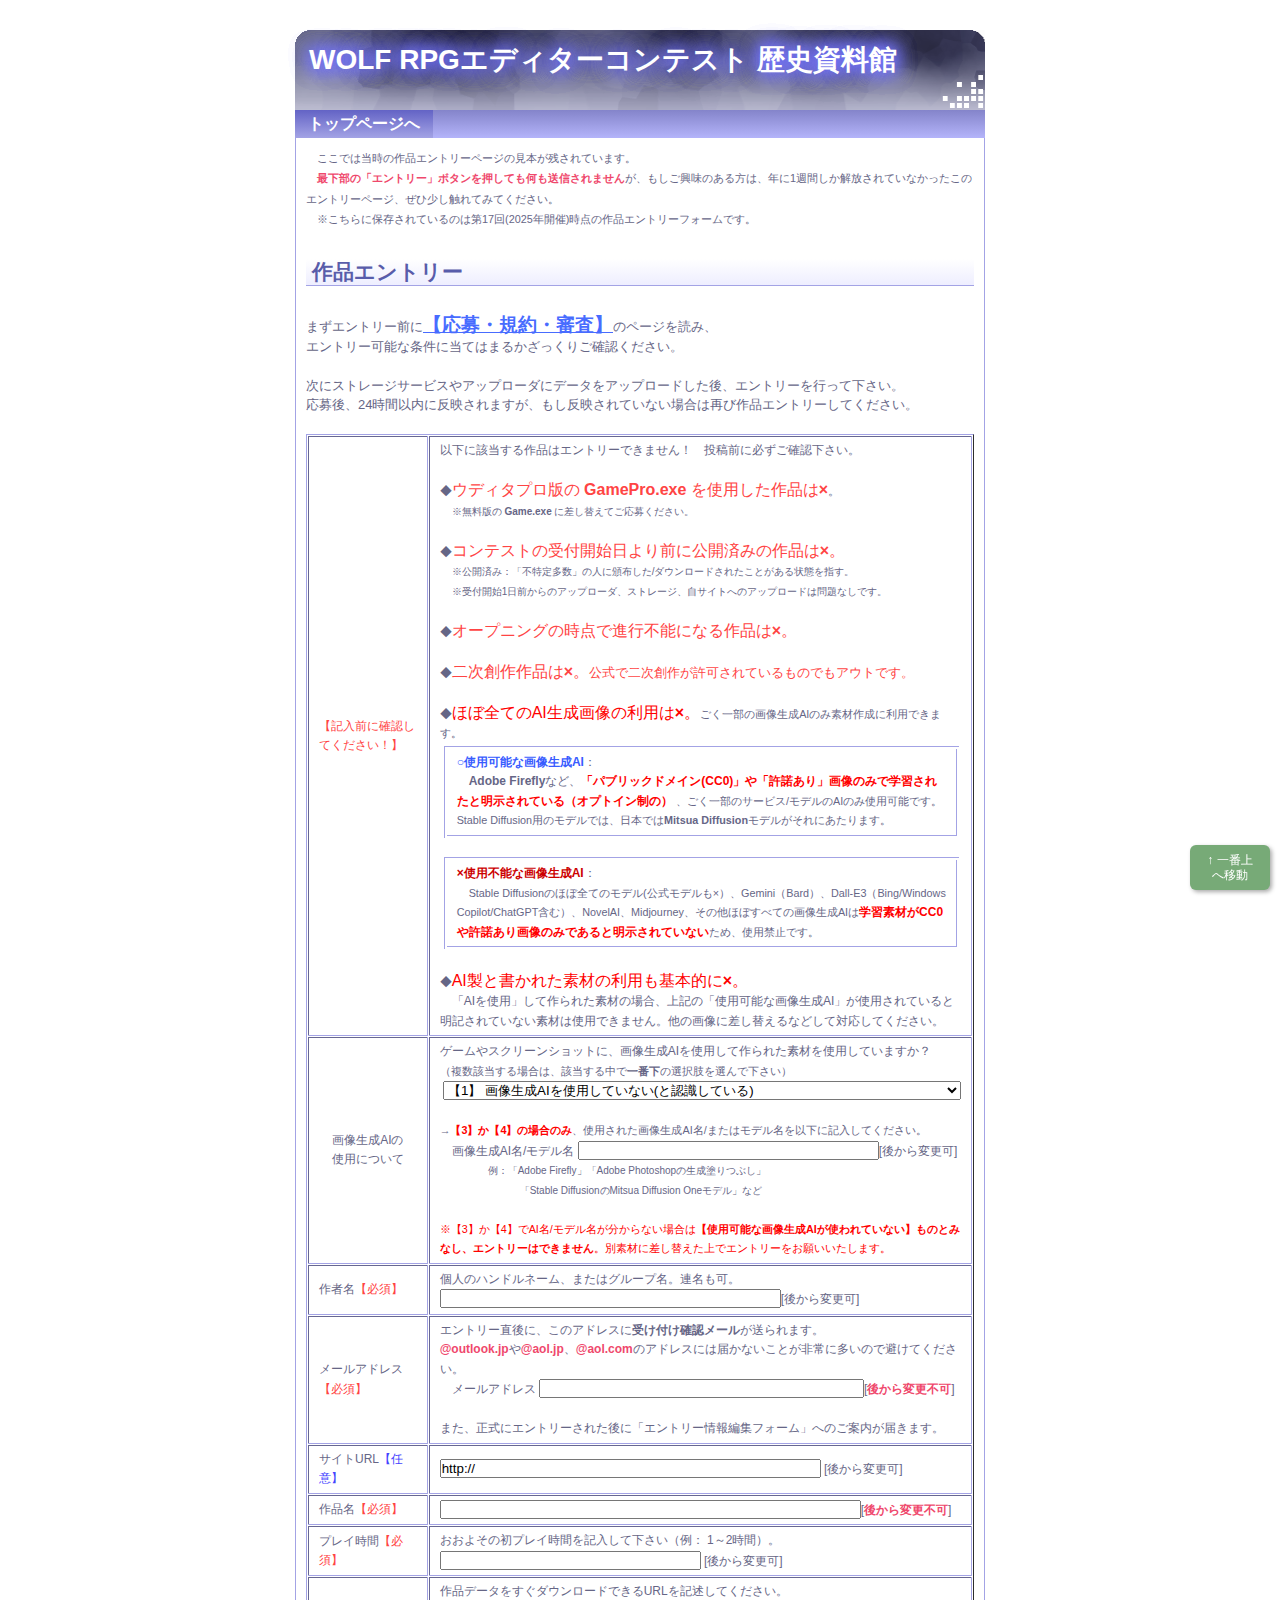
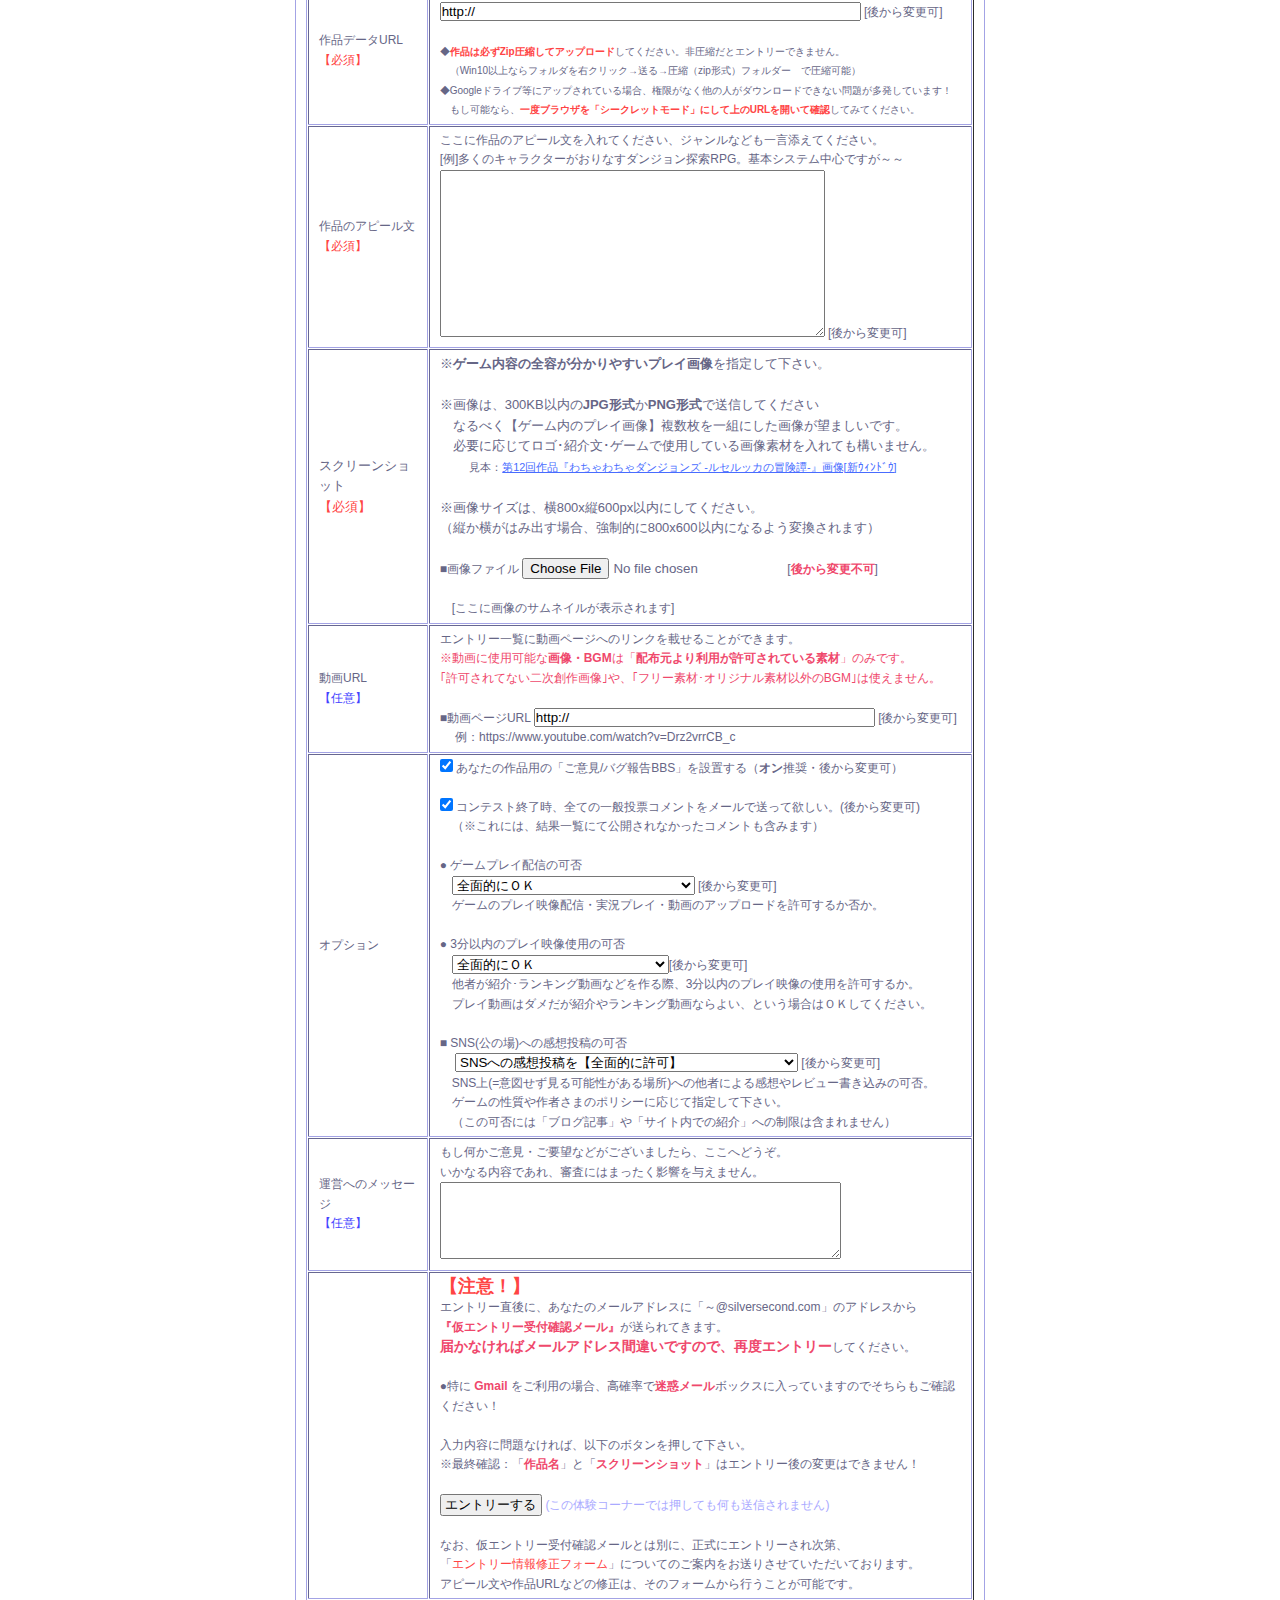
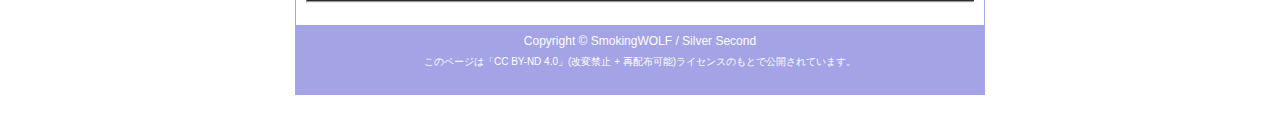
<file: entry.html>
<!doctype html>
<html lang="ja">
<HEAD>
<meta charset="UTF-8">
<META http-equiv="Content-Style-Type" content="text/css">
<meta name="viewport" content="width=700">

<META NAME="keywords" CONTENT="Wolf RPGエディター,ウディタ,フリーゲーム">
<META NAME="description" CONTENT="ウディタで制作されたフリーゲームのコンテスト『ウディコン』ページのアーカイブページです">

<meta name="twitter:card" content="summary">
<meta name="twitter:title" content="ウディコン - WOLF RPGエディターコンテスト歴史資料館" />
<meta name="twitter:description" content="ここはWOLF RPGエディターで開発されたフリーゲームのコンテスト『ウディコン』の結果発表保存ページです。" />
<!--<meta name="twitter:image" content="http://www.silversecond.com/WolfRPGEditor/Contest/TwitterIcon.jpg" />-->

<meta name="og:title" content="ウディコン - WOLF RPGエディターコンテスト歴史資料館" />
<meta name="og:description" content="ここはWOLF RPGエディターで開発されたフリーゲームのコンテスト『ウディコン』の結果発表保存ページです。" />
<!--<meta name="og:image" content="http://www.silversecond.com/WolfRPGEditor/Contest/TwitterIcon.jpg" />-->

<TITLE>ウディコン歴史資料館　エントリー体験コーナー</TITLE>
<LINK REL="stylesheet" HREF="main.css" TYPE="text/css">
<script src="smoothscroll.js" type="text/javascript"></script> 
<link rel="stylesheet" href="./litebox/css/lightbox.css" type="text/css" media="screen" />
<script type="text/javascript" src="./litebox/js/prototype.js"></script>
<script type="text/javascript" src="./litebox/js/moo.fx.js"></script>
<script type="text/javascript" src="./litebox/js/litebox-1.0.js"></script>

<style>
<!--
/* 画像を半透明にするCSSクラス */
.trans{
  opacity: 0.6; /* 透明度を指定 (0.0 から 1.0 の範囲) */
  border-radius:16px;
  max-width:140px;
}
.trans2{
  opacity: 0.6; /* 透明度を指定 (0.0 から 1.0 の範囲) */
  border-radius:16px;
  max-width:120px;
}
-->
</style>


<!--★submitボタンの上にメッセージを表示する処理-->
<script>
function showThankYouMessage(event) {
  event.preventDefault(); // フォームの通常送信をキャンセル

  const message = document.getElementById("thankYouMessage");
  message.style.display = "block";

  // 8秒後に非表示にする
  setTimeout(() => {
    message.style.display = "none";
  }, 8000);

  return false;
}
</script>

</HEAD>

<BODY onload="initLightbox()"><a id="top"></a>
<div id="fixed-buttons">
  <a href="#top" class="floatbtn1">↑ 一番上<br>へ移動</a>
</div>


<DIV ID="head">
<H1><A href="../wolf_rpg_editor_contest/" class="white" style="text-shadow: 0 0 19px #77F, 0 0 19px #77F, 0 0 19px #77F, 0 0 19px #77F;">WOLF RPGエディターコンテスト 歴史資料館</A></H1>
<UL class="menu">
<LI class="menu1"><A href="./" class=white>トップページへ</A></LI>
<LI class="menu2"><font class=white>　</font></LI>
<LI class="menu2"><font class=white>　</font></LI>
<LI class="menu2"><font class=white>　</font></LI>
<LI class="menu2"><font class=white>　</font></LI>
</UL>
</DIV>

<DIV ID="middle">
<SMALL>　ここでは当時の作品エントリーページの見本が残されています。<BR>
　<B class="fred">最下部の「エントリー」ボタンを押しても何も送信されません</B>が、もしご興味のある方は、年に1週間しか解放されていなかったこのエントリーページ、ぜひ少し触れてみてください。<BR>
　※こちらに保存されているのは第17回(2025年開催)時点の作品エントリーフォームです。<BR></small>
　

<H2>作品エントリー</H2>

<BR>
まずエントリー前に<B><a href="rule.html" class="blue"><BIG><BIG>【応募・規約・審査】</BIG></BIG></a></B>のページを読み、<BR>
エントリー可能な条件に当てはまるかざっくりご確認ください。<BR>
<BR>
次にストレージサービスやアップローダにデータをアップロードした後、エントリーを行って下さい。<BR>
応募後、24時間以内に反映されますが、もし反映されていない場合は再び作品エントリーしてください。<br>
　
<FORM id="entryForm" onsubmit="return showThankYouMessage(event)">
<!-- ★ここから貼り付ける URL注意、silversecond.comはなくす！-->


<table cellpadding="15" cellspacing="1" width="100%" border="1">
<tr bgcolor="#FFFFFF">
 <td bgcolor="#FFFFFF" width=110 style="padding:10px;"><font color=#ff4444>【記入前に確認してください！】</font></td>
   <td>以下に該当する作品はエントリーできません！　投稿前に必ずご確認下さい。<BR>
<BR>
◆<font color=#ff4444 size=+0>ウディタプロ版の <B>GamePro.exe</B> を使用した作品は<B>×</B></font>。<BR>
　<SMALL>※無料版の <B>Game.exe</B> に差し替えてご応募ください。</SMALL><BR>
<BR>
◆<font color=#ff4444 size=+0>コンテストの受付開始日より前に公開済みの作品は<B>×</B>。</font><BR>
　<SMALL>※公開済み：「不特定多数」の人に頒布した/ダウンロードされたことがある状態を指す。</SMALL><BR>
　<small>※受付開始1日前からのアップローダ、ストレージ、自サイトへのアップロードは問題なしです。</small><BR>
<BR>
◆<font color=#ff4444 size=+0>オープニングの時点で進行不能になる作品は<B>×</B>。</font><BR>
<BR>
◆<font color=#ff4444 size=+0>二次創作作品は<B>×</B>。<small>公式で二次創作が許可されているものでもアウトです。</small></font><BR>
      <br>
      ◆<span style="color : #ff0000;"><font size="+0">ほぼ全てのAI生成画像の利用は<b>×</b></span><span style="color : #ff0000;">。</font></span><span style="font-size : 90%;">ごく一部の画像生成AIのみ素材作成に利用できます。</span><br>
      <table border="0" class="noborder">
        <tbody>
          <tr class="noborder">
            <td style="width : 4px;" class="noborder"></td>
            <td style="width : 100%;" class="noborder">
            <table border="0">
              <tbody>
                <tr>
                  <td><span style="color : #385cff;"><b>○使用可能な画像生成AI</b></span>：<br>
                  　<span style=" style="font-size : 90%;
"><b>Adobe Firefly</b>など、</span><span style=""><b><span style="
	color : #ff0000;
">「パブリックドメイン(CC0)」や「許諾あり」画像のみで学習されたと明示されている（オプトイン制の）</span></b></span>
<span style="
	font-size : 90%;
">、ごく一部のサービス/モデルのAIのみ使用可能です</span><span style="font-size : 90%;
">。</span><span style="font-size : 90%;
">Stable Diffusion用のモデルでは、日本では</span><span style="
"><b><span style="font-size : 90%;">Mitsua Diffusion</span></b></span><span style="font-size : 90%;
">モデルがそれにあたります。</span>
              </tbody>
            </table>
　
            <table border="0">
              <tbody>
                <tr>
                  <td>
      <b><span style="color : #cc0000;">×使用不能な画像生成AI</span></b>：<br>
                  　<span style="font-size : 90%;
">Stable Diffusionのほぼ全てのモデル(公式モデルも×）、Gemini（Bard）、</span><span style="font-size : 90%;
">Dall-E3（Bing/Windows Copilot/ChatGPT含む）、NovelAI、Midjourney、その他ほぼすべての画像生成AIは</span><span style="font-size : 100%;
	color : #ff0000;
"><b>学習素材がCC0や許諾あり画像のみであると明示されていない</b></span><span style="font-size : 90%;
">ため、使用禁止です。</span></td>
                </tr>
              </tbody>
            </table>
            </td>
          </tr>
        </tbody>
      </table>
      <br>
      ◆<span style="color : #ff0000;
"><font size="+0">AI製と書かれた素材の利用も基本的に<b><span style="color : #ff0000;"><font size="+0">×</font></span></b></span><span style="color : #ff0000;">。</font><br>
      </span><span
	font-size : 90%;
">　「AIを使用」して作られた素材の場合、上記の「使用可能な画像生成AI」が使用されていると明記されていない素材は使用できません。他の画像に差し替えるなどして対応してください。</span></td></tr> 

<TR>
      <td bgcolor="#FFFFFF" style="text-align : center;">画像生成AIの<br>
      使用について</td>
      <TD bgcolor="#FFFFFF">ゲームやスクリーンショットに、画像生成AIを使用して作られた素材を使用していますか？<br>
      <span style="font-size : 90%;">（複数該当する場合は、該当する中で<b>一番下</b>の選択肢を選んで下さい）</span><br>
      &#160;<select name="generativeAI_use">
        <option value="1" selected> 【1】 画像生成AIを使用していない(と認識している)</option>
        <option value="2"> 【2】 Adobeの「Firefly」あるいは「生成塗りつぶし」のみ使用している</option>
        <option value="3"> 【3】 Stable Diffusionの許諾あり画像のみの学習モデルを使用[↓モデル名の記入必須]</option>
        <option value="4"> 【4】 その他の生成AIやStable Diffusionﾓﾃﾞﾙ等を使用[↓使用AI/ﾓﾃﾞﾙ名の記入必須]</option>
      </select><br>
      <br>
      <span style="font-size : 90%;">→</span><b><span style="font-size : 90%;
	color : #ff0000;
">【3】か【4】の場合のみ</span></b><span style="font-size : 90%;">、使用された画像生成AI名/またはモデル名を以下に記入してください。</span><br>
   　画像生成AI名/モデル名 <input type="text" name="generativeAI_name" size="35" value="">[後から変更可]<br>
　　　　<small>例：「Adobe Firefly」「Adobe Photoshopの生成塗りつぶし」<BR>
　　　　　　　　「Stable DiffusionのMitsua Diffusion Oneモデル」など</small>
<BR><BR>      <span style="color : #ff0000;
	font-size : 90%;
">※【3】か【4】でAI名/モデル名が分からない場合は<B>【使用可能な画像生成AIが使われていない】ものとみなし、エントリーはできません</B>。別素材に差し替えた上でエントリーをお願いいたします。</span></TD>
    </TR>


  <tr bgcolor="#FFFFFF">
            <td bgcolor="#FFFFFF" width=110>作者名<font color=#ff4444>【必須】</font></td>
            <td>個人のハンドルネーム、またはグループ名。連名も可。<BR>
      <input type=text name=name size=40 value="" maxlength=30>[後から変更可]
            </td>
          </tr>
          <tr bgcolor="#FFFFFF">
            <td bgcolor="#FFFFFF" width=110>メールアドレス<BR>
            <font color=#ff4444>【必須】</font></td>
            <td bgcolor="#FFFFFF">エントリー直後に、このアドレスに<B>受け付け確認メール</B>が送られます。<BR>
<B class="fred">@outlook.jp</B>や<B class="fred">@aol.jp</B>、<B class="fred">@aol.com</B>のアドレスには届かないことが非常に多いので避けてください。<br>
      　メールアドレス <input type="text" name="email" size="38" value="">[<B class="fred">後から変更不可</B>]<BR>
      <BR>また、正式にエントリーされた後に「エントリー情報編集フォーム」へのご案内が届きます。</td>
          </tr>
          <tr bgcolor="#FFFFFF">
            <TD bgcolor="#FFFFFF" width="110">サイトURL<font color=#4444ff>【任意】</font></TD>
            <td bgcolor="#FFFFFF"><input type=text name=url size=45 value="http://"> [後から変更可]</td>
          </tr>
          <tr bgcolor="#FFFFFF">
            <td bgcolor="#FFFFFF" width=110>作品名<font color=#ff4444>【必須】</font></td>
            <TD><input type=text name=sub size=50 value="" maxlength=50>[<B class="fred">後から変更不可</B>]</TD>
          </tr>
          <TR>
            <td bgcolor="#FFFFFF" width=110>プレイ時間<font color=#ff4444>【必須】</font></td>
            <TD bgcolor="#FFFFFF">おおよその初プレイ時間を記入して下さい（例： 1～2時間）。<BR>
<input type=text name=playtime size=30 value="" maxlength=30> [後から変更可]
            </TD>
          </TR>
          
          
          
          <TR>
            <td bgcolor="#FFFFFF" width=110>作品データURL<BR>
            <font color=#ff4444>【必須】</font></td>
            <TD bgcolor="#FFFFFF">作品データをすぐダウンロードできるURLを記述してください。<BR>
<input type=text name=dataurl size=50 value="http://"> [後から変更可]<BR>
<BR>
<small>◆<font color=#ff4444><B>作品は必ずZip圧縮してアップロード</B></font>してください。非圧縮だとエントリーできません。<BR></small>
<small>　（Win10以上ならフォルダを右クリック→送る→圧縮（zip形式）フォルダー　で圧縮可能）</small><BR>
<small>◆Googleドライブ等にアップされている場合、権限がなく他の人がダウンロードできない問題が多発しています！<BR>
　もし可能なら、<font color=#ff4444><B>一度ブラウザを「シークレットモード」にして上のURLを開いて確認</B></font>してみてください。</small>
</TD>
          </TR>
          
          
          
          <tr bgcolor="#FFFFFF">
            <td bgcolor="#FFFFFF" width=110>作品のアピール文<BR>
            <font color=#ff4444>【必須】</font></td>
            <td bgcolor="#FFFFFF">
            ここに作品のアピール文を入れてください、ジャンルなども一言添えてください。<BR>
            [例]多くのキャラクターがおりなすダンジョン探索RPG。基本システム中心ですが～～<BR>
<textarea name="comment" cols="46" rows="11" wrap="soft"></textarea> [後から変更可]
</td>
          </tr>
          
          
          
          
          <tr bgcolor="#FFFFFF">
            <td bgcolor="#FFFFFF" width=110><FONT size="-1">スクリーンショット<BR>
            <font color=#ff4444>【必須】</font><BR>
            </FONT></td>
            <td>
            <FONT size="-1">
※<B>ゲーム内容の全容が分かりやすいプレイ画像</B>を指定して下さい。<BR><BR>
※画像は、300KB以内の<B>JPG形式</B>か<B>PNG形式</B>で送信してください<BR>
　なるべく【ゲーム内のプレイ画像】複数枚を一組にした画像が望ましいです。<BR>
　必要に応じてロゴ･紹介文･ゲームで使用している画像素材を入れても構いません。<BR>
　
　<SMALL>見本：<a rel="lightbox[A]" href="./Entry12/81_big.jpg" target="_blank" class="blue">第12回作品『わちゃわちゃダンジョンズ -ルセルッカの冒険譚-』画像[新ｳｨﾝﾄﾞｳ]</A></SMALL><BR><BR>
※画像サイズは、横800x縦600px以内にしてください。<BR>（縦か横がはみ出す場合、強制的に800x600以内になるよう変換されます）</FONT><BR><BR>
■画像ファイル <input type="file" name="upfile1" id="upfile1" size=70>　[<B class="fred">後から変更不可</B>]<BR>
　
<div id="thumbnail-container">　[ここに画像のサムネイルが表示されます]         </div>
</td>


          </tr>
          
          
          
          
          
          <TR>
            <td bgcolor="#FFFFFF" width=110>動画URL<BR>
            <font color=#4444ff>【任意】</font></td>
            <TD bgcolor="#FFFFFF">エントリー一覧に動画ページへのリンクを載せることができます。<BR>
                  <font class=fred>※動画に使用可能な<B>画像・BGM</B>は「<B>配布元より利用が許可されている素材</B>」のみです。<BR>
      ｢許可されてない二次創作画像｣や、｢フリー素材･オリジナル素材以外のBGM｣は使えません。</font><BR>
<BR>
■動画ページURL <input type=text name=movieurl size=40 value="http://"> [後から変更可]<BR>
      　 例：https://www.youtube.com/watch?v=Drz2vrrCB_c
</TD>
          </TR>
          
          
          
          
<TR>
            <TD bgcolor="#FFFFFF" width="80">オプション</TD>
            <TD bgcolor="#FFFFFF"><input type=checkbox name=thread value="1" checked> あなたの作品用の「ご意見/バグ報告BBS」を設置する（<B>オン</B>推奨・後から変更可）<BR>
<BR>
            <input type=checkbox name=allcomment value="1" checked> コンテスト終了時、全ての一般投票コメントをメールで送って欲しい。(後から変更可)<BR>
            　（※これには、結果一覧にて公開されなかったコメントも含みます）<BR><BR>
● ゲームプレイ配信の可否<BR>　<SELECT name="can_haisin">
        <OPTION value="1" selected>全面的にＯＫ</OPTION>
        <OPTION value="2">配信前に許可を要する</OPTION>
        <OPTION value="3">報告すれば返信を待たずにやってよい</OPTION>
        <OPTION value="4">配信は許可しない</OPTION>
        <OPTION value="5">※詳細をアピール文に記載</OPTION></SELECT> [後から変更可]<BR>
        　ゲームのプレイ映像配信・実況プレイ・動画のアップロードを許可するか否か。<BR>
<BR>
● 3分以内のプレイ映像使用の可否<BR>　<SELECT name="use_playmovie">
        <OPTION value="1" selected>全面的にＯＫ</OPTION>
        <OPTION value="2">配信前に許可を要する</OPTION>
        <OPTION value="3">報告すれば返信を待たずに使用可</OPTION>
        <OPTION value="4">映像使用は許可しない</OPTION>
        <OPTION value="5">※詳細をアピール文に記載</OPTION></SELECT>[後から変更可]<BR>
        　他者が紹介･ランキング動画などを作る際、3分以内のプレイ映像の使用を許可するか。<BR>
        　プレイ動画はダメだが紹介やランキング動画ならよい、という場合はＯＫしてください。
<BR>
<BR>
■ SNS(公の場)への感想投稿の可否<BR>　
<SELECT name="sns_ok">
   <OPTION value="1" selected>SNSへの感想投稿を【全面的に許可】</OPTION>
   <OPTION value="2">SNSへの感想投稿を【画面写真なしなら許可】</OPTION>
   <OPTION value="3">SNSへの感想投稿を【ネタバレなしなら許可】</OPTION>
   <OPTION value="4">SNSへの感想投稿を【ﾈﾀﾊﾞﾚ＆画面写真なしなら許可】</OPTION>
   <OPTION value="0">SNSへの感想投稿を【禁止】</OPTION>
   <OPTION value="5">※詳細をアピール文に記載</OPTION>
</SELECT> [後から変更可]<BR>
　SNS上(=意図せず見る可能性がある場所)への他者による感想やレビュー書き込みの可否。<BR>
　ゲームの性質や作者さまのポリシーに応じて指定して下さい。<BR>
　（この可否には「ブログ記事」や「サイト内での紹介」への制限は含まれません）<BR>

</TD>
          </TR>
          <TR>
            <TD bgcolor="#FFFFFF" width="110">運営へのメッセージ<BR>
            <font color=#4444ff>【任意】</font></TD>
            <TD bgcolor="#FFFFFF">もし何かご意見・ご要望などがございましたら、ここへどうぞ。<BR>
            いかなる内容であれ、審査にはまったく影響を与えません。<BR>
<TEXTAREA name="commentEX" cols="48" rows="5" wrap="soft"></TEXTAREA>　
            </TD>
          </TR>
          <tr bgcolor="#FFFFFF">
            <td bgcolor="#FFFFFF"><br>
            </td>
            <td bgcolor="#FFFFFF"><FONT size="+1"color=#ff4444><B>【注意！】</B></FONT><BR>
      エントリー直後に、あなたのメールアドレスに「～@silversecond.com」のアドレスから<BR>
      <B class="fred">『仮エントリー受付確認メール』</B>が送られてきます。<BR>
      <B class="fred"><BIG>届かなければメールアドレス間違いですので、再度エントリー</BIG></b>してください。<BR>
<BR>
      ●特に <B class="fred">Gmail</B> をご利用の場合、高確率で<B class="fred">迷惑メール</B>ボックスに入っていますのでそちらもご確認ください！<BR>

      <BR>
      入力内容に問題なければ、以下のボタンを押して下さい。<BR>
※最終確認：「<B class="fred">作品名</B>」と「<B class="fred">スクリーンショット</B>」はエントリー後の変更はできません！<BR><BR>
      
        <div id="thankYouMessage" style="display:none; font-size: 1.4em; color: #4444ff; margin-bottom: 10px;">
    <B>エントリー体験、ありがとうございました！</B><BR><SMALL>みなさんが緊張しながらこのボタンを押していた当時の姿、そっと思い浮かべてみてください。</small>
  </div>
            <input type=submit value=" エントリーする "> <font color="#aaaaff">(この体験コーナーでは押しても何も送信されません)</font>&#160;<BR>
<BR>
なお、仮エントリー受付確認メールとは別に、正式にエントリーされ次第、<BR>
「<FONT color=#ff4444>エントリー情報修正フォーム</font>」についてのご案内をお送りさせていただいております。<BR>
アピール文や作品URLなどの修正は、そのフォームから行うことが可能です。

</td>
          </tr>
        
      </table>
      <HR>
</FORM>


<!--★以下は画像アップ後のサムネイル表示スクリプト-->
<script>
    document.getElementById('upfile1').addEventListener('change', function(event) {
        const file = event.target.files[0];
        const thumbnailContainer = document.getElementById('thumbnail-container');
        
        if (file) {
            const reader = new FileReader();
            reader.onload = function(e) {
                const img = document.createElement('img');
                img.src = e.target.result;
                img.style.maxWidth = '400px';
                img.style.maxHeight = '300px';
                thumbnailContainer.innerHTML = '';
                thumbnailContainer.appendChild(img);
            };
            reader.readAsDataURL(file);
        } else {
            thumbnailContainer.innerHTML = '　[ここに画像のサムネイルが表示されます]';
        }
    });
</script>


<!--エントリー終わったときはここまでコメントアウト-->
</DIV>

<DIV ID="foot">
<CENTER>
<TABLE><TR><TD align="center"><font class="fwhite">Copyright © SmokingWOLF / Silver Second<BR>
<SMALL>このページは「CC BY-ND 4.0」(改変禁止 + 再配布可能)ライセンスのもとで公開されています。</SMALL></font></TD></TR></TABLE></CENTER>
</DIV>

</body>
</HTML>
</file>
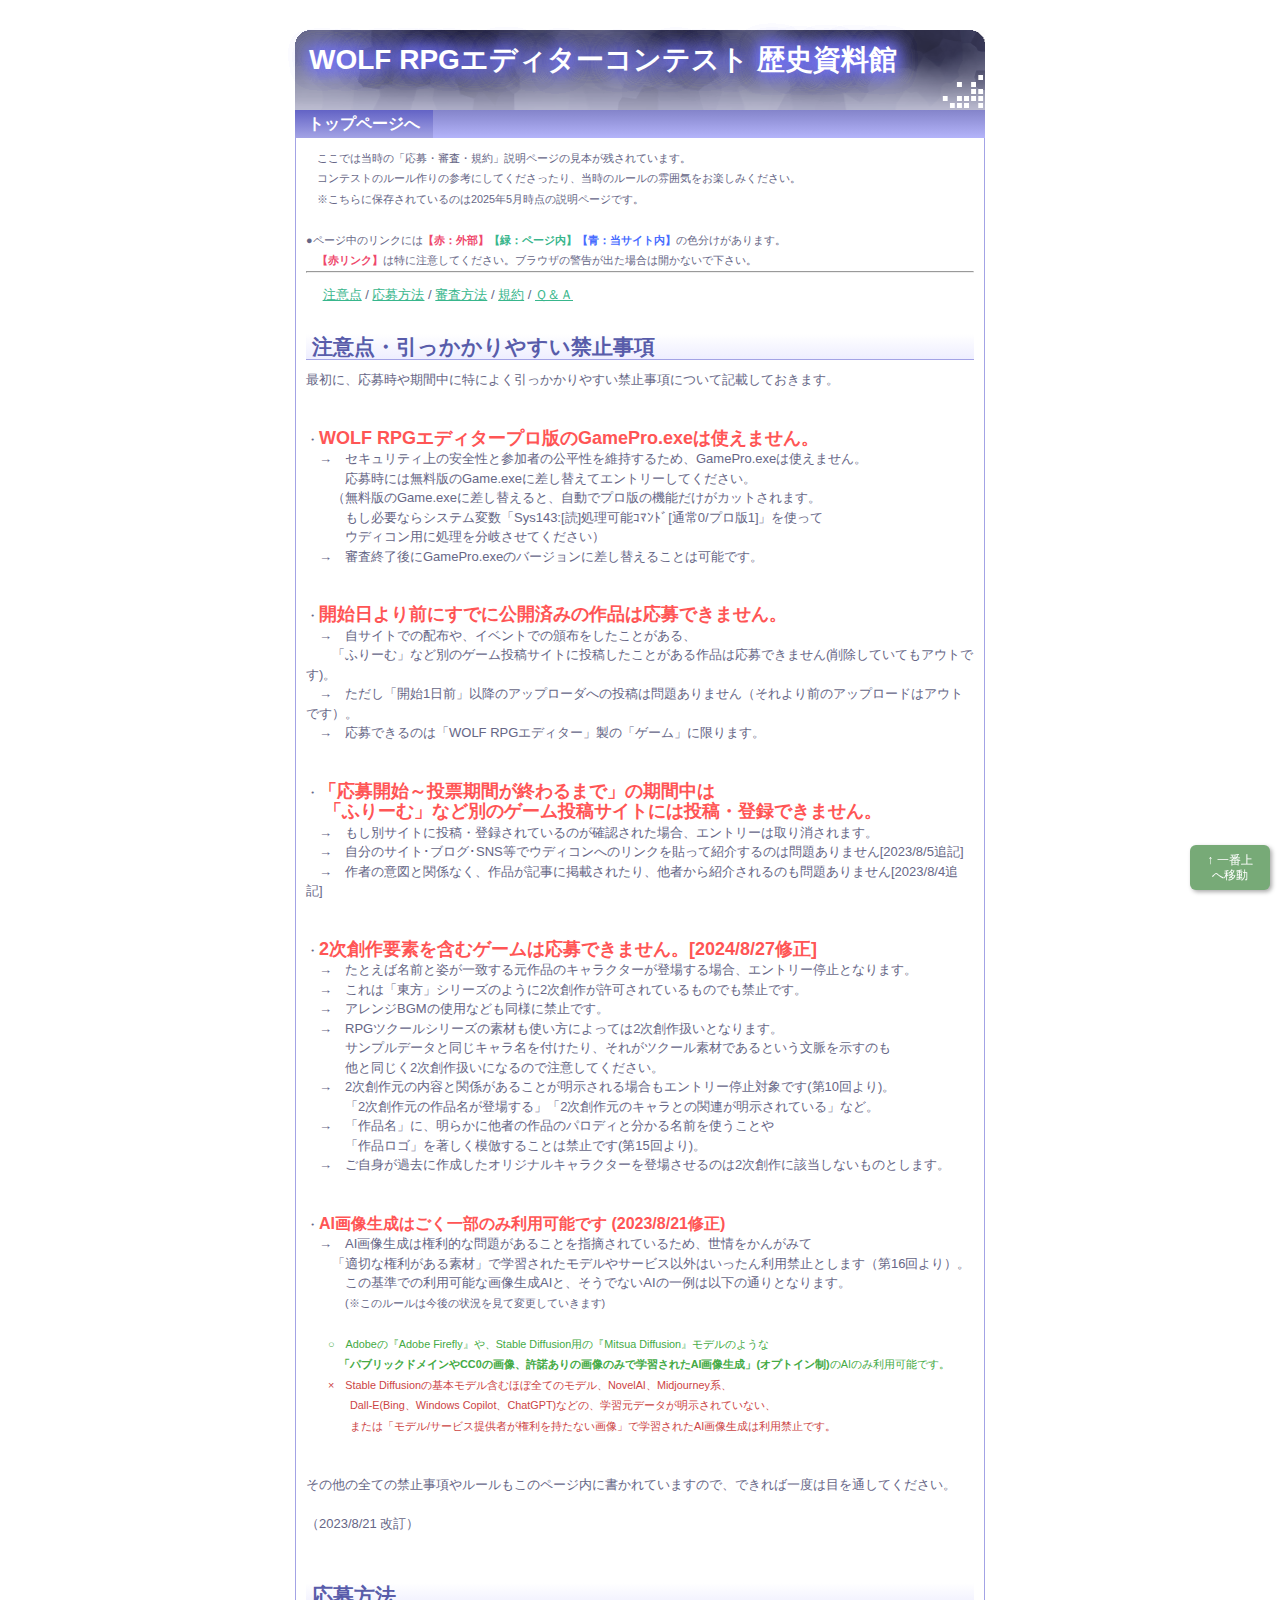
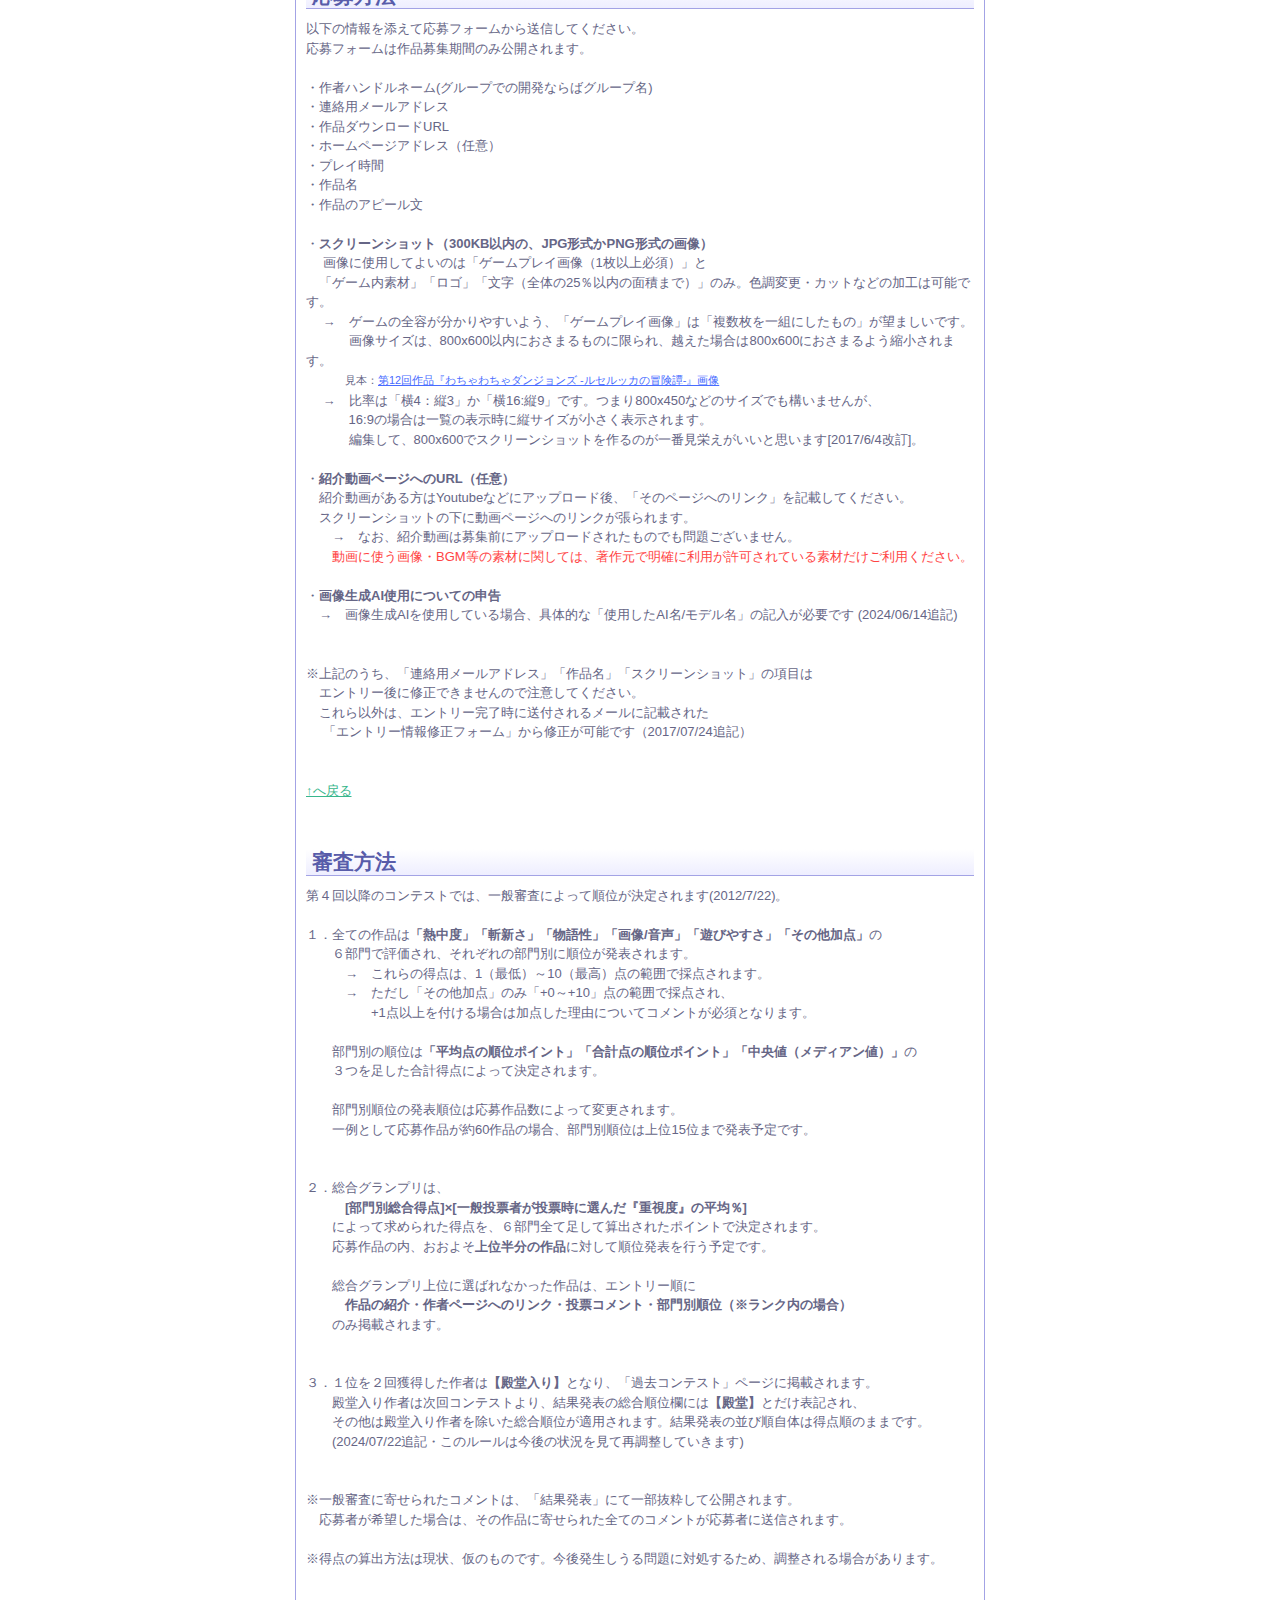
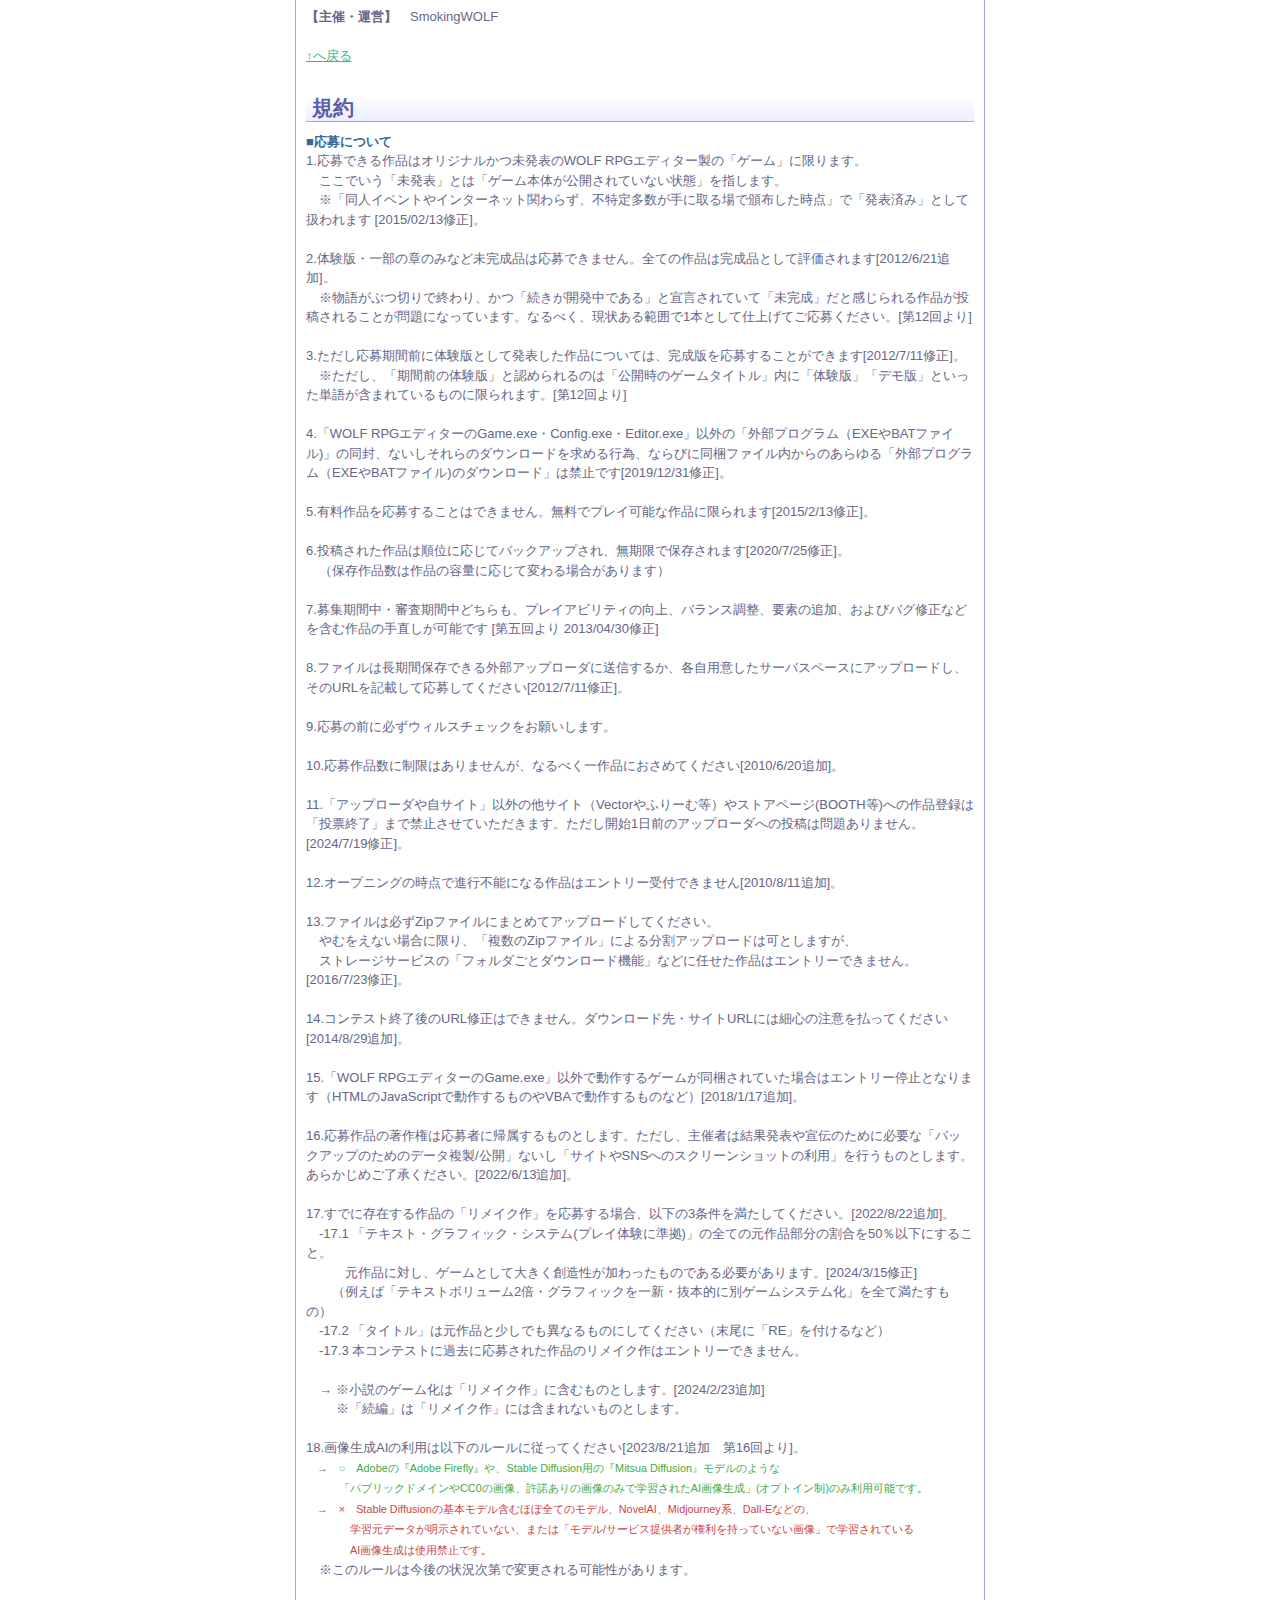
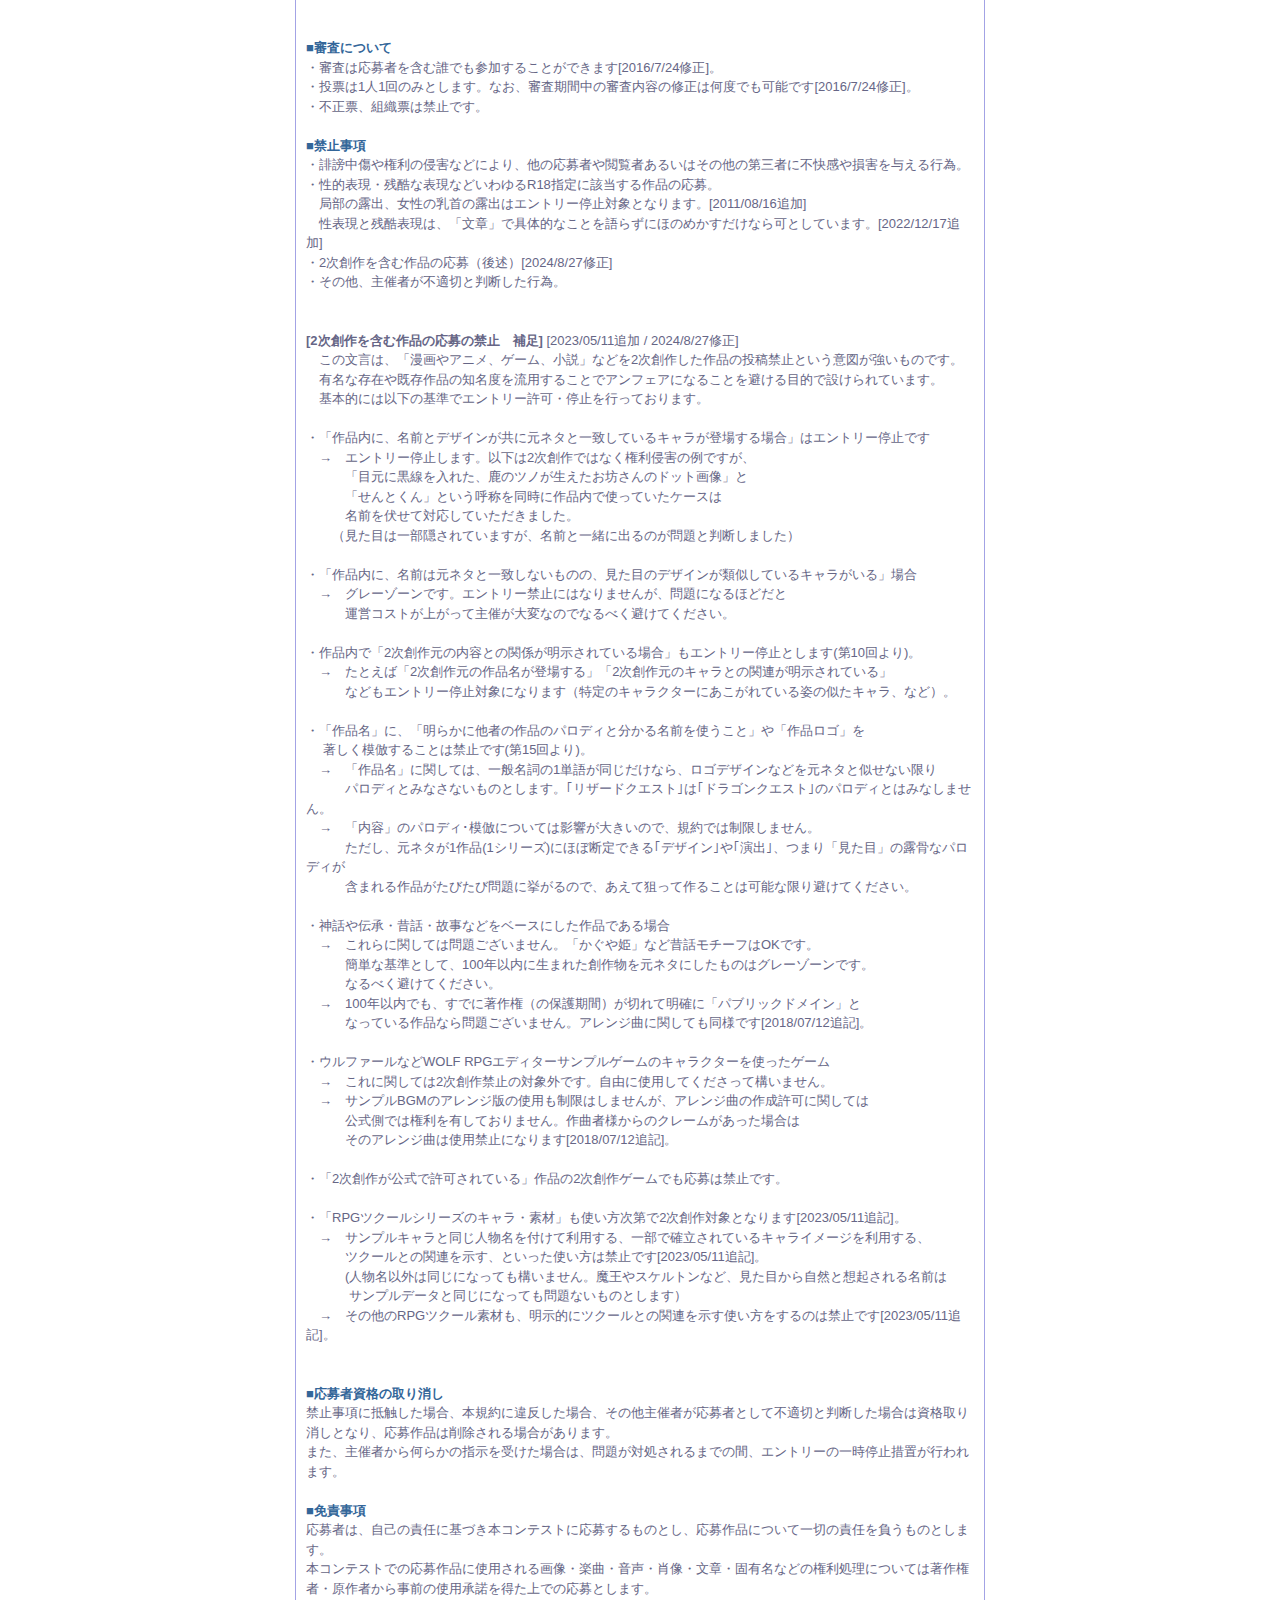
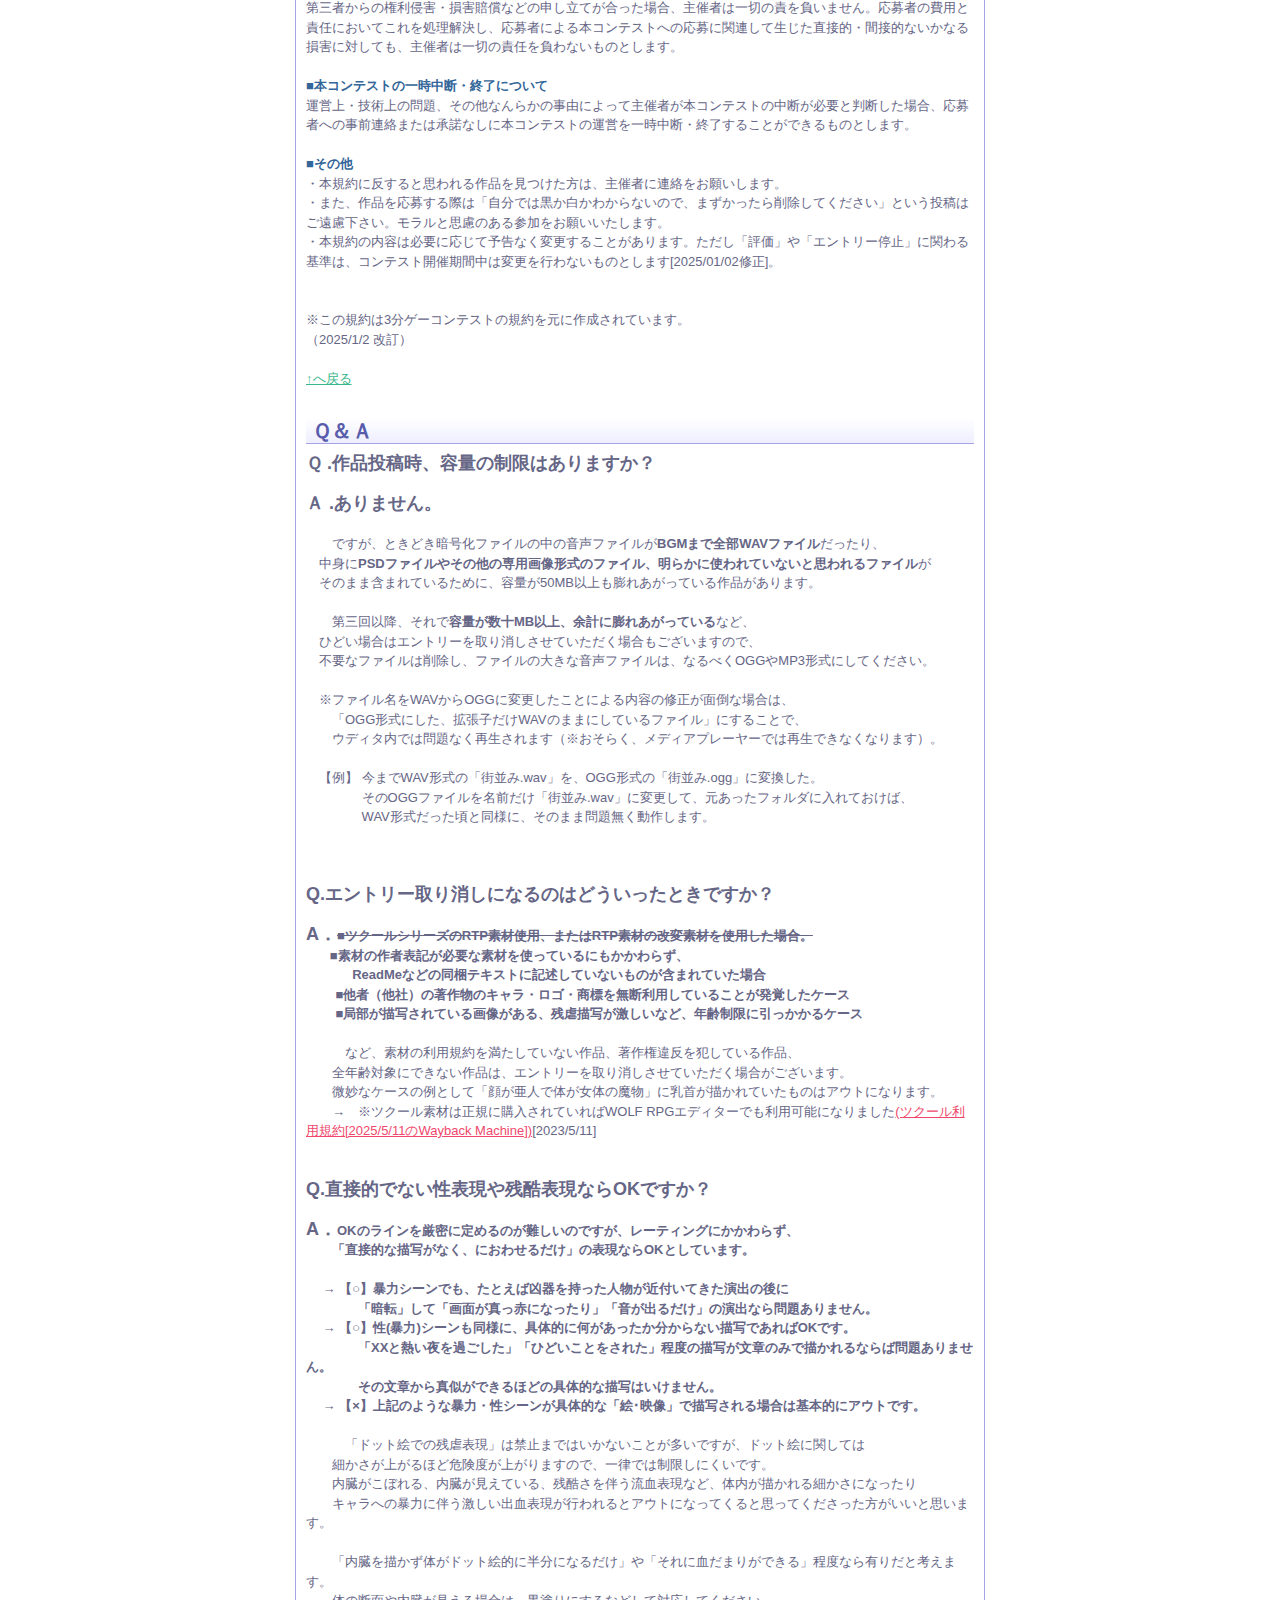
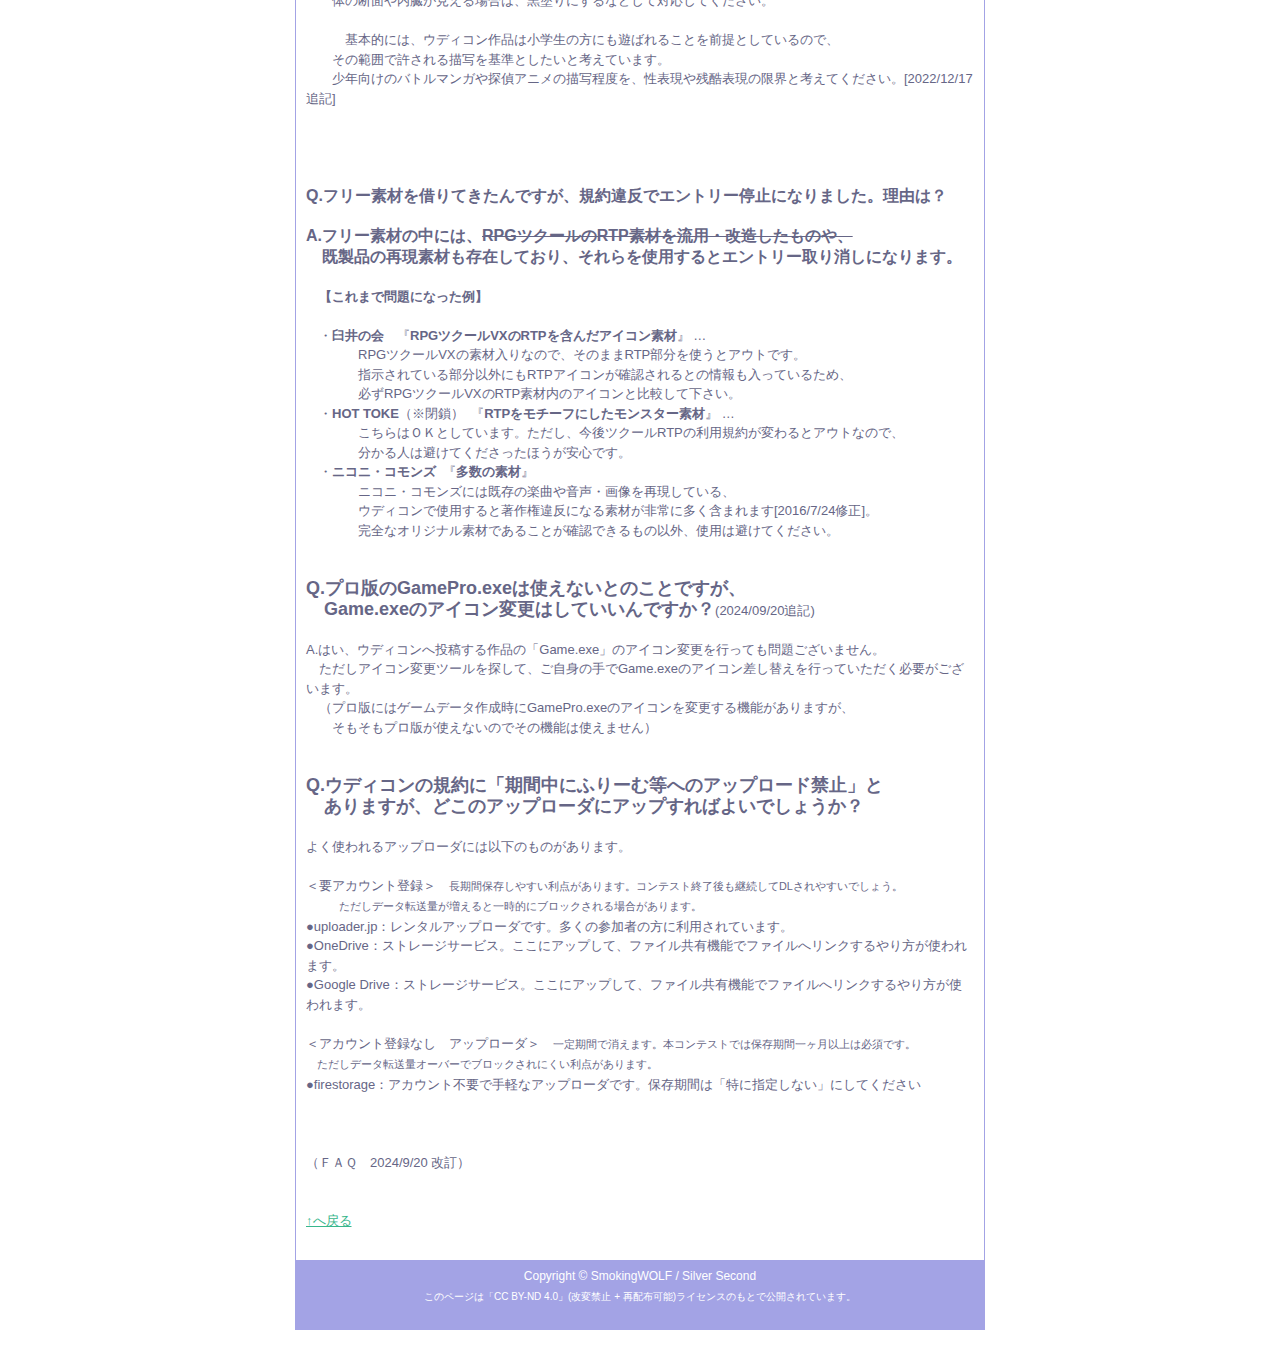
<file: rule.html>
<!doctype html>
<html lang="ja">
<HEAD>
<meta charset="UTF-8">
<META http-equiv="Content-Style-Type" content="text/css">
<meta name="viewport" content="width=700">

<META NAME="keywords" CONTENT="Wolf RPGエディター,ウディタ,フリーゲーム">
<META NAME="description" CONTENT="ウディタで制作されたフリーゲームのコンテスト『ウディコン』ページのアーカイブページです">

<meta name="twitter:card" content="summary">
<meta name="twitter:title" content="ウディコン - WOLF RPGエディターコンテスト歴史資料館" />
<meta name="twitter:description" content="ここはWOLF RPGエディターで開発されたフリーゲームのコンテスト『ウディコン』の結果発表保存ページです。" />
<!--<meta name="twitter:image" content="http://www.silversecond.com/WolfRPGEditor/Contest/TwitterIcon.jpg" />-->

<meta name="og:title" content="ウディコン - WOLF RPGエディターコンテスト歴史資料館" />
<meta name="og:description" content="ここはWOLF RPGエディターで開発されたフリーゲームのコンテスト『ウディコン』の結果発表保存ページです。" />
<!--<meta name="og:image" content="http://www.silversecond.com/WolfRPGEditor/Contest/TwitterIcon.jpg" />-->

<TITLE>ウディコン歴史資料館　応募・審査・規約コーナー</TITLE>
<LINK REL="stylesheet" HREF="main.css" TYPE="text/css">
<script src="smoothscroll.js" type="text/javascript"></script> 
<link rel="stylesheet" href="./litebox/css/lightbox.css" type="text/css" media="screen" />
<script type="text/javascript" src="./litebox/js/prototype.js"></script>
<script type="text/javascript" src="./litebox/js/moo.fx.js"></script>
<script type="text/javascript" src="./litebox/js/litebox-1.0.js"></script>

<style>
<!--
/* 画像を半透明にするCSSクラス */
.trans{
  opacity: 0.6; /* 透明度を指定 (0.0 から 1.0 の範囲) */
  border-radius:16px;
  max-width:140px;
}
.trans2{
  opacity: 0.6; /* 透明度を指定 (0.0 から 1.0 の範囲) */
  border-radius:16px;
  max-width:120px;
}
-->
</style>



</HEAD>

<BODY onload="initLightbox()"><a id="top"></a>
<div id="fixed-buttons">
  <a href="#top" class="floatbtn1">↑ 一番上<br>へ移動</a>
</div>


<DIV ID="head">
<H1><A href="../wolf_rpg_editor_contest/" class="white" style="text-shadow: 0 0 19px #77F, 0 0 19px #77F, 0 0 19px #77F, 0 0 19px #77F;">WOLF RPGエディターコンテスト 歴史資料館</A></H1>
<UL class="menu">
<LI class="menu1"><A href="./" class=white>トップページへ</A></LI>
<LI class="menu2"><font class=white>　</font></LI>
<LI class="menu2"><font class=white>　</font></LI>
<LI class="menu2"><font class=white>　</font></LI>
<LI class="menu2"><font class=white>　</font></LI>
</UL>
</DIV>

<DIV ID="middle">
<SMALL>　ここでは当時の「応募・審査・規約」説明ページの見本が残されています。<BR>
　コンテストのルール作りの参考にしてくださったり、当時のルールの雰囲気をお楽しみください。<BR>
　※こちらに保存されているのは2025年5月時点の説明ページです。<BR>
　<BR>
●ページ中のリンクには<B class="fred">【赤：外部】</B><B class="fgreen">【緑：ページ内】</B><B class="fblue">【青：当サイト内】</B>の色分けがあります。<br>
　<B class="fred">【赤リンク】</B>は特に注意してください。ブラウザの警告が出た場合は開かないで下さい。</small>
<HR>　

<a href=#caution class=g>注意点</a> / <a href=#entry class=g>応募方法</a> / <a href=#judge class=g>審査方法</a> / <a href=#rule class=g>規約</a> / <a href=#FAQ class=g>Ｑ＆Ａ</a><BR>
　<BR>

<H2 id=caution><a id="caution"></a>注意点・引っかかりやすい禁止事項</H2>
最初に、応募時や期間中に特によく引っかかりやすい禁止事項について記載しておきます。<BR>
<BR>
<BR>
・<font size="+1" color="#ff5555"><B>WOLF RPGエディタープロ版のGamePro.exeは使えません。</B></font><BR>
　→　セキュリティ上の安全性と参加者の公平性を維持するため、GamePro.exeは使えません。<BR>
　　　応募時には無料版のGame.exeに差し替えてエントリーしてください。<BR>
　　（無料版のGame.exeに差し替えると、自動でプロ版の機能だけがカットされます。<BR>
　　　もし必要ならシステム変数「Sys143:[読]処理可能ｺﾏﾝﾄﾞ[通常0/プロ版1]」を使って<BR>
　　　ウディコン用に処理を分岐させてください）<BR>
　→　審査終了後にGamePro.exeのバージョンに差し替えることは可能です。<BR>
<BR>
<BR>
・<font size="+1" color="#ff5555"><B>開始日より前にすでに公開済みの作品は応募できません。</B></font><BR>
　→　自サイトでの配布や、イベントでの頒布をしたことがある、<BR>
　　「ふりーむ」など別のゲーム投稿サイトに投稿したことがある作品は応募できません(削除していてもアウトです)。<BR>
　→　ただし「開始1日前」以降のアップローダへの投稿は問題ありません（それより前のアップロードはアウトです）。<BR>
　→　応募できるのは「WOLF RPGエディター」製の「ゲーム」に限ります。<BR>
<BR>
<BR>
・<font size="+1" color="#ff5555"><B>「応募開始～投票期間が終わるまで」の期間中は<BR>
　「ふりーむ」など別のゲーム投稿サイトには投稿・登録できません。</B></font><BR>
　→　もし別サイトに投稿・登録されているのが確認された場合、エントリーは取り消されます。<BR>
　→　自分のサイト･ブログ･SNS等でウディコンへのリンクを貼って紹介するのは問題ありません[2023/8/5追記]<BR>
　→　作者の意図と関係なく、作品が記事に掲載されたり、他者から紹介されるのも問題ありません[2023/8/4追記]<BR>
<BR>
<BR>
・<font size="+1" color="#ff5555"><B>2次創作要素を含むゲームは応募できません。[2024/8/27修正]</B></font><BR>
　→　たとえば名前と姿が一致する元作品のキャラクターが登場する場合、エントリー停止となります。<BR>
　→　これは「東方」シリーズのように2次創作が許可されているものでも禁止です。<BR>
　→　アレンジBGMの使用なども同様に禁止です。<BR>
　→　RPGツクールシリーズの素材も使い方によっては2次創作扱いとなります。<BR>
　　　サンプルデータと同じキャラ名を付けたり、それがツクール素材であるという文脈を示すのも<BR>
　　　他と同じく2次創作扱いになるので注意してください。<BR>
　→　2次創作元の内容と関係があることが明示される場合もエントリー停止対象です(第10回より)。<BR>
　　　「2次創作元の作品名が登場する」「2次創作元のキャラとの関連が明示されている」など。<BR>
　→　「作品名」に、明らかに他者の作品のパロディと分かる名前を使うことや<BR>
　　　「作品ロゴ」を著しく模倣することは禁止です(第15回より)。<BR>
　→　ご自身が過去に作成したオリジナルキャラクターを登場させるのは2次創作に該当しないものとします。<BR>
<BR>
<BR>
・<font size="+0" color="#ff5555"><B>AI画像生成はごく一部のみ利用可能です (2023/8/21修正)</B></font><BR>
　→　AI画像生成は権利的な問題があることを指摘されているため、世情をかんがみて<BR>
　　「適切な権利がある素材」で学習されたモデルやサービス以外はいったん利用禁止とします（第16回より）。<BR>
　　　この基準での利用可能な画像生成AIと、そうでないAIの一例は以下の通りとなります。<BR>
　　　<SMALL>(※このルールは今後の状況を見て変更していきます)<BR><BR>
<font color="#44AA44">　　○　Adobeの『Adobe Firefly』や、Stable Diffusion用の『Mitsua Diffusion』モデルのような<BR>
　　　<B>「パブリックドメインやCC0の画像、許諾ありの画像のみで学習されたAI画像生成」(オプトイン制)</B>のAIのみ利用可能です。</font><BR>
　　<font color="#cc4444">×　Stable Diffusionの基本モデル含むほぼ全てのモデル、NovelAI、Midjourney系、<BR>
　　　　Dall-E(Bing、Windows Copilot、ChatGPT)などの、学習元データが明示されていない、<BR>
　　　　または「モデル/サービス提供者が権利を持たない画像」で学習されたAI画像生成は利用禁止です。</font></SMALL>
<BR>

<BR>
<BR>
その他の全ての禁止事項やルールもこのページ内に書かれていますので、できれば一度は目を通してください。<BR>
<BR>
（2023/8/21 改訂）<BR><BR>　


<H2 id=entry><a id="entry"></a>応募方法</H2>
以下の情報を添えて応募フォームから送信してください。<BR>
応募フォームは作品募集期間のみ公開されます。<BR>
<BR>

・作者ハンドルネーム(グループでの開発ならばグループ名)<BR>
・連絡用メールアドレス<BR>
・作品ダウンロードURL<BR>
・ホームページアドレス（任意）<BR>
・プレイ時間<BR>
・作品名<BR>
・作品のアピール文<BR>
<BR>
・<B>スクリーンショット（300KB以内の、JPG形式かPNG形式の画像）</B><BR>
　 画像に使用してよいのは「ゲームプレイ画像（1枚以上必須）」と<BR>
　「ゲーム内素材」「ロゴ」「文字（全体の25％以内の面積まで）」のみ。色調変更・カットなどの加工は可能です。<BR>
　 →　ゲームの全容が分かりやすいよう、「ゲームプレイ画像」は「複数枚を一組にしたもの」が望ましいです。<BR>
　　　 画像サイズは、800x600以内におさまるものに限られ、越えた場合は800x600におさまるよう縮小されます。<BR>
　　　<SMALL>見本：<a rel="lightbox[A]" href="./Entry12/81_big.jpg" target="_blank" class="blue">第12回作品『わちゃわちゃダンジョンズ -ルセルッカの冒険譚-』画像</A></SMALL><BR>
　 →　比率は「横4：縦3」か「横16:縦9」です。つまり800x450などのサイズでも構いませんが、<BR>
　 　　16:9の場合は一覧の表示時に縦サイズが小さく表示されます。<BR>
　　　 編集して、800x600でスクリーンショットを作るのが一番見栄えがいいと思います[2017/6/4改訂]。<BR>
<BR>
・<B>紹介動画ページへのURL（任意）</B><BR>
　紹介動画がある方はYoutubeなどにアップロード後、「そのページへのリンク」を記載してください。<BR>
　スクリーンショットの下に動画ページへのリンクが張られます。<BR>
　　→　なお、紹介動画は募集前にアップロードされたものでも問題ございません。<BR>
　　<font color=#ff4444>動画に使う画像・BGM等の素材に関しては、著作元で明確に利用が許可されている素材だけご利用ください。</font><BR>

<BR>
・<B>画像生成AI使用についての申告</B><BR>
　→　画像生成AIを使用している場合、具体的な「使用したAI名/モデル名」の記入が必要です (2024/06/14追記)<BR>
　<BR>
<BR>
※上記のうち、「連絡用メールアドレス」「作品名」「スクリーンショット」の項目は<BR>
　エントリー後に修正できませんので注意してください。<BR>
　これら以外は、エントリー完了時に送付されるメールに記載された<BR>
　 「エントリー情報修正フォーム」から修正が可能です（2017/07/24追記） <BR>
<BR>
<!--★応募フォーム★-->
<!--
<BR>
※エントリーを行う前に、一ヶ月以上ファイルが残るアップローダまたは<BR>
　ストレージサービスにデータをアップロードして下さい。<BR>
　その後、応募フォームからエントリーを行ってください。<BR>
<BR>
<A href=entryform.shtml>応募フォームはこちら</A>です（混雑回避のため7/28 20:10より開放）。<BR><BR>
-->
<!--★応募フォームここまで★-->

<BR><A href=#top class=g>↑へ戻る</A>
<BR><BR>　

<H2 id=judge><a id="judge"></a>審査方法</H2>
第４回以降のコンテストでは、一般審査によって順位が決定されます(2012/7/22)。<BR>
<BR>
１．全ての作品は<B>「熱中度」「斬新さ」「物語性」「画像/音声」「遊びやすさ」「その他加点」</B>の<BR>
　　６部門で評価され、それぞれの部門別に順位が発表されます。<BR>
　　　→　これらの得点は、1（最低）～10（最高）点の範囲で採点されます。<BR>
　　　→　ただし「その他加点」のみ「+0～+10」点の範囲で採点され、<BR>
　　　　　+1点以上を付ける場合は加点した理由についてコメントが必須となります。<BR>
<BR>
　　部門別の順位は<B>「平均点の順位ポイント」「合計点の順位ポイント」「中央値（メディアン値）」</B>の<BR>
　　３つを足した合計得点によって決定されます。<BR>
<BR>
　　部門別順位の発表順位は応募作品数によって変更されます。<BR>
　　一例として応募作品が約60作品の場合、部門別順位は上位15位まで発表予定です。<BR>
<BR>
<BR>
２．総合グランプリは、<BR>
　　　<B>[部門別総合得点]×[一般投票者が投票時に選んだ『重視度』の平均％]</B><BR>
　　によって求められた得点を、６部門全て足して算出されたポイントで決定されます。<BR>
　　応募作品の内、おおよそ<B>上位半分の作品</B>に対して順位発表を行う予定です。<BR>
<BR>
　　総合グランプリ上位に選ばれなかった作品は、エントリー順に<BR>
　　　<B>作品の紹介・作者ページへのリンク・投票コメント・部門別順位（※ランク内の場合）</B><BR>
　　のみ掲載されます。<BR>
<BR>
<BR>
３．１位を２回獲得した作者は<B>【殿堂入り】</B>となり、「過去コンテスト」ページに掲載されます。<BR>
　　殿堂入り作者は次回コンテストより、結果発表の総合順位欄には<B>【殿堂】</B>とだけ表記され、<BR>
　　その他は殿堂入り作者を除いた総合順位が適用されます。結果発表の並び順自体は得点順のままです。<BR>
　　(2024/07/22追記・このルールは今後の状況を見て再調整していきます)<BR>
<BR>
<BR>
※一般審査に寄せられたコメントは、「結果発表」にて一部抜粋して公開されます。<BR>
　応募者が希望した場合は、その作品に寄せられた全てのコメントが応募者に送信されます。<BR>
<BR>
※得点の算出方法は現状、仮のものです。今後発生しうる問題に対処するため、調整される場合があります。<BR>
<BR>
<BR>
<B>【主催・運営】</B>　SmokingWOLF<BR>
<!--
審査員審査と一般審査を予定しています。<BR><BR>
審査員は、一番良いと思った作品(5点)、次点で良いと思った作品(3点)、<BR>
好印象を持った作品（1点、いくつでも）を選び、それぞれにコメントします。<BR>
審査員一人あたりの持ち票は、審査員の数と作品投稿数に応じて調整されます。<BR>
（ちなみに第一回では、一番良い：1票、次点：2票、好印象：いくつでも可、でした）<BR>
なお、審査員も作品を応募することができますが、自分の作品に加点およびコメントを付けることはできません。<BR>
審査員は、応募された全てのゲームをプレイする義務がありますが、クリアまでプレイする義務はないものとします。<BR>
<BR>
一般審査は不特定多数のユーザ投票によって行われます。<BR>
審査員審査と同じく、5点、3点、1点の作品を選んで投票しますが、コメントするかどうかは任意とします。<BR>
審査員審査＋一般審査の得票率合計が最も高かった作品が優勝となります。<BR>
なお一般審査に寄せられたコメントは一部抜粋して公開します。<BR>
応募者が希望した場合は、その作品に寄せられた全てのコメントが応募者に送信されます。<BR>
<BR>
【2011年　審査員】クリックするとホームページへ<BR>
・SmokingWOLF（ウディタ作者）<BR>
-->
<BR><A href=#top class=g>↑へ戻る</A>
<BR>
<BR>
<H2 id=rule><a id="rule"></a>規約</H2>

<H3>■応募について</H3>
1.応募できる作品はオリジナルかつ未発表のWOLF RPGエディター製の「ゲーム」に限ります。<BR>
　ここでいう「未発表」とは「ゲーム本体が公開されていない状態」を指します。<BR>
　※「同人イベントやインターネット関わらず、不特定多数が手に取る場で頒布した時点」で「発表済み」として扱われます [2015/02/13修正]。<BR>
<BR>
2.体験版・一部の章のみなど未完成品は応募できません。全ての作品は完成品として評価されます[2012/6/21追加]。<BR>
　※物語がぶつ切りで終わり、かつ「続きが開発中である」と宣言されていて「未完成」だと感じられる作品が投稿されることが問題になっています。なるべく、現状ある範囲で1本として仕上げてご応募ください。[第12回より]<BR>
<BR>
3.ただし応募期間前に体験版として発表した作品については、完成版を応募することができます[2012/7/11修正]。<BR>
　※ただし、「期間前の体験版」と認められるのは「公開時のゲームタイトル」内に「体験版」「デモ版」といった単語が含まれているものに限られます。[第12回より]<BR>
<BR>
4.「WOLF RPGエディターのGame.exe・Config.exe・Editor.exe」以外の「外部プログラム（EXEやBATファイル)」の同封、ないしそれらのダウンロードを求める行為、ならびに同梱ファイル内からのあらゆる「外部プログラム（EXEやBATファイル)のダウンロード」は禁止です[2019/12/31修正]。<BR>
<BR>
5.有料作品を応募することはできません。無料でプレイ可能な作品に限られます[2015/2/13修正]。<BR>
<BR>
6.投稿された作品は順位に応じてバックアップされ、無期限で保存されます[2020/7/25修正]。<BR>
　（保存作品数は作品の容量に応じて変わる場合があります）<BR><!--募集期間中は、作品の手直しが何度でも可能です。<BR>
審査期間内には、ゲーム進行を阻害するバグの修正のみ行うことができます。プレイアビリティの向上や、バランス調整、要素の追加はできません。
進行を阻害するバグには『ファイル不足・ファイル設定ミスなどによるエラー』『想定しているイベントや特定処理が起動しないバグ』『説明文と異なる挙動をする場合(※説明文がない挙動は現状を仕様として扱ってください)』も含まれます。特例として、素材利用記載漏れの修正（ReadMe・スタッフロール）も許可されています。[2012/8/16修正]。<BR>-->
<BR>
7.募集期間中・審査期間中どちらも、プレイアビリティの向上、バランス調整、要素の追加、およびバグ修正などを含む作品の手直しが可能です [第五回より 2013/04/30修正]<BR>
<BR>
8.ファイルは長期間保存できる外部アップローダに送信するか、各自用意したサーバスペースにアップロードし、そのURLを記載して応募してください[2012/7/11修正]。<BR>
<BR>
9.応募の前に必ずウィルスチェックをお願いします。<BR>
<BR>
10.応募作品数に制限はありませんが、なるべく一作品におさめてください[2010/6/20追加]。<BR>
<BR>
11.「アップローダや自サイト」以外の他サイト（Vectorやふりーむ等）やストアページ(BOOTH等)への作品登録は「投票終了」まで禁止させていただきます。ただし開始1日前のアップローダへの投稿は問題ありません。[2024/7/19修正]。<BR>
<BR>
12.オープニングの時点で進行不能になる作品はエントリー受付できません[2010/8/11追加]。<BR>
<BR>
13.ファイルは必ずZipファイルにまとめてアップロードしてください。<BR>
　やむをえない場合に限り、「複数のZipファイル」による分割アップロードは可としますが、<BR>
　ストレージサービスの「フォルダごとダウンロード機能」などに任せた作品はエントリーできません。[2016/7/23修正]。<BR>
<BR>
14.コンテスト終了後のURL修正はできません。ダウンロード先・サイトURLには細心の注意を払ってください[2014/8/29追加]。<BR>
<BR>
15.「WOLF RPGエディターのGame.exe」以外で動作するゲームが同梱されていた場合はエントリー停止となります（HTMLのJavaScriptで動作するものやVBAで動作するものなど）[2018/1/17追加]。<BR>
<BR>
16.応募作品の著作権は応募者に帰属するものとします。ただし、主催者は結果発表や宣伝のために必要な「バックアップのためのデータ複製/公開」ないし「サイトやSNSへのスクリーンショットの利用」を行うものとします。あらかじめご了承ください。[2022/6/13追加]。<BR>
<BR>
17.すでに存在する作品の「リメイク作」を応募する場合、以下の3条件を満たしてください。[2022/8/22追加]。<BR>
　-17.1 「テキスト・グラフィック・システム(プレイ体験に準拠)」の全ての元作品部分の割合を50％以下にすること。<BR>
　　　元作品に対し、ゲームとして大きく創造性が加わったものである必要があります。[2024/3/15修正]<BR>
　　（例えば「テキストボリューム2倍・グラフィックを一新・抜本的に別ゲームシステム化」を全て満たすもの）<BR>
　-17.2 「タイトル」は元作品と少しでも異なるものにしてください（末尾に「RE」を付けるなど）<BR>
　-17.3 本コンテストに過去に応募された作品のリメイク作はエントリーできません。<BR>
<BR>
　→ ※小説のゲーム化は「リメイク作」に含むものとします。[2024/2/23追加]<BR>
　　 ※「続編」は「リメイク作」には含まれないものとします。<BR>
<BR>
18.画像生成AIの利用は以下のルールに従ってください[2023/8/21追加　第16回より]。<BR>
<SMALL>　→<font color="#44AA44">　○　Adobeの『Adobe Firefly』や、Stable Diffusion用の『Mitsua Diffusion』モデルのような<BR>
　　　「パブリックドメインやCC0の画像、許諾ありの画像のみで学習されたAI画像生成」(オプトイン制)のみ利用可能です。</font><BR>
　→　<font color="#cc4444">×　Stable Diffusionの基本モデル含むほぼ全てのモデル、NovelAI、Midjourney系、Dall-Eなどの、<BR>
　　　　学習元データが明示されていない、または「モデル/サービス提供者が権利を持っていない画像」で学習されている<BR>
　　　　AI画像生成は使用禁止です。</font></SMALL><BR>
　※このルールは今後の状況次第で変更される可能性があります。<BR>
<BR>
<BR>
<BR>
<H3>■審査について</H3>
・審査は応募者を含む誰でも参加することができます[2016/7/24修正]。<BR>
・投票は1人1回のみとします。なお、審査期間中の審査内容の修正は何度でも可能です[2016/7/24修正]。<BR>
・不正票、組織票は禁止です。<BR>
<BR>
<H3>■禁止事項</H3>
・誹謗中傷や権利の侵害などにより、他の応募者や閲覧者あるいはその他の第三者に不快感や損害を与える行為。<BR>
・性的表現・残酷な表現などいわゆるR18指定に該当する作品の応募。<BR>
　局部の露出、女性の乳首の露出はエントリー停止対象となります。[2011/08/16追加]<BR>
　性表現と残酷表現は、「文章」で具体的なことを語らずにほのめかすだけなら可としています。[2022/12/17追加]<BR>
・2次創作を含む作品の応募（後述）[2024/8/27修正]<BR>
・その他、主催者が不適切と判断した行為。<BR>
<BR>
<BR>
<B>[2次創作を含む作品の応募の禁止　補足]</B> [2023/05/11追加 / 2024/8/27修正]<BR>
　この文言は、「漫画やアニメ、ゲーム、小説」などを2次創作した作品の投稿禁止という意図が強いものです。<BR>
　有名な存在や既存作品の知名度を流用することでアンフェアになることを避ける目的で設けられています。<BR>
　基本的には以下の基準でエントリー許可・停止を行っております。<BR>
<BR>
・「作品内に、名前とデザインが共に元ネタと一致しているキャラが登場する場合」はエントリー停止です<BR>
　→　エントリー停止します。以下は2次創作ではなく権利侵害の例ですが、<BR>
　　　「目元に黒線を入れた、鹿のツノが生えたお坊さんのドット画像」と<BR>
　　　「せんとくん」という呼称を同時に作品内で使っていたケースは<BR>
　　　名前を伏せて対応していただきました。<BR>
　　（見た目は一部隠されていますが、名前と一緒に出るのが問題と判断しました）<BR>
<BR>
・「作品内に、名前は元ネタと一致しないものの、見た目のデザインが類似しているキャラがいる」場合<BR>
　→　グレーゾーンです。エントリー禁止にはなりませんが、問題になるほどだと<BR>
　　　運営コストが上がって主催が大変なのでなるべく避けてください。<BR>
<BR>
・作品内で「2次創作元の内容との関係が明示されている場合」もエントリー停止とします(第10回より)。<BR>
　→　たとえば「2次創作元の作品名が登場する」「2次創作元のキャラとの関連が明示されている」<BR>
　　　などもエントリー停止対象になります（特定のキャラクターにあこがれている姿の似たキャラ、など）。<BR>
<BR>
・「作品名」に、「明らかに他者の作品のパロディと分かる名前を使うこと」や「作品ロゴ」を<BR>
　 著しく模倣することは禁止です(第15回より)。<BR>
　→　「作品名」に関しては、一般名詞の1単語が同じだけなら、ロゴデザインなどを元ネタと似せない限り<BR>
　　　パロディとみなさないものとします。｢リザードクエスト｣は｢ドラゴンクエスト｣のパロディとはみなしません。<BR>
　→　「内容」のパロディ･模倣については影響が大きいので、規約では制限しません。<BR>
　　　ただし、元ネタが1作品(1シリーズ)にほぼ断定できる｢デザイン｣や｢演出｣、つまり「見た目」の露骨なパロディが<BR>
　　　含まれる作品がたびたび問題に挙がるので、あえて狙って作ることは可能な限り避けてください。<BR>
<BR>
・神話や伝承・昔話・故事などをベースにした作品である場合<BR>
　→　これらに関しては問題ございません。「かぐや姫」など昔話モチーフはOKです。<BR>
　　　簡単な基準として、100年以内に生まれた創作物を元ネタにしたものはグレーゾーンです。<BR>
　　　なるべく避けてください。<BR>
　→　100年以内でも、すでに著作権（の保護期間）が切れて明確に「パブリックドメイン」と<BR>
　　　なっている作品なら問題ございません。アレンジ曲に関しても同様です[2018/07/12追記]。<BR>
<BR>
・ウルファールなどWOLF RPGエディターサンプルゲームのキャラクターを使ったゲーム<BR>
　→　これに関しては2次創作禁止の対象外です。自由に使用してくださって構いません。<BR>
　→　サンプルBGMのアレンジ版の使用も制限はしませんが、アレンジ曲の作成許可に関しては<BR>
　　　公式側では権利を有しておりません。作曲者様からのクレームがあった場合は<BR>
　　　そのアレンジ曲は使用禁止になります[2018/07/12追記]。<BR>
<BR>
・「2次創作が公式で許可されている」作品の2次創作ゲームでも応募は禁止です。<BR>
<BR>
・「RPGツクールシリーズのキャラ・素材」も使い方次第で2次創作対象となります[2023/05/11追記]。<BR>
　→　サンプルキャラと同じ人物名を付けて利用する、一部で確立されているキャライメージを利用する、<BR>
　　　ツクールとの関連を示す、といった使い方は禁止です[2023/05/11追記]。<BR> 
　　　(人物名以外は同じになっても構いません。魔王やスケルトンなど、見た目から自然と想起される名前は<BR>
　　　 サンプルデータと同じになっても問題ないものとします）<BR>
　→　その他のRPGツクール素材も、明示的にツクールとの関連を示す使い方をするのは禁止です[2023/05/11追記]。<BR>
<BR>
<BR>

<H3>■応募者資格の取り消し</H3>
禁止事項に抵触した場合、本規約に違反した場合、その他主催者が応募者として不適切と判断した場合は資格取り消しとなり、応募作品は削除される場合があります。<BR>
また、主催者から何らかの指示を受けた場合は、問題が対処されるまでの間、エントリーの一時停止措置が行われます。
<BR>
<BR>
<H3>■免責事項</H3>

応募者は、自己の責任に基づき本コンテストに応募するものとし、応募作品について一切の責任を負うものとします。<BR>
本コンテストでの応募作品に使用される画像・楽曲・音声・肖像・文章・固有名などの権利処理については著作権者・原作者から事前の使用承諾を得た上での応募とします。<BR>
第三者からの権利侵害・損害賠償などの申し立てが合った場合、主催者は一切の責を負いません。応募者の費用と責任においてこれを処理解決し、応募者による本コンテストへの応募に関連して生じた直接的・間接的ないかなる損害に対しても、主催者は一切の責任を負わないものとします。<BR>
<BR>
<H3>■本コンテストの一時中断・終了について</H3>

運営上・技術上の問題、その他なんらかの事由によって主催者が本コンテストの中断が必要と判断した場合、応募者への事前連絡または承諾なしに本コンテストの運営を一時中断・終了することができるものとします。<BR>
<BR>
<H3>■その他</H3>

・本規約に反すると思われる作品を見つけた方は、主催者に連絡をお願いします。<BR>
・また、作品を応募する際は「自分では黒か白かわからないので、まずかったら削除してください」という投稿はご遠慮下さい。モラルと思慮のある参加をお願いいたします。<BR>
・本規約の内容は必要に応じて予告なく変更することがあります。ただし「評価」や「エントリー停止」に関わる基準は、コンテスト開催期間中は変更を行わないものとします[2025/01/02修正]。<BR>

<BR>
<BR>
※この規約は3分ゲーコンテストの規約を元に作成されています。<BR>
（2025/1/2 改訂）<BR>
<BR><A href=#top class=g>↑へ戻る</A>
<BR>
<BR>
<H2 id=FAQ><a id="FAQ"></a>Ｑ＆Ａ</H2>
<B><FONT size="+1">Ｑ .作品投稿時、容量の制限はありますか？</FONT></B><BR>
<BR>
<B><FONT size="+1">Ａ .ありません。</FONT></B><BR>
<BR>
　　ですが、ときどき暗号化ファイルの中の音声ファイルが<B>BGMまで全部WAVファイル</B>だったり、<BR>
　中身に<B>PSDファイルやその他の専用画像形式のファイル、明らかに使われていないと思われるファイル</B>が<BR>
　そのまま含まれているために、容量が50MB以上も膨れあがっている作品があります。<BR>
<BR>
　　第三回以降、それで<B>容量が数十MB以上、余計に膨れあがっている</B>など、<BR>
　ひどい場合はエントリーを取り消しさせていただく場合もございますので、<BR>
　不要なファイルは削除し、ファイルの大きな音声ファイルは、なるべくOGGやMP3形式にしてください。<BR>
<BR>
　※ファイル名をWAVからOGGに変更したことによる内容の修正が面倒な場合は、<BR>
　　「OGG形式にした、拡張子だけWAVのままにしているファイル」にすることで、<BR>
　　ウディタ内では問題なく再生されます（※おそらく、メディアプレーヤーでは再生できなくなります）。<BR>
<BR>
　【例】 今までWAV形式の「街並み.wav」を、OGG形式の「街並み.ogg」に変換した。<BR>
　 　　　そのOGGファイルを名前だけ「街並み.wav」に変更して、元あったフォルダに入れておけば、<BR>
　　 　　WAV形式だった頃と同様に、そのまま問題無く動作します。<BR>
<BR>
<BR>
<BR>
<B><FONT size="+1">Q.エントリー取り消しになるのはどういったときですか？</FONT></B><BR>
<BR>
<FONT size="+1"><B>A．</B></FONT><B><S>■ツクールシリーズのRTP素材使用、またはRTP素材の改変素材を使用した場合。</S><BR>
　&#160; &#160;■素材の作者表記が必要な素材を使っているにもかかわらず、<BR>
　　　&#160; ReadMeなどの同梱テキストに記述していないものが含まれていた場合<BR>
　　 ■他者（他社）の著作物のキャラ・ロゴ・商標を無断利用していることが発覚したケース<BR>
　　 ■局部が描写されている画像がある、残虐描写が激しいなど、年齢制限に引っかかるケース<BR>
</B><BR>
　　　など、素材の利用規約を満たしていない作品、著作権違反を犯している作品、<BR>
　　全年齢対象にできない作品は、エントリーを取り消しさせていただく場合がございます。<BR>
　　微妙なケースの例として「顔が亜人で体が女体の魔物」に乳首が描かれていたものはアウトになります。<BR>
　　→　※ツクール素材は正規に購入されていればWOLF RPGエディターでも利用可能になりました<a href="https://web.archive.org/web/20250501140453/https://rpgmakerofficial.com/support/rule/" target="_blank">(ツクール利用規約[2025/5/11のWayback Machine])</a>[2023/5/11]<BR>
<BR>
<BR>
<B><FONT size="+1">Q.直接的でない性表現や残酷表現ならOKですか？</FONT></B><BR>
<BR>
<FONT size="+1"><B>A．</B></FONT><B>OKのラインを厳密に定めるのが難しいのですが、レーティングにかかわらず、<BR>
　　「直接的な描写がなく、におわせるだけ」の表現ならOKとしています。<BR>
<BR>
　&#160;→ 【○】暴力シーンでも、たとえば凶器を持った人物が近付いてきた演出の後に<BR>
　　　　「暗転」して「画面が真っ赤になったり」「音が出るだけ」の演出なら問題ありません。<BR>
　 → 【○】性(暴力)シーンも同様に、具体的に何があったか分からない描写であればOKです。<BR>
　　　　「XXと熱い夜を過ごした」「ひどいことをされた」程度の描写が文章のみで描かれるならば問題ありません。<BR>
　　　　その文章から真似ができるほどの具体的な描写はいけません。<BR>
　 → 【×】上記のような暴力・性シーンが具体的な「絵･映像」で描写される場合は基本的にアウトです。<BR>
</B><BR>
　　　「ドット絵での残虐表現」は禁止まではいかないことが多いですが、ドット絵に関しては<BR>
　　細かさが上がるほど危険度が上がりますので、一律では制限しにくいです。<BR>
　　内臓がこぼれる、内臓が見えている、残酷さを伴う流血表現など、体内が描かれる細かさになったり<BR>
　　キャラへの暴力に伴う激しい出血表現が行われるとアウトになってくると思ってくださった方がいいと思います。<BR>
<BR>
　　「内臓を描かず体がドット絵的に半分になるだけ」や「それに血だまりができる」程度なら有りだと考えます。<BR>
　　体の断面や内臓が見える場合は、黒塗りにするなどして対応してください。<BR>
<BR>
　　　基本的には、ウディコン作品は小学生の方にも遊ばれることを前提としているので、<BR>
　　その範囲で許される描写を基準としたいと考えています。<BR>
　　少年向けのバトルマンガや探偵アニメの描写程度を、性表現や残酷表現の限界と考えてください。[2022/12/17追記]<BR>
　　<BR>
<BR>
<BR>
<BR>
<B><FONT size="+0">Q.フリー素材を借りてきたんですが、規約違反でエントリー停止になりました。理由は？</FONT><BR>
<BR>
<FONT size="+0">A.フリー素材の中には、<S>RPGツクールのRTP素材を流用・改造したものや、</S><BR>
　既製品の再現素材も存在しており、それらを使用するとエントリー取り消しになります。</FONT></B><BR>
<BR>
　<B>【これまで問題になった例】</B><BR>
<BR>
　・<B>臼井の会</B>　『<B>RPGツクールVXのRTPを含んだアイコン素材</B>』 …<BR>
　　　　RPGツクールVXの素材入りなので、そのままRTP部分を使うとアウトです。<BR>
　　　　指示されている部分以外にもRTPアイコンが確認されるとの情報も入っているため、<BR>
　　　　必ずRPGツクールVXのRTP素材内のアイコンと比較して下さい。<BR>
　・<B>HOT TOKE</B>（※閉鎖）&#160; 『<B>RTPをモチーフにしたモンスター素材</B>』 …<BR>
　　　　こちらはＯＫとしています。ただし、今後ツクールRTPの利用規約が変わるとアウトなので、<BR>
　　　　分かる人は避けてくださったほうが安心です。<BR>

　・<B>ニコニ・コモンズ</B>&#160; 『<B>多数の素材</B>』<BR>
　　　　ニコニ・コモンズには既存の楽曲や音声・画像を再現している、<BR>
　　　　ウディコンで使用すると著作権違反になる素材が非常に多く含まれます[2016/7/24修正]。<BR>
　　　　完全なオリジナル素材であることが確認できるもの以外、使用は避けてください。<BR>
<BR>
<BR>
<B><FONT size="+1">Q.プロ版のGamePro.exeは使えないとのことですが、<BR>
　Game.exeのアイコン変更はしていいんですか？</FONT></B>(2024/09/20追記)<BR>
<BR>
A.はい、ウディコンへ投稿する作品の「Game.exe」のアイコン変更を行っても問題ございません。<BR>
　ただしアイコン変更ツールを探して、ご自身の手でGame.exeのアイコン差し替えを行っていただく必要がございます。<BR>
　（プロ版にはゲームデータ作成時にGamePro.exeのアイコンを変更する機能がありますが、<BR>
　　そもそもプロ版が使えないのでその機能は使えません）<BR>
<BR>
<BR>
<B><FONT size="+1">Q.ウディコンの規約に「期間中にふりーむ等へのアップロード禁止」と<BR>
　ありますが、どこのアップローダにアップすればよいでしょうか？</FONT></B><BR>
<BR>
よく使われるアップローダには以下のものがあります。<BR>
<BR>
＜要アカウント登録＞　<small>長期間保存しやすい利点があります。コンテスト終了後も継続してDLされやすいでしょう。<BR>
　　　ただしデータ転送量が増えると一時的にブロックされる場合があります。</small><BR>
●uploader.jp：レンタルアップローダです。多くの参加者の方に利用されています。<BR>
●OneDrive：ストレージサービス。ここにアップして、ファイル共有機能でファイルへリンクするやり方が使われます。<BR>
●Google Drive：ストレージサービス。ここにアップして、ファイル共有機能でファイルへリンクするやり方が使われます。<BR>
<BR>
＜アカウント登録なし　アップローダ＞　<small>一定期間で消えます。本コンテストでは保存期間一ヶ月以上は必須です。<br>
　ただしデータ転送量オーバーでブロックされにくい利点があります。</small><BR>
●firestorage：アカウント不要で手軽なアップローダです。保存期間は「特に指定しない」にしてください<BR><BR>
<BR>
<BR>
（ＦＡＱ　2024/9/20  改訂）<BR>
<BR>
<BR><A href=#top class=g>↑へ戻る</A><BR><BR>
</DIV>

<DIV ID="foot">
<CENTER>
<TABLE><TR><TD align="center"><font class="fwhite">Copyright © SmokingWOLF / Silver Second<BR>
<SMALL>このページは「CC BY-ND 4.0」(改変禁止 + 再配布可能)ライセンスのもとで公開されています。</SMALL></font></TD></TR></TABLE></CENTER>
</DIV>

</BODY>
</HTML>
</file>
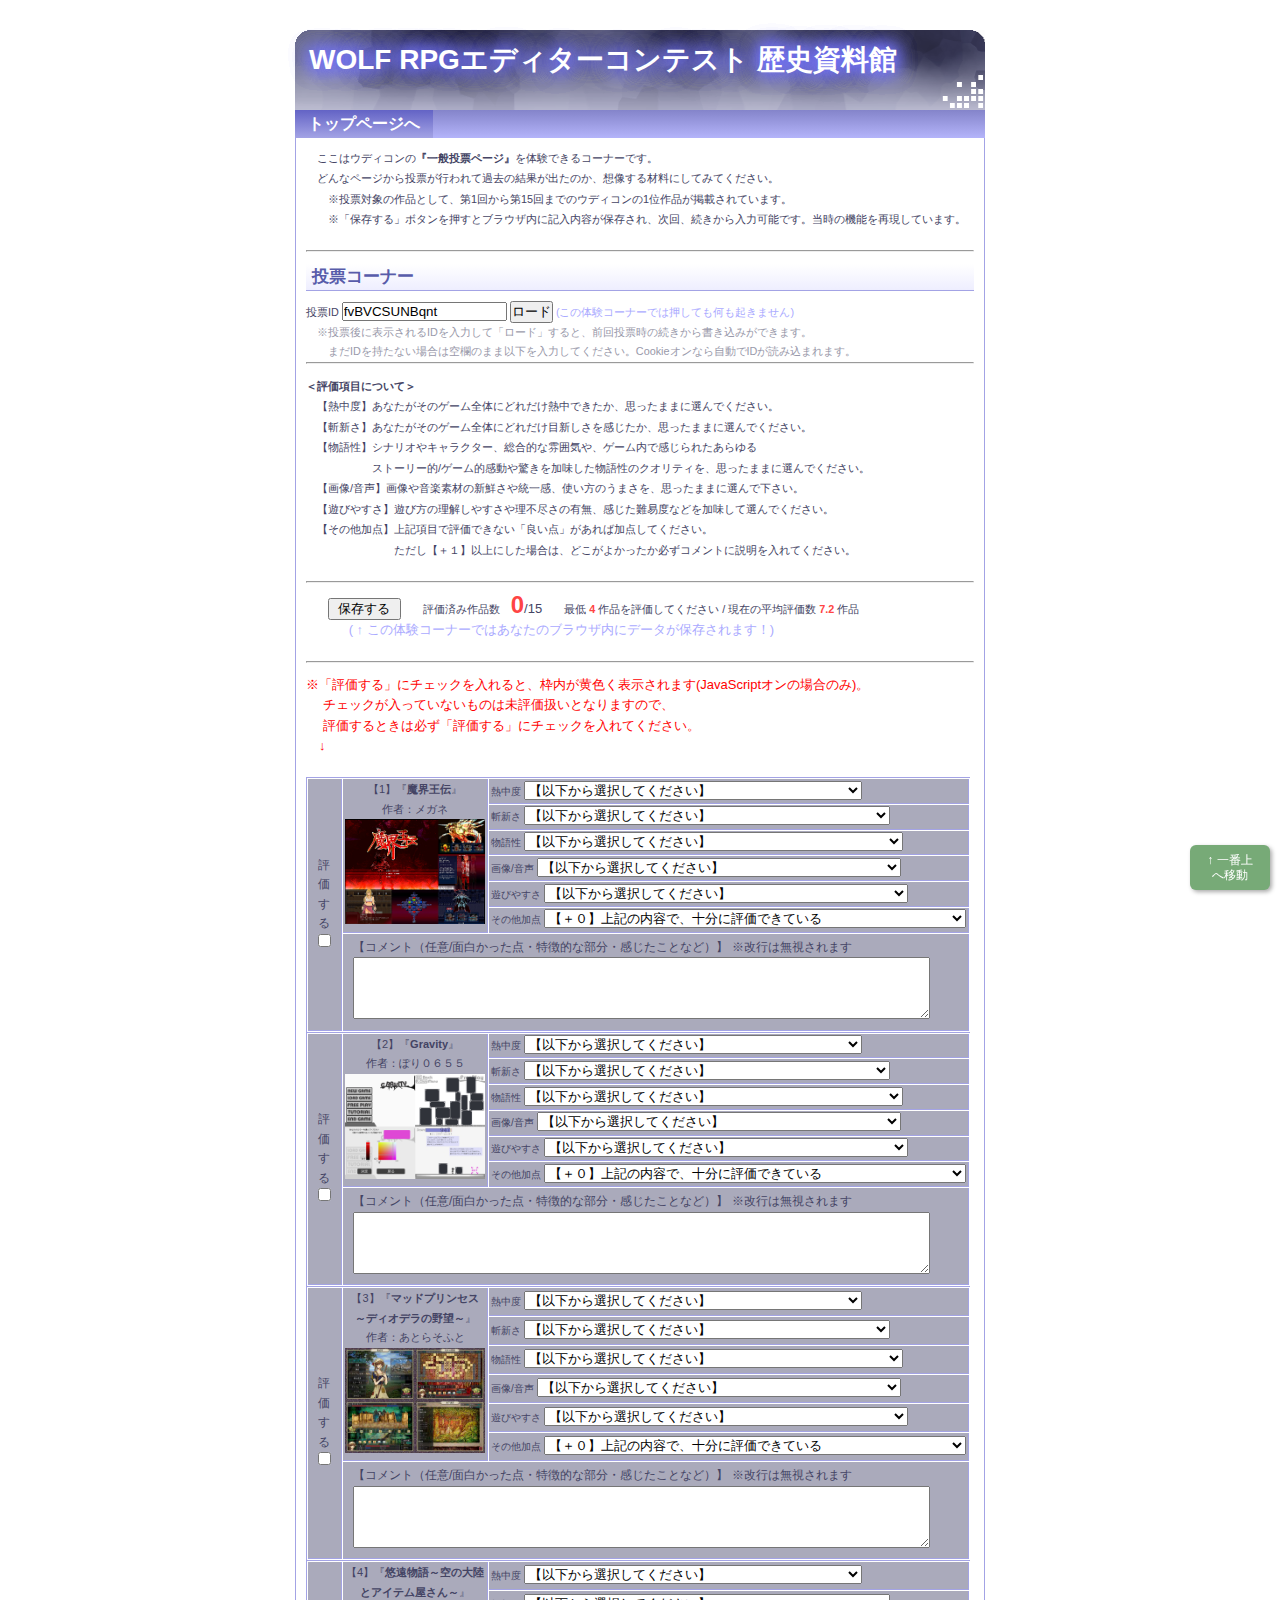
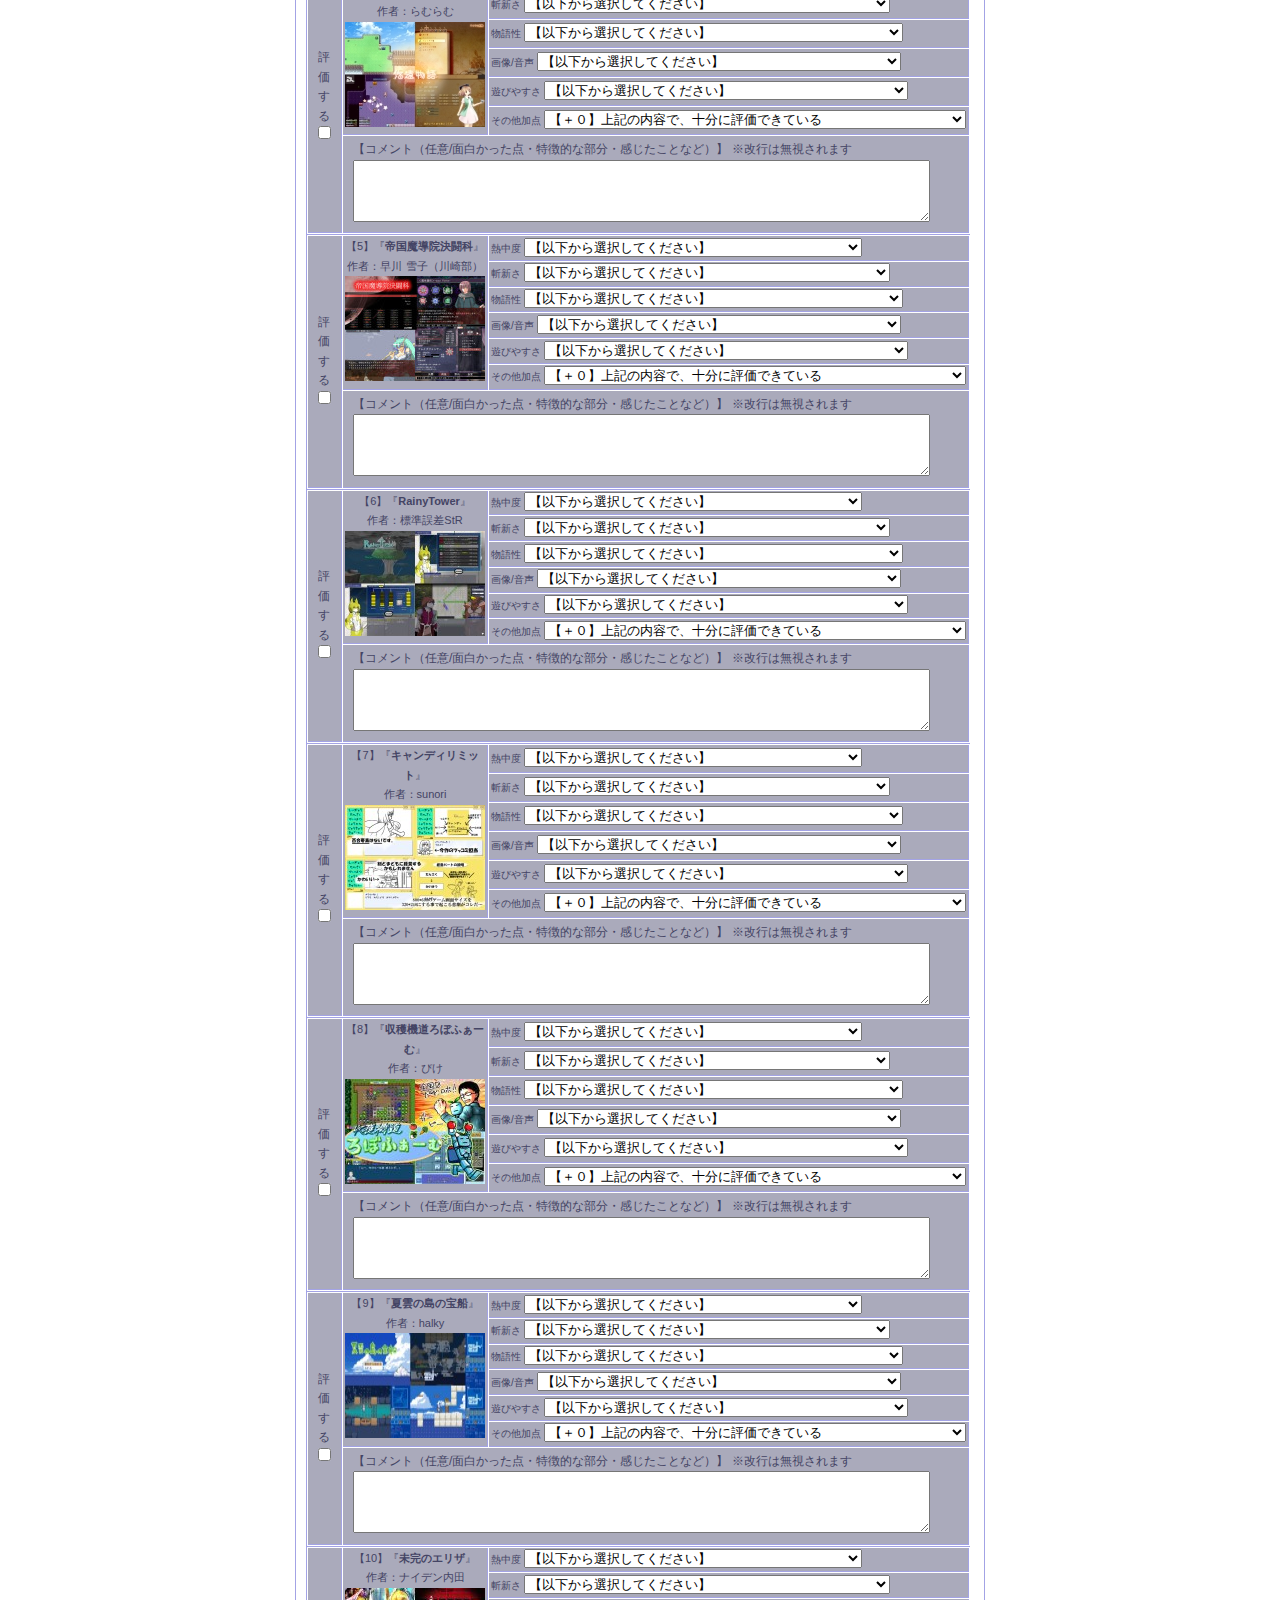
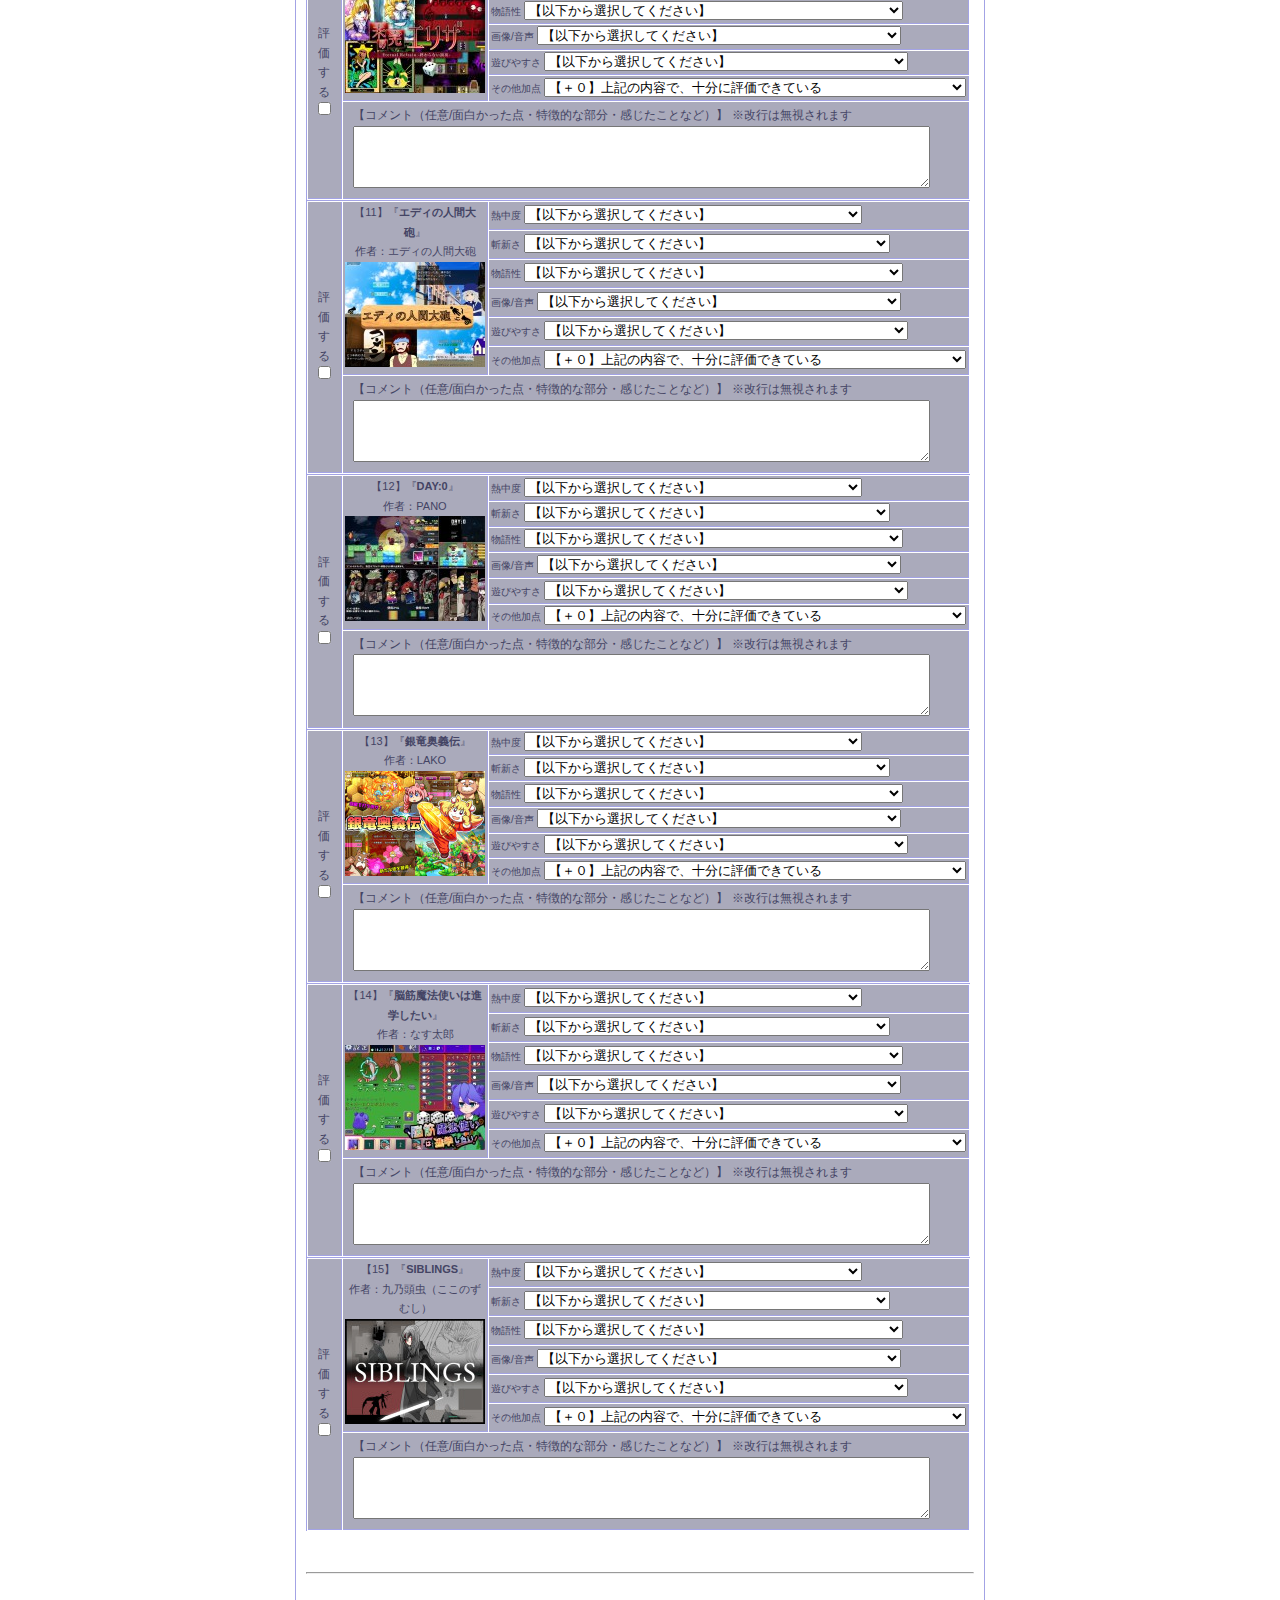
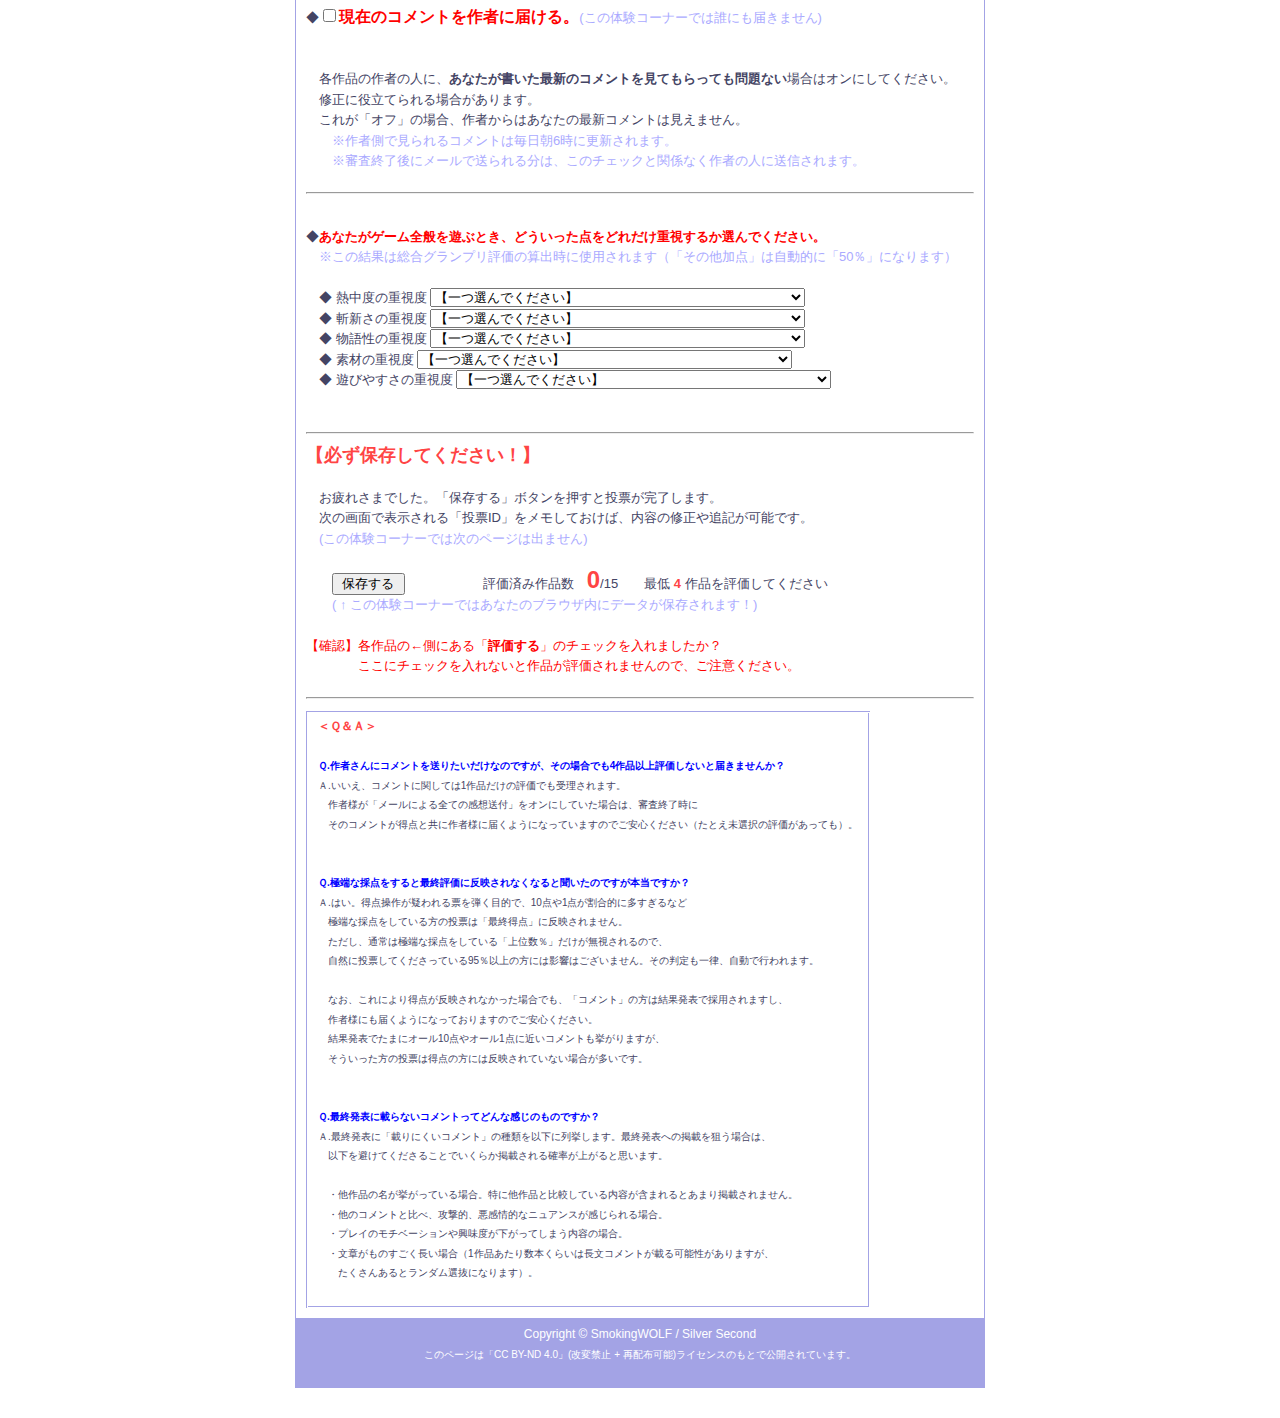
<file: vote.html>
<!doctype html>
<html lang="ja">
<HEAD>
<meta charset="UTF-8">
<META http-equiv="Content-Style-Type" content="text/css">
<meta name="viewport" content="width=700">

<META NAME="keywords" CONTENT="Wolf RPGエディター,ウディタ,フリーゲーム">
<META NAME="description" CONTENT="ウディタで制作されたフリーゲームのコンテスト『ウディコン』ページのアーカイブページです">

<meta name="twitter:card" content="summary">
<meta name="twitter:title" content="ウディコン - WOLF RPGエディターコンテスト歴史資料館" />
<meta name="twitter:description" content="ここはWOLF RPGエディターで開発されたフリーゲームのコンテスト『ウディコン』の結果発表保存ページです。" />
<!--<meta name="twitter:image" content="http://www.silversecond.com/WolfRPGEditor/Contest/TwitterIcon.jpg" />-->

<meta name="og:title" content="ウディコン - WOLF RPGエディターコンテスト歴史資料館" />
<meta name="og:description" content="ここはWOLF RPGエディターで開発されたフリーゲームのコンテスト『ウディコン』の結果発表保存ページです。" />
<!--<meta name="og:image" content="http://www.silversecond.com/WolfRPGEditor/Contest/TwitterIcon.jpg" />-->

<TITLE>ウディコン歴史資料館　投票体験コーナー</TITLE>
<LINK REL="stylesheet" HREF="main.css" TYPE="text/css">
<script src="smoothscroll.js" type="text/javascript"></script> 
<link rel="stylesheet" href="./litebox/css/lightbox.css" type="text/css" media="screen" />
<script type="text/javascript" src="./litebox/js/prototype.js"></script>
<script type="text/javascript" src="./litebox/js/moo.fx.js"></script>
<script type="text/javascript" src="./litebox/js/litebox-1.0.js"></script>

<STYLE TYPE="text/css">
<!--
body{
color:#444464;
}
-->
</STYLE>

	<SCRIPT language=JavaScript>
<!--
function allcount(){
	var num = 0;
	for ( i=1 ; i<72 ; i++ ){ 
		targetID = "box" + i;
		if(document.getElementById(targetID) != null){
			tmpID=document.getElementById(targetID)
			if(tmpID.checked == true){ num++; }
		}
	}
	if(typeof counter.textContent != "undefined") {
		counter.textContent= num;
		counter2.textContent= num;
	} else {
		counter.innerText= num;
		counter2.innerText= num;
	}
	
}

function changebgX(targetID){
MyID=document.getElementById(targetID);
	if(MyID != null){
		if(MyID.checked == true){MyID.parentNode.parentNode.parentNode.style.backgroundColor = '#FFFFCC';}
		else{MyID.parentNode.parentNode.parentNode.style.backgroundColor = '#aaaabb';}
	}
}

// 1個ずつ処理する用はこっち
function changebg(targetID){
	MyID=document.getElementById(targetID);
	if(MyID != null){
		if(MyID.checked == true){MyID.parentNode.parentNode.parentNode.style.backgroundColor = '#FFFFCC';}
		else{MyID.parentNode.parentNode.parentNode.style.backgroundColor = '#aaaabb';}
		allcount();
	}
}

function allchebg(){
	for ( i=1 ; i<72 ; i++ ){ 
		targetID = "box" + i;
		changebgX(targetID);
	}
	allcount();
	initLightbox();
}
// -->
</SCRIPT>

<!--★以下はボタン押し時の保存処理★-->
<script>
// 保存ボタンのイベントに設定する関数
function saveVoteData() {
  const inputs = document.querySelectorAll('select, textarea, input[type="checkbox"]');
  inputs.forEach(input => {
    const name = input.name;
    if (!name) return;

    if (input.type === "checkbox") {
      localStorage.setItem(name, input.checked ? "1" : "0");
    } else {
      localStorage.setItem(name, input.value);
    }
  });

  alert("ブラウザのキャッシュに投票内容を保存しました！\n次にここに来たとき、また続きから投票できます");
}



// 投票IDを生成する
function generateVoteID(length = 12) {
  const chars = '0123456789abcdefghijklmnopqrstuvwxyzABCDEFGHIJKLMNOPQRSTUVWXYZ';
  let id = '';
  for (let i = 0; i < length; i++) {
    id += chars.charAt(Math.floor(Math.random() * chars.length));
  }
  return id;
}

// もし投票IDが空だったら自動生成
function handleVoteCode() {
  const voteCodeInput = document.querySelector('input[name="votecode"]');
  if (!voteCodeInput) return;

  // localStorageに保存されたコードを探す
  let savedCode = localStorage.getItem("voteCode");

  // フィールドが空かつ保存されたコードがない場合は自動生成
  if (!voteCodeInput.value && !savedCode) {
    savedCode = generateVoteID();
    localStorage.setItem("voteCode", savedCode);
  }

  // 表示欄が空なら保存された値をセット
  if (!voteCodeInput.value && savedCode) {
    voteCodeInput.value = savedCode;
  }
}


// ページ読み込み時に保存されたデータを復元する
function loadVoteData() {
  const inputs = document.querySelectorAll('select, textarea, input[type="checkbox"]');
  inputs.forEach(input => {
    const name = input.name;
    if (!name) return;

    const savedValue = localStorage.getItem(name);
    if (savedValue === null) return;

    if (input.type === "checkbox") {
      input.checked = savedValue === "1";
    } else {
      input.value = savedValue;
    }
  });
  handleVoteCode();
}

window.addEventListener("load", loadVoteData);
</script>



</HEAD>

<BODY onLoad="allchebg()"><a id="top"></a>
<div id="fixed-buttons">
  <a href="#top" class="floatbtn1">↑ 一番上<br>へ移動</a>
</div>


<DIV ID="head">
<H1><A href="../wolf_rpg_editor_contest/" class="white" style="text-shadow: 0 0 19px #77F, 0 0 19px #77F, 0 0 19px #77F, 0 0 19px #77F;">WOLF RPGエディターコンテスト 歴史資料館</A></H1>
<UL class="menu">
<LI class="menu1"><A href="./" class=white>トップページへ</A></LI>
<LI class="menu2"><font class=white>　</font></LI>
<LI class="menu2"><font class=white>　</font></LI>
<LI class="menu2"><font class=white>　</font></LI>
<LI class="menu2"><font class=white>　</font></LI>
</UL>
</DIV>

<DIV ID="middle">
<SMALL>　ここはウディコンの<B>『一般投票ページ』</B>を体験できるコーナーです。<BR>
　どんなページから投票が行われて過去の結果が出たのか、想像する材料にしてみてください。<BR>
　　※投票対象の作品として、第1回から第15回までのウディコンの1位作品が掲載されています。<BR>
　　※「保存する」ボタンを押すとブラウザ内に記入内容が保存され、次回、続きから入力可能です。当時の機能を再現しています。<BR>
　
<HR>
<H2>投票コーナー</H2>
<FORM method=POST action=./contestVote2.cgi?load>投票ID <INPUT type=text size=18 name="votecode" value=> <button type="button">ロード</button> <font color="#aaaaff">(この体験コーナーでは押しても何も起きません)</font><BR>　<font color=#9999aa>※投票後に表示されるIDを入力して「ロード」すると、前回投票時の続きから書き込みができます。<BR>　　まだIDを持たない場合は空欄のまま以下を入力してください。Cookieオンなら自動でIDが読み込まれます。</font><BR></FORM><HR><B>＜評価項目について＞</B><BR>
　【熱中度】あなたがそのゲーム全体にどれだけ熱中できたか、思ったままに選んでください。<BR>
　【斬新さ】あなたがそのゲーム全体にどれだけ目新しさを感じたか、思ったままに選んでください。<BR>
　【物語性】シナリオやキャラクター、総合的な雰囲気や、ゲーム内で感じられたあらゆる<BR>
　　　　　　ストーリー的/ゲーム的感動や驚きを加味した物語性のクオリティを、思ったままに選んでください。<BR>
　【画像/音声】画像や音楽素材の新鮮さや統一感、使い方のうまさを、思ったままに選んで下さい。<BR>
　【遊びやすさ】遊び方の理解しやすさや理不尽さの有無、感じた難易度などを加味して選んでください。<BR>
　【その他加点】上記項目で評価できない「良い点」があれば加点してください。<BR>
　　　　　　　　ただし【＋１】以上にした場合は、どこがよかったか必ずコメントに説明を入れてください。<BR>
<BR>

<!--<small><font color="#8888cc">　※部門別「平均点」として、ある特定の部門に伝説級に優れた作品で【8】点、部門トップ5位内で【7】点、部門トップ10～15位あたりで【6】点くらいが付き、大部分は【5】点前後の評価が付く想定になっています。</font></small><BR>-->
<HR>
<FORM method=POST action=""><INPUT type=hidden name=logtarget value=0>　　<button type="button" onclick="saveVoteData()"> 保存する 　 </button>　　評価済み作品数　<font size=+2><B><font id=counter color=#ff4444>？</font></B></font><font size=-1>/15</font>　　最低 <B><font color=#ff4444>4</font></B> 作品を評価してください / 現在の平均評価数 <B><font color=#ff4444>7.2</font></B> 作品<font size=-1><BR>　

　　<font color="#aaaaff">( ↑ この体験コーナーではあなたのブラウザ内にデータが保存されます！)</font><BR>
　　
<HR><font color=#ff0000>※「評価する」にチェックを入れると、枠内が黄色く表示されます(JavaScriptオンの場合のみ)。<BR>　 チェックが入っていないものは未評価扱いとなりますので、<BR>　 評価するときは必ず「評価する」にチェックを入れてください。<BR><B>　↓</B></font><BR>　<TABLE cellpadding="1" cellspacing="1" width="643"><TBODY><TR>
<TD rowspan="7" width="20">評<BR>価<BR>す<BR>る<BR><INPUT type="checkbox" name="Game_1_FLAG" id="box1" onclick="changebg('box1')"></TD>
<TD rowspan="6" class=vote width=140><center><!--<span style="background-color:#ffffff;">-->【1】『<B>魔界王伝</B>』<!--</span>--><br>作者：メガネ<BR>
<A href="./Entry01/08_big.jpg" rel="lightbox[A]"><img src="./Entry01/08.jpg" width=140 height=105></A></center></TD>
      <TD width="399" class="vote" nowrap><FONT size="-2">熱中度</font>
      <SELECT name="Game_1_PT1">
        <OPTION value="0" selected>【以下から選択してください】</OPTION>
        <OPTION value="10">【10】★★★★★ 最初から最後まで完全に熱中した</OPTION>
        <OPTION value="9">【９】★★★★★ ほとんど熱中して遊んでいた</OPTION>
        <OPTION value="8">【８】★★★★ ８割ほど、熱中して遊ぶことができた</OPTION>
        <OPTION value="7">【７】★★★★ ７割くらいは熱中して遊べた</OPTION>
        <OPTION value="6">【６】★★★ ６割くらいは熱中して遊んでいた</OPTION>
        <OPTION value="5">【５】★★★ 熱中できたところとそれ以外が半々だ</OPTION>
        <OPTION value="4">【４】★★ 熱中できてない時間の方が多かった</OPTION>
        <OPTION value="3">【３】★★ 楽しめる部分も多少はあった</OPTION>
        <OPTION value="2">【２】★ ほとんど楽しめなかった</OPTION>
        <OPTION value="1">【１】★ すぐやめてしまった</OPTION>
      </SELECT>
      </TD>
    </TR>
    <TR>
      <TD width="399" class="vote" nowrap><FONT size="-2">斬新さ</FONT>
      <SELECT name="Game_1_PT2">
        <OPTION value="0" selected>【以下から選択してください】</OPTION>
        <OPTION value="10">【10】★★★★★ こんなゲーム今まで一度も見たことない</OPTION>
        <OPTION value="9">【９】★★★★★ 記憶の中でもほとんど見ないゲームだ</OPTION>
        <OPTION value="8">【８】★★★★ なかなか見ない新しさだと思う</OPTION>
        <OPTION value="7">【７】★★★★ 自分にとって非常に新鮮だった</OPTION>
        <OPTION value="6">【６】★★★ 十分な個性と目新しさがあった</OPTION>
        <OPTION value="5">【５】★★★ そこそこの目新しさを感じる</OPTION>
        <OPTION value="4">【４】★★ 個性やひとひねりを加えていると感じる</OPTION>
        <OPTION value="3">【３】★★ 少しは他と違う部分もある</OPTION>
        <OPTION value="2">【２】★ 既存のものとまったく同じではない</OPTION>
        <OPTION value="1">【１】★ 目新しさはどこにもない</OPTION>
      </SELECT>
      </TD>
    </TR>
    <TR>
      <TD width="399" class="vote" nowrap><FONT size="-2">物語性</FONT>
      <SELECT name="Game_1_PT3">
        <OPTION value="0" selected>【以下から選択してください】</OPTION>
        <OPTION value="10">【10】★★★★★ これ以上の物語性にはそうそう出会えない</OPTION>
        <OPTION value="9">【９】★★★★★ 非常に質が高い物語性を生み出せている</OPTION>
        <OPTION value="8">【８】★★★★ 他と比べてもハイレベルな物語性を感じる</OPTION>
        <OPTION value="7">【７】★★★★ しっかりとした物語性を生み出せている</OPTION>
        <OPTION value="6">【６】★★★ 十分以上の物語性を生み出せている</OPTION>
        <OPTION value="5">【５】★★★ ほどほどの物語性を感じる</OPTION>
        <OPTION value="4">【４】★★ 多少の物語性/雰囲気を感じられる</OPTION>
        <OPTION value="3">【３】★★ 物語や雰囲気づくりへの努力は感じられる</OPTION>
        <OPTION value="2">【２】★ 物語性や雰囲気をほぼ排除した造りだ</OPTION>
        <OPTION value="1">【１】★ 物語性も特有の雰囲気も全く感じられない</OPTION>
      </SELECT>
      </TD>
    </TR>
    <TR>
      <TD width="399" class="vote" nowrap><FONT size="-2">画像/音声</FONT>
      <SELECT name="Game_1_PT4">
        <OPTION value="0" selected>【以下から選択してください】</OPTION>
        <OPTION value="10">【10】★★★★★ 間違いなく最高の素材と使われ方だ</OPTION>
        <OPTION value="9">【９】★★★★★ 非常に優れた素材と使われ方だ</OPTION>
        <OPTION value="8">【８】★★★★ ハイレベルの目新しい素材と使われ方だ</OPTION>
        <OPTION value="7">【７】★★★★ 素材は目新しく､使い方も全く不満がない</OPTION>
        <OPTION value="6">【６】★★★ 素材の統一感も新鮮さも程々で、安心できる</OPTION>
        <OPTION value="5">【５】★★★ 素材への新鮮さや統一感を多少は感じられる</OPTION>
        <OPTION value="4">【４】★★ 未熟だが素材に対する努力を感じられる</OPTION>
        <OPTION value="3">【３】★★ 素材に対してしっくり感じない点がある</OPTION>
        <OPTION value="2">【２】★ 素材への努力はしているが良い印象を持てない</OPTION>
        <OPTION value="1">【１】★ 素材にこだわった印象を全く感じない</OPTION>
      </SELECT>
      </TD>
    </TR>
    <TR>
      <TD width="399" class="vote" nowrap><FONT size="-2">遊びやすさ</FONT>
      <SELECT name="Game_1_PT5">
        <OPTION value="0" selected>【以下から選択してください】</OPTION>
        <OPTION value="10">【10】★★★★★ 全てに渡って完全に快適に遊べた</OPTION>
        <OPTION value="9">【９】★★★★★ ほぼ全てに渡って快適で、不満もない</OPTION>
        <OPTION value="8">【８】★★★★ プレイヤーへの配慮が多く感じられた</OPTION>
        <OPTION value="7">【７】★★★★ かすかに不満があるが､十分適切だと思う</OPTION>
        <OPTION value="6">【６】★★★ ほんの少し遊びにくい点もあるが許容範囲だ</OPTION>
        <OPTION value="5">【５】★★★ 遊びにくい点は結構あるが気にはならない</OPTION>
        <OPTION value="4">【４】★★ 理不尽･難解な部分が多いが、慣れた</OPTION>
        <OPTION value="3">【３】★★ ぎりぎり我慢できる理不尽さ/難解さだ</OPTION>
        <OPTION value="2">【２】★ 慣れないこともないが厳しい理不尽さ/難解さだ</OPTION>
        <OPTION value="1">【１】★ 許せないほどの理不尽さや難解さを感じる</OPTION>
       </SELECT>
      </TD>
    </TR>
    <TR>
      <TD width="399" class="vote" nowrap><FONT size="-2">その他加点</FONT>
      <SELECT name="Game_1_PT6">
        <OPTION value="0" selected>【＋０】上記の内容で、十分に評価できている</OPTION>
        <OPTION value="1">【＋１】★ 上記の他に良い点がある ※要ｺﾒﾝﾄ説明</OPTION>
        <OPTION value="2">【＋２】★ 上記の他にとても良い点がある ※要ｺﾒﾝﾄ説明</OPTION>
        <OPTION value="3">【＋３】★★ 上記の他に極めて良い点がある ※要ｺﾒﾝﾄ説明</OPTION>
        <OPTION value="4">【＋４】★★ 上記で説明できない魅力がある ※要ｺﾒﾝﾄ説明</OPTION>
        <OPTION value="5">【＋５】★★★ 上記で説明できない魅力が多い ※要ｺﾒﾝﾄ説明</OPTION>
        <OPTION value="6">【＋６】★★★ 上記で説明できない魅力が多すぎる ※要ｺﾒﾝﾄ説明</OPTION>
        <OPTION value="7">【＋７】★★★★ 上記では良さをほぼ評価できてない ※要ｺﾒﾝﾄ説明</OPTION>
        <OPTION value="8">【＋８】★★★★ 上記では何一つ良さを説明できてない ※要ｺﾒ説明</OPTION>
        <OPTION value="9">【＋９】★★★★★ 上記以外の全てが凄まじく良い ※要ｺﾒ説明</OPTION>
        <OPTION value="10">【＋10】★★★★★ 上記以外の全てが伝説級に良い ※要ｺﾒ説明</OPTION>
       </SELECT>
      </TD>
    </TR>
    <TR>
      <TD colspan="2">【コメント（任意/面白かった点・特徴的な部分・感じたことなど）】 ※改行は無視されます<BR>
      <TEXTAREA rows="4" cols="70" name="Game_1_Com"></TEXTAREA>
      </TD>
    </TR>
  </TBODY>
</TABLE>
<TABLE cellpadding="1" cellspacing="1" width="643"><TBODY><TR>
<TD rowspan="7" width="20">評<BR>価<BR>す<BR>る<BR><INPUT type="checkbox" name="Game_2_FLAG" id="box2" onclick="changebg('box2')"></TD>
<TD rowspan="6" class=vote width=140><center><!--<span style="background-color:#ffffff;">-->【2】『<B>Gravity</B>』<!--</span>--><br>作者：ぽり０６５５<BR>
<A href="./Entry02/09_big.jpg" rel="lightbox[A]"><img src="./Entry02/09.jpg" width=140 height=105></A></center></TD>
      <TD width="399" class="vote" nowrap><FONT size="-2">熱中度</font>
      <SELECT name="Game_2_PT1">
        <OPTION value="0" selected>【以下から選択してください】</OPTION>
        <OPTION value="10">【10】★★★★★ 最初から最後まで完全に熱中した</OPTION>
        <OPTION value="9">【９】★★★★★ ほとんど熱中して遊んでいた</OPTION>
        <OPTION value="8">【８】★★★★ ８割ほど、熱中して遊ぶことができた</OPTION>
        <OPTION value="7">【７】★★★★ ７割くらいは熱中して遊べた</OPTION>
        <OPTION value="6">【６】★★★ ６割くらいは熱中して遊んでいた</OPTION>
        <OPTION value="5">【５】★★★ 熱中できたところとそれ以外が半々だ</OPTION>
        <OPTION value="4">【４】★★ 熱中できてない時間の方が多かった</OPTION>
        <OPTION value="3">【３】★★ 楽しめる部分も多少はあった</OPTION>
        <OPTION value="2">【２】★ ほとんど楽しめなかった</OPTION>
        <OPTION value="1">【１】★ すぐやめてしまった</OPTION>
      </SELECT>
      </TD>
    </TR>
    <TR>
      <TD width="399" class="vote" nowrap><FONT size="-2">斬新さ</FONT>
      <SELECT name="Game_2_PT2">
        <OPTION value="0" selected>【以下から選択してください】</OPTION>
        <OPTION value="10">【10】★★★★★ こんなゲーム今まで一度も見たことない</OPTION>
        <OPTION value="9">【９】★★★★★ 記憶の中でもほとんど見ないゲームだ</OPTION>
        <OPTION value="8">【８】★★★★ なかなか見ない新しさだと思う</OPTION>
        <OPTION value="7">【７】★★★★ 自分にとって非常に新鮮だった</OPTION>
        <OPTION value="6">【６】★★★ 十分な個性と目新しさがあった</OPTION>
        <OPTION value="5">【５】★★★ そこそこの目新しさを感じる</OPTION>
        <OPTION value="4">【４】★★ 個性やひとひねりを加えていると感じる</OPTION>
        <OPTION value="3">【３】★★ 少しは他と違う部分もある</OPTION>
        <OPTION value="2">【２】★ 既存のものとまったく同じではない</OPTION>
        <OPTION value="1">【１】★ 目新しさはどこにもない</OPTION>
      </SELECT>
      </TD>
    </TR>
    <TR>
      <TD width="399" class="vote" nowrap><FONT size="-2">物語性</FONT>
      <SELECT name="Game_2_PT3">
        <OPTION value="0" selected>【以下から選択してください】</OPTION>
        <OPTION value="10">【10】★★★★★ これ以上の物語性にはそうそう出会えない</OPTION>
        <OPTION value="9">【９】★★★★★ 非常に質が高い物語性を生み出せている</OPTION>
        <OPTION value="8">【８】★★★★ 他と比べてもハイレベルな物語性を感じる</OPTION>
        <OPTION value="7">【７】★★★★ しっかりとした物語性を生み出せている</OPTION>
        <OPTION value="6">【６】★★★ 十分以上の物語性を生み出せている</OPTION>
        <OPTION value="5">【５】★★★ ほどほどの物語性を感じる</OPTION>
        <OPTION value="4">【４】★★ 多少の物語性/雰囲気を感じられる</OPTION>
        <OPTION value="3">【３】★★ 物語や雰囲気づくりへの努力は感じられる</OPTION>
        <OPTION value="2">【２】★ 物語性や雰囲気をほぼ排除した造りだ</OPTION>
        <OPTION value="1">【１】★ 物語性も特有の雰囲気も全く感じられない</OPTION>
      </SELECT>
      </TD>
    </TR>
    <TR>
      <TD width="399" class="vote" nowrap><FONT size="-2">画像/音声</FONT>
      <SELECT name="Game_2_PT4">
        <OPTION value="0" selected>【以下から選択してください】</OPTION>
        <OPTION value="10">【10】★★★★★ 間違いなく最高の素材と使われ方だ</OPTION>
        <OPTION value="9">【９】★★★★★ 非常に優れた素材と使われ方だ</OPTION>
        <OPTION value="8">【８】★★★★ ハイレベルの目新しい素材と使われ方だ</OPTION>
        <OPTION value="7">【７】★★★★ 素材は目新しく､使い方も全く不満がない</OPTION>
        <OPTION value="6">【６】★★★ 素材の統一感も新鮮さも程々で、安心できる</OPTION>
        <OPTION value="5">【５】★★★ 素材への新鮮さや統一感を多少は感じられる</OPTION>
        <OPTION value="4">【４】★★ 未熟だが素材に対する努力を感じられる</OPTION>
        <OPTION value="3">【３】★★ 素材に対してしっくり感じない点がある</OPTION>
        <OPTION value="2">【２】★ 素材への努力はしているが良い印象を持てない</OPTION>
        <OPTION value="1">【１】★ 素材にこだわった印象を全く感じない</OPTION>
      </SELECT>
      </TD>
    </TR>
    <TR>
      <TD width="399" class="vote" nowrap><FONT size="-2">遊びやすさ</FONT>
      <SELECT name="Game_2_PT5">
        <OPTION value="0" selected>【以下から選択してください】</OPTION>
        <OPTION value="10">【10】★★★★★ 全てに渡って完全に快適に遊べた</OPTION>
        <OPTION value="9">【９】★★★★★ ほぼ全てに渡って快適で、不満もない</OPTION>
        <OPTION value="8">【８】★★★★ プレイヤーへの配慮が多く感じられた</OPTION>
        <OPTION value="7">【７】★★★★ かすかに不満があるが､十分適切だと思う</OPTION>
        <OPTION value="6">【６】★★★ ほんの少し遊びにくい点もあるが許容範囲だ</OPTION>
        <OPTION value="5">【５】★★★ 遊びにくい点は結構あるが気にはならない</OPTION>
        <OPTION value="4">【４】★★ 理不尽･難解な部分が多いが、慣れた</OPTION>
        <OPTION value="3">【３】★★ ぎりぎり我慢できる理不尽さ/難解さだ</OPTION>
        <OPTION value="2">【２】★ 慣れないこともないが厳しい理不尽さ/難解さだ</OPTION>
        <OPTION value="1">【１】★ 許せないほどの理不尽さや難解さを感じる</OPTION>
       </SELECT>
      </TD>
    </TR>
    <TR>
      <TD width="399" class="vote" nowrap><FONT size="-2">その他加点</FONT>
      <SELECT name="Game_2_PT6">
        <OPTION value="0" selected>【＋０】上記の内容で、十分に評価できている</OPTION>
        <OPTION value="1">【＋１】★ 上記の他に良い点がある ※要ｺﾒﾝﾄ説明</OPTION>
        <OPTION value="2">【＋２】★ 上記の他にとても良い点がある ※要ｺﾒﾝﾄ説明</OPTION>
        <OPTION value="3">【＋３】★★ 上記の他に極めて良い点がある ※要ｺﾒﾝﾄ説明</OPTION>
        <OPTION value="4">【＋４】★★ 上記で説明できない魅力がある ※要ｺﾒﾝﾄ説明</OPTION>
        <OPTION value="5">【＋５】★★★ 上記で説明できない魅力が多い ※要ｺﾒﾝﾄ説明</OPTION>
        <OPTION value="6">【＋６】★★★ 上記で説明できない魅力が多すぎる ※要ｺﾒﾝﾄ説明</OPTION>
        <OPTION value="7">【＋７】★★★★ 上記では良さをほぼ評価できてない ※要ｺﾒﾝﾄ説明</OPTION>
        <OPTION value="8">【＋８】★★★★ 上記では何一つ良さを説明できてない ※要ｺﾒ説明</OPTION>
        <OPTION value="9">【＋９】★★★★★ 上記以外の全てが凄まじく良い ※要ｺﾒ説明</OPTION>
        <OPTION value="10">【＋10】★★★★★ 上記以外の全てが伝説級に良い ※要ｺﾒ説明</OPTION>
       </SELECT>
      </TD>
    </TR>
    <TR>
      <TD colspan="2">【コメント（任意/面白かった点・特徴的な部分・感じたことなど）】 ※改行は無視されます<BR>
      <TEXTAREA rows="4" cols="70" name="Game_2_Com"></TEXTAREA>
      </TD>
    </TR>
  </TBODY>
</TABLE>
<TABLE cellpadding="1" cellspacing="1" width="643"><TBODY><TR>
<TD rowspan="7" width="20">評<BR>価<BR>す<BR>る<BR><INPUT type="checkbox" name="Game_3_FLAG" id="box3" onclick="changebg('box3')"></TD>
<TD rowspan="6" class=vote width=140><center><!--<span style="background-color:#ffffff;">-->【3】『<B>マッドプリンセス ～ディオデラの野望～</B>』<!--</span>--><br>作者：あとらそふと<BR>
<A href="./Entry03/21_big.jpg" rel="lightbox[A]"><img src="./Entry03/21.jpg" width=140 height=105></A></center></TD>
      <TD width="399" class="vote" nowrap><FONT size="-2">熱中度</font>
      <SELECT name="Game_3_PT1">
        <OPTION value="0" selected>【以下から選択してください】</OPTION>
        <OPTION value="10">【10】★★★★★ 最初から最後まで完全に熱中した</OPTION>
        <OPTION value="9">【９】★★★★★ ほとんど熱中して遊んでいた</OPTION>
        <OPTION value="8">【８】★★★★ ８割ほど、熱中して遊ぶことができた</OPTION>
        <OPTION value="7">【７】★★★★ ７割くらいは熱中して遊べた</OPTION>
        <OPTION value="6">【６】★★★ ６割くらいは熱中して遊んでいた</OPTION>
        <OPTION value="5">【５】★★★ 熱中できたところとそれ以外が半々だ</OPTION>
        <OPTION value="4">【４】★★ 熱中できてない時間の方が多かった</OPTION>
        <OPTION value="3">【３】★★ 楽しめる部分も多少はあった</OPTION>
        <OPTION value="2">【２】★ ほとんど楽しめなかった</OPTION>
        <OPTION value="1">【１】★ すぐやめてしまった</OPTION>
      </SELECT>
      </TD>
    </TR>
    <TR>
      <TD width="399" class="vote" nowrap><FONT size="-2">斬新さ</FONT>
      <SELECT name="Game_3_PT2">
        <OPTION value="0" selected>【以下から選択してください】</OPTION>
        <OPTION value="10">【10】★★★★★ こんなゲーム今まで一度も見たことない</OPTION>
        <OPTION value="9">【９】★★★★★ 記憶の中でもほとんど見ないゲームだ</OPTION>
        <OPTION value="8">【８】★★★★ なかなか見ない新しさだと思う</OPTION>
        <OPTION value="7">【７】★★★★ 自分にとって非常に新鮮だった</OPTION>
        <OPTION value="6">【６】★★★ 十分な個性と目新しさがあった</OPTION>
        <OPTION value="5">【５】★★★ そこそこの目新しさを感じる</OPTION>
        <OPTION value="4">【４】★★ 個性やひとひねりを加えていると感じる</OPTION>
        <OPTION value="3">【３】★★ 少しは他と違う部分もある</OPTION>
        <OPTION value="2">【２】★ 既存のものとまったく同じではない</OPTION>
        <OPTION value="1">【１】★ 目新しさはどこにもない</OPTION>
      </SELECT>
      </TD>
    </TR>
    <TR>
      <TD width="399" class="vote" nowrap><FONT size="-2">物語性</FONT>
      <SELECT name="Game_3_PT3">
        <OPTION value="0" selected>【以下から選択してください】</OPTION>
        <OPTION value="10">【10】★★★★★ これ以上の物語性にはそうそう出会えない</OPTION>
        <OPTION value="9">【９】★★★★★ 非常に質が高い物語性を生み出せている</OPTION>
        <OPTION value="8">【８】★★★★ 他と比べてもハイレベルな物語性を感じる</OPTION>
        <OPTION value="7">【７】★★★★ しっかりとした物語性を生み出せている</OPTION>
        <OPTION value="6">【６】★★★ 十分以上の物語性を生み出せている</OPTION>
        <OPTION value="5">【５】★★★ ほどほどの物語性を感じる</OPTION>
        <OPTION value="4">【４】★★ 多少の物語性/雰囲気を感じられる</OPTION>
        <OPTION value="3">【３】★★ 物語や雰囲気づくりへの努力は感じられる</OPTION>
        <OPTION value="2">【２】★ 物語性や雰囲気をほぼ排除した造りだ</OPTION>
        <OPTION value="1">【１】★ 物語性も特有の雰囲気も全く感じられない</OPTION>
      </SELECT>
      </TD>
    </TR>
    <TR>
      <TD width="399" class="vote" nowrap><FONT size="-2">画像/音声</FONT>
      <SELECT name="Game_3_PT4">
        <OPTION value="0" selected>【以下から選択してください】</OPTION>
        <OPTION value="10">【10】★★★★★ 間違いなく最高の素材と使われ方だ</OPTION>
        <OPTION value="9">【９】★★★★★ 非常に優れた素材と使われ方だ</OPTION>
        <OPTION value="8">【８】★★★★ ハイレベルの目新しい素材と使われ方だ</OPTION>
        <OPTION value="7">【７】★★★★ 素材は目新しく､使い方も全く不満がない</OPTION>
        <OPTION value="6">【６】★★★ 素材の統一感も新鮮さも程々で、安心できる</OPTION>
        <OPTION value="5">【５】★★★ 素材への新鮮さや統一感を多少は感じられる</OPTION>
        <OPTION value="4">【４】★★ 未熟だが素材に対する努力を感じられる</OPTION>
        <OPTION value="3">【３】★★ 素材に対してしっくり感じない点がある</OPTION>
        <OPTION value="2">【２】★ 素材への努力はしているが良い印象を持てない</OPTION>
        <OPTION value="1">【１】★ 素材にこだわった印象を全く感じない</OPTION>
      </SELECT>
      </TD>
    </TR>
    <TR>
      <TD width="399" class="vote" nowrap><FONT size="-2">遊びやすさ</FONT>
      <SELECT name="Game_3_PT5">
        <OPTION value="0" selected>【以下から選択してください】</OPTION>
        <OPTION value="10">【10】★★★★★ 全てに渡って完全に快適に遊べた</OPTION>
        <OPTION value="9">【９】★★★★★ ほぼ全てに渡って快適で、不満もない</OPTION>
        <OPTION value="8">【８】★★★★ プレイヤーへの配慮が多く感じられた</OPTION>
        <OPTION value="7">【７】★★★★ かすかに不満があるが､十分適切だと思う</OPTION>
        <OPTION value="6">【６】★★★ ほんの少し遊びにくい点もあるが許容範囲だ</OPTION>
        <OPTION value="5">【５】★★★ 遊びにくい点は結構あるが気にはならない</OPTION>
        <OPTION value="4">【４】★★ 理不尽･難解な部分が多いが、慣れた</OPTION>
        <OPTION value="3">【３】★★ ぎりぎり我慢できる理不尽さ/難解さだ</OPTION>
        <OPTION value="2">【２】★ 慣れないこともないが厳しい理不尽さ/難解さだ</OPTION>
        <OPTION value="1">【１】★ 許せないほどの理不尽さや難解さを感じる</OPTION>
       </SELECT>
      </TD>
    </TR>
    <TR>
      <TD width="399" class="vote" nowrap><FONT size="-2">その他加点</FONT>
      <SELECT name="Game_3_PT6">
        <OPTION value="0" selected>【＋０】上記の内容で、十分に評価できている</OPTION>
        <OPTION value="1">【＋１】★ 上記の他に良い点がある ※要ｺﾒﾝﾄ説明</OPTION>
        <OPTION value="2">【＋２】★ 上記の他にとても良い点がある ※要ｺﾒﾝﾄ説明</OPTION>
        <OPTION value="3">【＋３】★★ 上記の他に極めて良い点がある ※要ｺﾒﾝﾄ説明</OPTION>
        <OPTION value="4">【＋４】★★ 上記で説明できない魅力がある ※要ｺﾒﾝﾄ説明</OPTION>
        <OPTION value="5">【＋５】★★★ 上記で説明できない魅力が多い ※要ｺﾒﾝﾄ説明</OPTION>
        <OPTION value="6">【＋６】★★★ 上記で説明できない魅力が多すぎる ※要ｺﾒﾝﾄ説明</OPTION>
        <OPTION value="7">【＋７】★★★★ 上記では良さをほぼ評価できてない ※要ｺﾒﾝﾄ説明</OPTION>
        <OPTION value="8">【＋８】★★★★ 上記では何一つ良さを説明できてない ※要ｺﾒ説明</OPTION>
        <OPTION value="9">【＋９】★★★★★ 上記以外の全てが凄まじく良い ※要ｺﾒ説明</OPTION>
        <OPTION value="10">【＋10】★★★★★ 上記以外の全てが伝説級に良い ※要ｺﾒ説明</OPTION>
       </SELECT>
      </TD>
    </TR>
    <TR>
      <TD colspan="2">【コメント（任意/面白かった点・特徴的な部分・感じたことなど）】 ※改行は無視されます<BR>
      <TEXTAREA rows="4" cols="70" name="Game_3_Com"></TEXTAREA>
      </TD>
    </TR>
  </TBODY>
</TABLE>
<TABLE cellpadding="1" cellspacing="1" width="643"><TBODY><TR>
<TD rowspan="7" width="20">評<BR>価<BR>す<BR>る<BR><INPUT type="checkbox" name="Game_4_FLAG" id="box4" onclick="changebg('box4')"></TD>
<TD rowspan="6" class=vote width=140><center><!--<span style="background-color:#ffffff;">-->【4】『<B>悠遠物語～空の大陸とアイテム屋さん～</B>』<!--</span>--><br>作者：らむらむ<BR>
<A href="./Entry04/43_big.jpg" rel="lightbox[A]"><img src="./Entry04/43_mini.jpg" width=140 height=105></A></center></TD>
      <TD width="399" class="vote" nowrap><FONT size="-2">熱中度</font>
      <SELECT name="Game_4_PT1">
        <OPTION value="0" selected>【以下から選択してください】</OPTION>
        <OPTION value="10">【10】★★★★★ 最初から最後まで完全に熱中した</OPTION>
        <OPTION value="9">【９】★★★★★ ほとんど熱中して遊んでいた</OPTION>
        <OPTION value="8">【８】★★★★ ８割ほど、熱中して遊ぶことができた</OPTION>
        <OPTION value="7">【７】★★★★ ７割くらいは熱中して遊べた</OPTION>
        <OPTION value="6">【６】★★★ ６割くらいは熱中して遊んでいた</OPTION>
        <OPTION value="5">【５】★★★ 熱中できたところとそれ以外が半々だ</OPTION>
        <OPTION value="4">【４】★★ 熱中できてない時間の方が多かった</OPTION>
        <OPTION value="3">【３】★★ 楽しめる部分も多少はあった</OPTION>
        <OPTION value="2">【２】★ ほとんど楽しめなかった</OPTION>
        <OPTION value="1">【１】★ すぐやめてしまった</OPTION>
      </SELECT>
      </TD>
    </TR>
    <TR>
      <TD width="399" class="vote" nowrap><FONT size="-2">斬新さ</FONT>
      <SELECT name="Game_4_PT2">
        <OPTION value="0" selected>【以下から選択してください】</OPTION>
        <OPTION value="10">【10】★★★★★ こんなゲーム今まで一度も見たことない</OPTION>
        <OPTION value="9">【９】★★★★★ 記憶の中でもほとんど見ないゲームだ</OPTION>
        <OPTION value="8">【８】★★★★ なかなか見ない新しさだと思う</OPTION>
        <OPTION value="7">【７】★★★★ 自分にとって非常に新鮮だった</OPTION>
        <OPTION value="6">【６】★★★ 十分な個性と目新しさがあった</OPTION>
        <OPTION value="5">【５】★★★ そこそこの目新しさを感じる</OPTION>
        <OPTION value="4">【４】★★ 個性やひとひねりを加えていると感じる</OPTION>
        <OPTION value="3">【３】★★ 少しは他と違う部分もある</OPTION>
        <OPTION value="2">【２】★ 既存のものとまったく同じではない</OPTION>
        <OPTION value="1">【１】★ 目新しさはどこにもない</OPTION>
      </SELECT>
      </TD>
    </TR>
    <TR>
      <TD width="399" class="vote" nowrap><FONT size="-2">物語性</FONT>
      <SELECT name="Game_4_PT3">
        <OPTION value="0" selected>【以下から選択してください】</OPTION>
        <OPTION value="10">【10】★★★★★ これ以上の物語性にはそうそう出会えない</OPTION>
        <OPTION value="9">【９】★★★★★ 非常に質が高い物語性を生み出せている</OPTION>
        <OPTION value="8">【８】★★★★ 他と比べてもハイレベルな物語性を感じる</OPTION>
        <OPTION value="7">【７】★★★★ しっかりとした物語性を生み出せている</OPTION>
        <OPTION value="6">【６】★★★ 十分以上の物語性を生み出せている</OPTION>
        <OPTION value="5">【５】★★★ ほどほどの物語性を感じる</OPTION>
        <OPTION value="4">【４】★★ 多少の物語性/雰囲気を感じられる</OPTION>
        <OPTION value="3">【３】★★ 物語や雰囲気づくりへの努力は感じられる</OPTION>
        <OPTION value="2">【２】★ 物語性や雰囲気をほぼ排除した造りだ</OPTION>
        <OPTION value="1">【１】★ 物語性も特有の雰囲気も全く感じられない</OPTION>
      </SELECT>
      </TD>
    </TR>
    <TR>
      <TD width="399" class="vote" nowrap><FONT size="-2">画像/音声</FONT>
      <SELECT name="Game_4_PT4">
        <OPTION value="0" selected>【以下から選択してください】</OPTION>
        <OPTION value="10">【10】★★★★★ 間違いなく最高の素材と使われ方だ</OPTION>
        <OPTION value="9">【９】★★★★★ 非常に優れた素材と使われ方だ</OPTION>
        <OPTION value="8">【８】★★★★ ハイレベルの目新しい素材と使われ方だ</OPTION>
        <OPTION value="7">【７】★★★★ 素材は目新しく､使い方も全く不満がない</OPTION>
        <OPTION value="6">【６】★★★ 素材の統一感も新鮮さも程々で、安心できる</OPTION>
        <OPTION value="5">【５】★★★ 素材への新鮮さや統一感を多少は感じられる</OPTION>
        <OPTION value="4">【４】★★ 未熟だが素材に対する努力を感じられる</OPTION>
        <OPTION value="3">【３】★★ 素材に対してしっくり感じない点がある</OPTION>
        <OPTION value="2">【２】★ 素材への努力はしているが良い印象を持てない</OPTION>
        <OPTION value="1">【１】★ 素材にこだわった印象を全く感じない</OPTION>
      </SELECT>
      </TD>
    </TR>
    <TR>
      <TD width="399" class="vote" nowrap><FONT size="-2">遊びやすさ</FONT>
      <SELECT name="Game_4_PT5">
        <OPTION value="0" selected>【以下から選択してください】</OPTION>
        <OPTION value="10">【10】★★★★★ 全てに渡って完全に快適に遊べた</OPTION>
        <OPTION value="9">【９】★★★★★ ほぼ全てに渡って快適で、不満もない</OPTION>
        <OPTION value="8">【８】★★★★ プレイヤーへの配慮が多く感じられた</OPTION>
        <OPTION value="7">【７】★★★★ かすかに不満があるが､十分適切だと思う</OPTION>
        <OPTION value="6">【６】★★★ ほんの少し遊びにくい点もあるが許容範囲だ</OPTION>
        <OPTION value="5">【５】★★★ 遊びにくい点は結構あるが気にはならない</OPTION>
        <OPTION value="4">【４】★★ 理不尽･難解な部分が多いが、慣れた</OPTION>
        <OPTION value="3">【３】★★ ぎりぎり我慢できる理不尽さ/難解さだ</OPTION>
        <OPTION value="2">【２】★ 慣れないこともないが厳しい理不尽さ/難解さだ</OPTION>
        <OPTION value="1">【１】★ 許せないほどの理不尽さや難解さを感じる</OPTION>
       </SELECT>
      </TD>
    </TR>
    <TR>
      <TD width="399" class="vote" nowrap><FONT size="-2">その他加点</FONT>
      <SELECT name="Game_4_PT6">
        <OPTION value="0" selected>【＋０】上記の内容で、十分に評価できている</OPTION>
        <OPTION value="1">【＋１】★ 上記の他に良い点がある ※要ｺﾒﾝﾄ説明</OPTION>
        <OPTION value="2">【＋２】★ 上記の他にとても良い点がある ※要ｺﾒﾝﾄ説明</OPTION>
        <OPTION value="3">【＋３】★★ 上記の他に極めて良い点がある ※要ｺﾒﾝﾄ説明</OPTION>
        <OPTION value="4">【＋４】★★ 上記で説明できない魅力がある ※要ｺﾒﾝﾄ説明</OPTION>
        <OPTION value="5">【＋５】★★★ 上記で説明できない魅力が多い ※要ｺﾒﾝﾄ説明</OPTION>
        <OPTION value="6">【＋６】★★★ 上記で説明できない魅力が多すぎる ※要ｺﾒﾝﾄ説明</OPTION>
        <OPTION value="7">【＋７】★★★★ 上記では良さをほぼ評価できてない ※要ｺﾒﾝﾄ説明</OPTION>
        <OPTION value="8">【＋８】★★★★ 上記では何一つ良さを説明できてない ※要ｺﾒ説明</OPTION>
        <OPTION value="9">【＋９】★★★★★ 上記以外の全てが凄まじく良い ※要ｺﾒ説明</OPTION>
        <OPTION value="10">【＋10】★★★★★ 上記以外の全てが伝説級に良い ※要ｺﾒ説明</OPTION>
       </SELECT>
      </TD>
    </TR>
    <TR>
      <TD colspan="2">【コメント（任意/面白かった点・特徴的な部分・感じたことなど）】 ※改行は無視されます<BR>
      <TEXTAREA rows="4" cols="70" name="Game_4_Com"></TEXTAREA>
      </TD>
    </TR>
  </TBODY>
</TABLE>
<TABLE cellpadding="1" cellspacing="1" width="643"><TBODY><TR>
<TD rowspan="7" width="20">評<BR>価<BR>す<BR>る<BR><INPUT type="checkbox" name="Game_5_FLAG" id="box5" onclick="changebg('box5')"></TD>
<TD rowspan="6" class=vote width=140><center><!--<span style="background-color:#ffffff;">-->【5】『<B>帝国魔導院決闘科</B>』<!--</span>--><br>作者：早川 雪子（川崎部）<BR>
<A href="./Entry05/42_big.jpg" rel="lightbox[A]"><img src="./Entry05/42_mini.jpg" width=140 height=105></A></center></TD>
      <TD width="399" class="vote" nowrap><FONT size="-2">熱中度</font>
      <SELECT name="Game_5_PT1">
        <OPTION value="0" selected>【以下から選択してください】</OPTION>
        <OPTION value="10">【10】★★★★★ 最初から最後まで完全に熱中した</OPTION>
        <OPTION value="9">【９】★★★★★ ほとんど熱中して遊んでいた</OPTION>
        <OPTION value="8">【８】★★★★ ８割ほど、熱中して遊ぶことができた</OPTION>
        <OPTION value="7">【７】★★★★ ７割くらいは熱中して遊べた</OPTION>
        <OPTION value="6">【６】★★★ ６割くらいは熱中して遊んでいた</OPTION>
        <OPTION value="5">【５】★★★ 熱中できたところとそれ以外が半々だ</OPTION>
        <OPTION value="4">【４】★★ 熱中できてない時間の方が多かった</OPTION>
        <OPTION value="3">【３】★★ 楽しめる部分も多少はあった</OPTION>
        <OPTION value="2">【２】★ ほとんど楽しめなかった</OPTION>
        <OPTION value="1">【１】★ すぐやめてしまった</OPTION>
      </SELECT>
      </TD>
    </TR>
    <TR>
      <TD width="399" class="vote" nowrap><FONT size="-2">斬新さ</FONT>
      <SELECT name="Game_5_PT2">
        <OPTION value="0" selected>【以下から選択してください】</OPTION>
        <OPTION value="10">【10】★★★★★ こんなゲーム今まで一度も見たことない</OPTION>
        <OPTION value="9">【９】★★★★★ 記憶の中でもほとんど見ないゲームだ</OPTION>
        <OPTION value="8">【８】★★★★ なかなか見ない新しさだと思う</OPTION>
        <OPTION value="7">【７】★★★★ 自分にとって非常に新鮮だった</OPTION>
        <OPTION value="6">【６】★★★ 十分な個性と目新しさがあった</OPTION>
        <OPTION value="5">【５】★★★ そこそこの目新しさを感じる</OPTION>
        <OPTION value="4">【４】★★ 個性やひとひねりを加えていると感じる</OPTION>
        <OPTION value="3">【３】★★ 少しは他と違う部分もある</OPTION>
        <OPTION value="2">【２】★ 既存のものとまったく同じではない</OPTION>
        <OPTION value="1">【１】★ 目新しさはどこにもない</OPTION>
      </SELECT>
      </TD>
    </TR>
    <TR>
      <TD width="399" class="vote" nowrap><FONT size="-2">物語性</FONT>
      <SELECT name="Game_5_PT3">
        <OPTION value="0" selected>【以下から選択してください】</OPTION>
        <OPTION value="10">【10】★★★★★ これ以上の物語性にはそうそう出会えない</OPTION>
        <OPTION value="9">【９】★★★★★ 非常に質が高い物語性を生み出せている</OPTION>
        <OPTION value="8">【８】★★★★ 他と比べてもハイレベルな物語性を感じる</OPTION>
        <OPTION value="7">【７】★★★★ しっかりとした物語性を生み出せている</OPTION>
        <OPTION value="6">【６】★★★ 十分以上の物語性を生み出せている</OPTION>
        <OPTION value="5">【５】★★★ ほどほどの物語性を感じる</OPTION>
        <OPTION value="4">【４】★★ 多少の物語性/雰囲気を感じられる</OPTION>
        <OPTION value="3">【３】★★ 物語や雰囲気づくりへの努力は感じられる</OPTION>
        <OPTION value="2">【２】★ 物語性や雰囲気をほぼ排除した造りだ</OPTION>
        <OPTION value="1">【１】★ 物語性も特有の雰囲気も全く感じられない</OPTION>
      </SELECT>
      </TD>
    </TR>
    <TR>
      <TD width="399" class="vote" nowrap><FONT size="-2">画像/音声</FONT>
      <SELECT name="Game_5_PT4">
        <OPTION value="0" selected>【以下から選択してください】</OPTION>
        <OPTION value="10">【10】★★★★★ 間違いなく最高の素材と使われ方だ</OPTION>
        <OPTION value="9">【９】★★★★★ 非常に優れた素材と使われ方だ</OPTION>
        <OPTION value="8">【８】★★★★ ハイレベルの目新しい素材と使われ方だ</OPTION>
        <OPTION value="7">【７】★★★★ 素材は目新しく､使い方も全く不満がない</OPTION>
        <OPTION value="6">【６】★★★ 素材の統一感も新鮮さも程々で、安心できる</OPTION>
        <OPTION value="5">【５】★★★ 素材への新鮮さや統一感を多少は感じられる</OPTION>
        <OPTION value="4">【４】★★ 未熟だが素材に対する努力を感じられる</OPTION>
        <OPTION value="3">【３】★★ 素材に対してしっくり感じない点がある</OPTION>
        <OPTION value="2">【２】★ 素材への努力はしているが良い印象を持てない</OPTION>
        <OPTION value="1">【１】★ 素材にこだわった印象を全く感じない</OPTION>
      </SELECT>
      </TD>
    </TR>
    <TR>
      <TD width="399" class="vote" nowrap><FONT size="-2">遊びやすさ</FONT>
      <SELECT name="Game_5_PT5">
        <OPTION value="0" selected>【以下から選択してください】</OPTION>
        <OPTION value="10">【10】★★★★★ 全てに渡って完全に快適に遊べた</OPTION>
        <OPTION value="9">【９】★★★★★ ほぼ全てに渡って快適で、不満もない</OPTION>
        <OPTION value="8">【８】★★★★ プレイヤーへの配慮が多く感じられた</OPTION>
        <OPTION value="7">【７】★★★★ かすかに不満があるが､十分適切だと思う</OPTION>
        <OPTION value="6">【６】★★★ ほんの少し遊びにくい点もあるが許容範囲だ</OPTION>
        <OPTION value="5">【５】★★★ 遊びにくい点は結構あるが気にはならない</OPTION>
        <OPTION value="4">【４】★★ 理不尽･難解な部分が多いが、慣れた</OPTION>
        <OPTION value="3">【３】★★ ぎりぎり我慢できる理不尽さ/難解さだ</OPTION>
        <OPTION value="2">【２】★ 慣れないこともないが厳しい理不尽さ/難解さだ</OPTION>
        <OPTION value="1">【１】★ 許せないほどの理不尽さや難解さを感じる</OPTION>
       </SELECT>
      </TD>
    </TR>
    <TR>
      <TD width="399" class="vote" nowrap><FONT size="-2">その他加点</FONT>
      <SELECT name="Game_5_PT6">
        <OPTION value="0" selected>【＋０】上記の内容で、十分に評価できている</OPTION>
        <OPTION value="1">【＋１】★ 上記の他に良い点がある ※要ｺﾒﾝﾄ説明</OPTION>
        <OPTION value="2">【＋２】★ 上記の他にとても良い点がある ※要ｺﾒﾝﾄ説明</OPTION>
        <OPTION value="3">【＋３】★★ 上記の他に極めて良い点がある ※要ｺﾒﾝﾄ説明</OPTION>
        <OPTION value="4">【＋４】★★ 上記で説明できない魅力がある ※要ｺﾒﾝﾄ説明</OPTION>
        <OPTION value="5">【＋５】★★★ 上記で説明できない魅力が多い ※要ｺﾒﾝﾄ説明</OPTION>
        <OPTION value="6">【＋６】★★★ 上記で説明できない魅力が多すぎる ※要ｺﾒﾝﾄ説明</OPTION>
        <OPTION value="7">【＋７】★★★★ 上記では良さをほぼ評価できてない ※要ｺﾒﾝﾄ説明</OPTION>
        <OPTION value="8">【＋８】★★★★ 上記では何一つ良さを説明できてない ※要ｺﾒ説明</OPTION>
        <OPTION value="9">【＋９】★★★★★ 上記以外の全てが凄まじく良い ※要ｺﾒ説明</OPTION>
        <OPTION value="10">【＋10】★★★★★ 上記以外の全てが伝説級に良い ※要ｺﾒ説明</OPTION>
       </SELECT>
      </TD>
    </TR>
    <TR>
      <TD colspan="2">【コメント（任意/面白かった点・特徴的な部分・感じたことなど）】 ※改行は無視されます<BR>
      <TEXTAREA rows="4" cols="70" name="Game_5_Com"></TEXTAREA>
      </TD>
    </TR>
  </TBODY>
</TABLE>
<TABLE cellpadding="1" cellspacing="1" width="643"><TBODY><TR>
<TD rowspan="7" width="20">評<BR>価<BR>す<BR>る<BR><INPUT type="checkbox" name="Game_6_FLAG" id="box6" onclick="changebg('box6')"></TD>
<TD rowspan="6" class=vote width=140><center><!--<span style="background-color:#ffffff;">-->【6】『<B>RainyTower</B>』<!--</span>--><br>作者：標準誤差StR<BR>
<A href="./Entry06/02_big.jpg" rel="lightbox[A]"><img src="./Entry06/02_mini.jpg" width=140 height=105></A></center></TD>
      <TD width="399" class="vote" nowrap><FONT size="-2">熱中度</font>
      <SELECT name="Game_6_PT1">
        <OPTION value="0" selected>【以下から選択してください】</OPTION>
        <OPTION value="10">【10】★★★★★ 最初から最後まで完全に熱中した</OPTION>
        <OPTION value="9">【９】★★★★★ ほとんど熱中して遊んでいた</OPTION>
        <OPTION value="8">【８】★★★★ ８割ほど、熱中して遊ぶことができた</OPTION>
        <OPTION value="7">【７】★★★★ ７割くらいは熱中して遊べた</OPTION>
        <OPTION value="6">【６】★★★ ６割くらいは熱中して遊んでいた</OPTION>
        <OPTION value="5">【５】★★★ 熱中できたところとそれ以外が半々だ</OPTION>
        <OPTION value="4">【４】★★ 熱中できてない時間の方が多かった</OPTION>
        <OPTION value="3">【３】★★ 楽しめる部分も多少はあった</OPTION>
        <OPTION value="2">【２】★ ほとんど楽しめなかった</OPTION>
        <OPTION value="1">【１】★ すぐやめてしまった</OPTION>
      </SELECT>
      </TD>
    </TR>
    <TR>
      <TD width="399" class="vote" nowrap><FONT size="-2">斬新さ</FONT>
      <SELECT name="Game_6_PT2">
        <OPTION value="0" selected>【以下から選択してください】</OPTION>
        <OPTION value="10">【10】★★★★★ こんなゲーム今まで一度も見たことない</OPTION>
        <OPTION value="9">【９】★★★★★ 記憶の中でもほとんど見ないゲームだ</OPTION>
        <OPTION value="8">【８】★★★★ なかなか見ない新しさだと思う</OPTION>
        <OPTION value="7">【７】★★★★ 自分にとって非常に新鮮だった</OPTION>
        <OPTION value="6">【６】★★★ 十分な個性と目新しさがあった</OPTION>
        <OPTION value="5">【５】★★★ そこそこの目新しさを感じる</OPTION>
        <OPTION value="4">【４】★★ 個性やひとひねりを加えていると感じる</OPTION>
        <OPTION value="3">【３】★★ 少しは他と違う部分もある</OPTION>
        <OPTION value="2">【２】★ 既存のものとまったく同じではない</OPTION>
        <OPTION value="1">【１】★ 目新しさはどこにもない</OPTION>
      </SELECT>
      </TD>
    </TR>
    <TR>
      <TD width="399" class="vote" nowrap><FONT size="-2">物語性</FONT>
      <SELECT name="Game_6_PT3">
        <OPTION value="0" selected>【以下から選択してください】</OPTION>
        <OPTION value="10">【10】★★★★★ これ以上の物語性にはそうそう出会えない</OPTION>
        <OPTION value="9">【９】★★★★★ 非常に質が高い物語性を生み出せている</OPTION>
        <OPTION value="8">【８】★★★★ 他と比べてもハイレベルな物語性を感じる</OPTION>
        <OPTION value="7">【７】★★★★ しっかりとした物語性を生み出せている</OPTION>
        <OPTION value="6">【６】★★★ 十分以上の物語性を生み出せている</OPTION>
        <OPTION value="5">【５】★★★ ほどほどの物語性を感じる</OPTION>
        <OPTION value="4">【４】★★ 多少の物語性/雰囲気を感じられる</OPTION>
        <OPTION value="3">【３】★★ 物語や雰囲気づくりへの努力は感じられる</OPTION>
        <OPTION value="2">【２】★ 物語性や雰囲気をほぼ排除した造りだ</OPTION>
        <OPTION value="1">【１】★ 物語性も特有の雰囲気も全く感じられない</OPTION>
      </SELECT>
      </TD>
    </TR>
    <TR>
      <TD width="399" class="vote" nowrap><FONT size="-2">画像/音声</FONT>
      <SELECT name="Game_6_PT4">
        <OPTION value="0" selected>【以下から選択してください】</OPTION>
        <OPTION value="10">【10】★★★★★ 間違いなく最高の素材と使われ方だ</OPTION>
        <OPTION value="9">【９】★★★★★ 非常に優れた素材と使われ方だ</OPTION>
        <OPTION value="8">【８】★★★★ ハイレベルの目新しい素材と使われ方だ</OPTION>
        <OPTION value="7">【７】★★★★ 素材は目新しく､使い方も全く不満がない</OPTION>
        <OPTION value="6">【６】★★★ 素材の統一感も新鮮さも程々で、安心できる</OPTION>
        <OPTION value="5">【５】★★★ 素材への新鮮さや統一感を多少は感じられる</OPTION>
        <OPTION value="4">【４】★★ 未熟だが素材に対する努力を感じられる</OPTION>
        <OPTION value="3">【３】★★ 素材に対してしっくり感じない点がある</OPTION>
        <OPTION value="2">【２】★ 素材への努力はしているが良い印象を持てない</OPTION>
        <OPTION value="1">【１】★ 素材にこだわった印象を全く感じない</OPTION>
      </SELECT>
      </TD>
    </TR>
    <TR>
      <TD width="399" class="vote" nowrap><FONT size="-2">遊びやすさ</FONT>
      <SELECT name="Game_6_PT5">
        <OPTION value="0" selected>【以下から選択してください】</OPTION>
        <OPTION value="10">【10】★★★★★ 全てに渡って完全に快適に遊べた</OPTION>
        <OPTION value="9">【９】★★★★★ ほぼ全てに渡って快適で、不満もない</OPTION>
        <OPTION value="8">【８】★★★★ プレイヤーへの配慮が多く感じられた</OPTION>
        <OPTION value="7">【７】★★★★ かすかに不満があるが､十分適切だと思う</OPTION>
        <OPTION value="6">【６】★★★ ほんの少し遊びにくい点もあるが許容範囲だ</OPTION>
        <OPTION value="5">【５】★★★ 遊びにくい点は結構あるが気にはならない</OPTION>
        <OPTION value="4">【４】★★ 理不尽･難解な部分が多いが、慣れた</OPTION>
        <OPTION value="3">【３】★★ ぎりぎり我慢できる理不尽さ/難解さだ</OPTION>
        <OPTION value="2">【２】★ 慣れないこともないが厳しい理不尽さ/難解さだ</OPTION>
        <OPTION value="1">【１】★ 許せないほどの理不尽さや難解さを感じる</OPTION>
       </SELECT>
      </TD>
    </TR>
    <TR>
      <TD width="399" class="vote" nowrap><FONT size="-2">その他加点</FONT>
      <SELECT name="Game_6_PT6">
        <OPTION value="0" selected>【＋０】上記の内容で、十分に評価できている</OPTION>
        <OPTION value="1">【＋１】★ 上記の他に良い点がある ※要ｺﾒﾝﾄ説明</OPTION>
        <OPTION value="2">【＋２】★ 上記の他にとても良い点がある ※要ｺﾒﾝﾄ説明</OPTION>
        <OPTION value="3">【＋３】★★ 上記の他に極めて良い点がある ※要ｺﾒﾝﾄ説明</OPTION>
        <OPTION value="4">【＋４】★★ 上記で説明できない魅力がある ※要ｺﾒﾝﾄ説明</OPTION>
        <OPTION value="5">【＋５】★★★ 上記で説明できない魅力が多い ※要ｺﾒﾝﾄ説明</OPTION>
        <OPTION value="6">【＋６】★★★ 上記で説明できない魅力が多すぎる ※要ｺﾒﾝﾄ説明</OPTION>
        <OPTION value="7">【＋７】★★★★ 上記では良さをほぼ評価できてない ※要ｺﾒﾝﾄ説明</OPTION>
        <OPTION value="8">【＋８】★★★★ 上記では何一つ良さを説明できてない ※要ｺﾒ説明</OPTION>
        <OPTION value="9">【＋９】★★★★★ 上記以外の全てが凄まじく良い ※要ｺﾒ説明</OPTION>
        <OPTION value="10">【＋10】★★★★★ 上記以外の全てが伝説級に良い ※要ｺﾒ説明</OPTION>
       </SELECT>
      </TD>
    </TR>
    <TR>
      <TD colspan="2">【コメント（任意/面白かった点・特徴的な部分・感じたことなど）】 ※改行は無視されます<BR>
      <TEXTAREA rows="4" cols="70" name="Game_6_Com"></TEXTAREA>
      </TD>
    </TR>
  </TBODY>
</TABLE>
<TABLE cellpadding="1" cellspacing="1" width="643"><TBODY><TR>
<TD rowspan="7" width="20">評<BR>価<BR>す<BR>る<BR><INPUT type="checkbox" name="Game_7_FLAG" id="box7" onclick="changebg('box7')"></TD>
<TD rowspan="6" class=vote width=140><center><!--<span style="background-color:#ffffff;">-->【7】『<B>キャンディリミット</B>』<!--</span>--><br>作者：sunori<BR>
<A href="./Entry07/47_big.jpg" rel="lightbox[A]"><img src="./Entry07/47_mini.jpg" width=140 height=105></A></center></TD>
      <TD width="399" class="vote" nowrap><FONT size="-2">熱中度</font>
      <SELECT name="Game_7_PT1">
        <OPTION value="0" selected>【以下から選択してください】</OPTION>
        <OPTION value="10">【10】★★★★★ 最初から最後まで完全に熱中した</OPTION>
        <OPTION value="9">【９】★★★★★ ほとんど熱中して遊んでいた</OPTION>
        <OPTION value="8">【８】★★★★ ８割ほど、熱中して遊ぶことができた</OPTION>
        <OPTION value="7">【７】★★★★ ７割くらいは熱中して遊べた</OPTION>
        <OPTION value="6">【６】★★★ ６割くらいは熱中して遊んでいた</OPTION>
        <OPTION value="5">【５】★★★ 熱中できたところとそれ以外が半々だ</OPTION>
        <OPTION value="4">【４】★★ 熱中できてない時間の方が多かった</OPTION>
        <OPTION value="3">【３】★★ 楽しめる部分も多少はあった</OPTION>
        <OPTION value="2">【２】★ ほとんど楽しめなかった</OPTION>
        <OPTION value="1">【１】★ すぐやめてしまった</OPTION>
      </SELECT>
      </TD>
    </TR>
    <TR>
      <TD width="399" class="vote" nowrap><FONT size="-2">斬新さ</FONT>
      <SELECT name="Game_7_PT2">
        <OPTION value="0" selected>【以下から選択してください】</OPTION>
        <OPTION value="10">【10】★★★★★ こんなゲーム今まで一度も見たことない</OPTION>
        <OPTION value="9">【９】★★★★★ 記憶の中でもほとんど見ないゲームだ</OPTION>
        <OPTION value="8">【８】★★★★ なかなか見ない新しさだと思う</OPTION>
        <OPTION value="7">【７】★★★★ 自分にとって非常に新鮮だった</OPTION>
        <OPTION value="6">【６】★★★ 十分な個性と目新しさがあった</OPTION>
        <OPTION value="5">【５】★★★ そこそこの目新しさを感じる</OPTION>
        <OPTION value="4">【４】★★ 個性やひとひねりを加えていると感じる</OPTION>
        <OPTION value="3">【３】★★ 少しは他と違う部分もある</OPTION>
        <OPTION value="2">【２】★ 既存のものとまったく同じではない</OPTION>
        <OPTION value="1">【１】★ 目新しさはどこにもない</OPTION>
      </SELECT>
      </TD>
    </TR>
    <TR>
      <TD width="399" class="vote" nowrap><FONT size="-2">物語性</FONT>
      <SELECT name="Game_7_PT3">
        <OPTION value="0" selected>【以下から選択してください】</OPTION>
        <OPTION value="10">【10】★★★★★ これ以上の物語性にはそうそう出会えない</OPTION>
        <OPTION value="9">【９】★★★★★ 非常に質が高い物語性を生み出せている</OPTION>
        <OPTION value="8">【８】★★★★ 他と比べてもハイレベルな物語性を感じる</OPTION>
        <OPTION value="7">【７】★★★★ しっかりとした物語性を生み出せている</OPTION>
        <OPTION value="6">【６】★★★ 十分以上の物語性を生み出せている</OPTION>
        <OPTION value="5">【５】★★★ ほどほどの物語性を感じる</OPTION>
        <OPTION value="4">【４】★★ 多少の物語性/雰囲気を感じられる</OPTION>
        <OPTION value="3">【３】★★ 物語や雰囲気づくりへの努力は感じられる</OPTION>
        <OPTION value="2">【２】★ 物語性や雰囲気をほぼ排除した造りだ</OPTION>
        <OPTION value="1">【１】★ 物語性も特有の雰囲気も全く感じられない</OPTION>
      </SELECT>
      </TD>
    </TR>
    <TR>
      <TD width="399" class="vote" nowrap><FONT size="-2">画像/音声</FONT>
      <SELECT name="Game_7_PT4">
        <OPTION value="0" selected>【以下から選択してください】</OPTION>
        <OPTION value="10">【10】★★★★★ 間違いなく最高の素材と使われ方だ</OPTION>
        <OPTION value="9">【９】★★★★★ 非常に優れた素材と使われ方だ</OPTION>
        <OPTION value="8">【８】★★★★ ハイレベルの目新しい素材と使われ方だ</OPTION>
        <OPTION value="7">【７】★★★★ 素材は目新しく､使い方も全く不満がない</OPTION>
        <OPTION value="6">【６】★★★ 素材の統一感も新鮮さも程々で、安心できる</OPTION>
        <OPTION value="5">【５】★★★ 素材への新鮮さや統一感を多少は感じられる</OPTION>
        <OPTION value="4">【４】★★ 未熟だが素材に対する努力を感じられる</OPTION>
        <OPTION value="3">【３】★★ 素材に対してしっくり感じない点がある</OPTION>
        <OPTION value="2">【２】★ 素材への努力はしているが良い印象を持てない</OPTION>
        <OPTION value="1">【１】★ 素材にこだわった印象を全く感じない</OPTION>
      </SELECT>
      </TD>
    </TR>
    <TR>
      <TD width="399" class="vote" nowrap><FONT size="-2">遊びやすさ</FONT>
      <SELECT name="Game_7_PT5">
        <OPTION value="0" selected>【以下から選択してください】</OPTION>
        <OPTION value="10">【10】★★★★★ 全てに渡って完全に快適に遊べた</OPTION>
        <OPTION value="9">【９】★★★★★ ほぼ全てに渡って快適で、不満もない</OPTION>
        <OPTION value="8">【８】★★★★ プレイヤーへの配慮が多く感じられた</OPTION>
        <OPTION value="7">【７】★★★★ かすかに不満があるが､十分適切だと思う</OPTION>
        <OPTION value="6">【６】★★★ ほんの少し遊びにくい点もあるが許容範囲だ</OPTION>
        <OPTION value="5">【５】★★★ 遊びにくい点は結構あるが気にはならない</OPTION>
        <OPTION value="4">【４】★★ 理不尽･難解な部分が多いが、慣れた</OPTION>
        <OPTION value="3">【３】★★ ぎりぎり我慢できる理不尽さ/難解さだ</OPTION>
        <OPTION value="2">【２】★ 慣れないこともないが厳しい理不尽さ/難解さだ</OPTION>
        <OPTION value="1">【１】★ 許せないほどの理不尽さや難解さを感じる</OPTION>
       </SELECT>
      </TD>
    </TR>
    <TR>
      <TD width="399" class="vote" nowrap><FONT size="-2">その他加点</FONT>
      <SELECT name="Game_7_PT6">
        <OPTION value="0" selected>【＋０】上記の内容で、十分に評価できている</OPTION>
        <OPTION value="1">【＋１】★ 上記の他に良い点がある ※要ｺﾒﾝﾄ説明</OPTION>
        <OPTION value="2">【＋２】★ 上記の他にとても良い点がある ※要ｺﾒﾝﾄ説明</OPTION>
        <OPTION value="3">【＋３】★★ 上記の他に極めて良い点がある ※要ｺﾒﾝﾄ説明</OPTION>
        <OPTION value="4">【＋４】★★ 上記で説明できない魅力がある ※要ｺﾒﾝﾄ説明</OPTION>
        <OPTION value="5">【＋５】★★★ 上記で説明できない魅力が多い ※要ｺﾒﾝﾄ説明</OPTION>
        <OPTION value="6">【＋６】★★★ 上記で説明できない魅力が多すぎる ※要ｺﾒﾝﾄ説明</OPTION>
        <OPTION value="7">【＋７】★★★★ 上記では良さをほぼ評価できてない ※要ｺﾒﾝﾄ説明</OPTION>
        <OPTION value="8">【＋８】★★★★ 上記では何一つ良さを説明できてない ※要ｺﾒ説明</OPTION>
        <OPTION value="9">【＋９】★★★★★ 上記以外の全てが凄まじく良い ※要ｺﾒ説明</OPTION>
        <OPTION value="10">【＋10】★★★★★ 上記以外の全てが伝説級に良い ※要ｺﾒ説明</OPTION>
       </SELECT>
      </TD>
    </TR>
    <TR>
      <TD colspan="2">【コメント（任意/面白かった点・特徴的な部分・感じたことなど）】 ※改行は無視されます<BR>
      <TEXTAREA rows="4" cols="70" name="Game_7_Com"></TEXTAREA>
      </TD>
    </TR>
  </TBODY>
</TABLE>
<TABLE cellpadding="1" cellspacing="1" width="643"><TBODY><TR>
<TD rowspan="7" width="20">評<BR>価<BR>す<BR>る<BR><INPUT type="checkbox" name="Game_8_FLAG" id="box8" onclick="changebg('box8')"></TD>
<TD rowspan="6" class=vote width=140><center><!--<span style="background-color:#ffffff;">-->【8】『<B>収穫機道ろぼふぁーむ</B>』<!--</span>--><br>作者：ぴけ<BR>
<A href="./Entry08/08_big.jpg" rel="lightbox[A]"><img src="./Entry08/08_mini.jpg" width=140 height=105></A></center></TD>
      <TD width="399" class="vote" nowrap><FONT size="-2">熱中度</font>
      <SELECT name="Game_8_PT1">
        <OPTION value="0" selected>【以下から選択してください】</OPTION>
        <OPTION value="10">【10】★★★★★ 最初から最後まで完全に熱中した</OPTION>
        <OPTION value="9">【９】★★★★★ ほとんど熱中して遊んでいた</OPTION>
        <OPTION value="8">【８】★★★★ ８割ほど、熱中して遊ぶことができた</OPTION>
        <OPTION value="7">【７】★★★★ ７割くらいは熱中して遊べた</OPTION>
        <OPTION value="6">【６】★★★ ６割くらいは熱中して遊んでいた</OPTION>
        <OPTION value="5">【５】★★★ 熱中できたところとそれ以外が半々だ</OPTION>
        <OPTION value="4">【４】★★ 熱中できてない時間の方が多かった</OPTION>
        <OPTION value="3">【３】★★ 楽しめる部分も多少はあった</OPTION>
        <OPTION value="2">【２】★ ほとんど楽しめなかった</OPTION>
        <OPTION value="1">【１】★ すぐやめてしまった</OPTION>
      </SELECT>
      </TD>
    </TR>
    <TR>
      <TD width="399" class="vote" nowrap><FONT size="-2">斬新さ</FONT>
      <SELECT name="Game_8_PT2">
        <OPTION value="0" selected>【以下から選択してください】</OPTION>
        <OPTION value="10">【10】★★★★★ こんなゲーム今まで一度も見たことない</OPTION>
        <OPTION value="9">【９】★★★★★ 記憶の中でもほとんど見ないゲームだ</OPTION>
        <OPTION value="8">【８】★★★★ なかなか見ない新しさだと思う</OPTION>
        <OPTION value="7">【７】★★★★ 自分にとって非常に新鮮だった</OPTION>
        <OPTION value="6">【６】★★★ 十分な個性と目新しさがあった</OPTION>
        <OPTION value="5">【５】★★★ そこそこの目新しさを感じる</OPTION>
        <OPTION value="4">【４】★★ 個性やひとひねりを加えていると感じる</OPTION>
        <OPTION value="3">【３】★★ 少しは他と違う部分もある</OPTION>
        <OPTION value="2">【２】★ 既存のものとまったく同じではない</OPTION>
        <OPTION value="1">【１】★ 目新しさはどこにもない</OPTION>
      </SELECT>
      </TD>
    </TR>
    <TR>
      <TD width="399" class="vote" nowrap><FONT size="-2">物語性</FONT>
      <SELECT name="Game_8_PT3">
        <OPTION value="0" selected>【以下から選択してください】</OPTION>
        <OPTION value="10">【10】★★★★★ これ以上の物語性にはそうそう出会えない</OPTION>
        <OPTION value="9">【９】★★★★★ 非常に質が高い物語性を生み出せている</OPTION>
        <OPTION value="8">【８】★★★★ 他と比べてもハイレベルな物語性を感じる</OPTION>
        <OPTION value="7">【７】★★★★ しっかりとした物語性を生み出せている</OPTION>
        <OPTION value="6">【６】★★★ 十分以上の物語性を生み出せている</OPTION>
        <OPTION value="5">【５】★★★ ほどほどの物語性を感じる</OPTION>
        <OPTION value="4">【４】★★ 多少の物語性/雰囲気を感じられる</OPTION>
        <OPTION value="3">【３】★★ 物語や雰囲気づくりへの努力は感じられる</OPTION>
        <OPTION value="2">【２】★ 物語性や雰囲気をほぼ排除した造りだ</OPTION>
        <OPTION value="1">【１】★ 物語性も特有の雰囲気も全く感じられない</OPTION>
      </SELECT>
      </TD>
    </TR>
    <TR>
      <TD width="399" class="vote" nowrap><FONT size="-2">画像/音声</FONT>
      <SELECT name="Game_8_PT4">
        <OPTION value="0" selected>【以下から選択してください】</OPTION>
        <OPTION value="10">【10】★★★★★ 間違いなく最高の素材と使われ方だ</OPTION>
        <OPTION value="9">【９】★★★★★ 非常に優れた素材と使われ方だ</OPTION>
        <OPTION value="8">【８】★★★★ ハイレベルの目新しい素材と使われ方だ</OPTION>
        <OPTION value="7">【７】★★★★ 素材は目新しく､使い方も全く不満がない</OPTION>
        <OPTION value="6">【６】★★★ 素材の統一感も新鮮さも程々で、安心できる</OPTION>
        <OPTION value="5">【５】★★★ 素材への新鮮さや統一感を多少は感じられる</OPTION>
        <OPTION value="4">【４】★★ 未熟だが素材に対する努力を感じられる</OPTION>
        <OPTION value="3">【３】★★ 素材に対してしっくり感じない点がある</OPTION>
        <OPTION value="2">【２】★ 素材への努力はしているが良い印象を持てない</OPTION>
        <OPTION value="1">【１】★ 素材にこだわった印象を全く感じない</OPTION>
      </SELECT>
      </TD>
    </TR>
    <TR>
      <TD width="399" class="vote" nowrap><FONT size="-2">遊びやすさ</FONT>
      <SELECT name="Game_8_PT5">
        <OPTION value="0" selected>【以下から選択してください】</OPTION>
        <OPTION value="10">【10】★★★★★ 全てに渡って完全に快適に遊べた</OPTION>
        <OPTION value="9">【９】★★★★★ ほぼ全てに渡って快適で、不満もない</OPTION>
        <OPTION value="8">【８】★★★★ プレイヤーへの配慮が多く感じられた</OPTION>
        <OPTION value="7">【７】★★★★ かすかに不満があるが､十分適切だと思う</OPTION>
        <OPTION value="6">【６】★★★ ほんの少し遊びにくい点もあるが許容範囲だ</OPTION>
        <OPTION value="5">【５】★★★ 遊びにくい点は結構あるが気にはならない</OPTION>
        <OPTION value="4">【４】★★ 理不尽･難解な部分が多いが、慣れた</OPTION>
        <OPTION value="3">【３】★★ ぎりぎり我慢できる理不尽さ/難解さだ</OPTION>
        <OPTION value="2">【２】★ 慣れないこともないが厳しい理不尽さ/難解さだ</OPTION>
        <OPTION value="1">【１】★ 許せないほどの理不尽さや難解さを感じる</OPTION>
       </SELECT>
      </TD>
    </TR>
    <TR>
      <TD width="399" class="vote" nowrap><FONT size="-2">その他加点</FONT>
      <SELECT name="Game_8_PT6">
        <OPTION value="0" selected>【＋０】上記の内容で、十分に評価できている</OPTION>
        <OPTION value="1">【＋１】★ 上記の他に良い点がある ※要ｺﾒﾝﾄ説明</OPTION>
        <OPTION value="2">【＋２】★ 上記の他にとても良い点がある ※要ｺﾒﾝﾄ説明</OPTION>
        <OPTION value="3">【＋３】★★ 上記の他に極めて良い点がある ※要ｺﾒﾝﾄ説明</OPTION>
        <OPTION value="4">【＋４】★★ 上記で説明できない魅力がある ※要ｺﾒﾝﾄ説明</OPTION>
        <OPTION value="5">【＋５】★★★ 上記で説明できない魅力が多い ※要ｺﾒﾝﾄ説明</OPTION>
        <OPTION value="6">【＋６】★★★ 上記で説明できない魅力が多すぎる ※要ｺﾒﾝﾄ説明</OPTION>
        <OPTION value="7">【＋７】★★★★ 上記では良さをほぼ評価できてない ※要ｺﾒﾝﾄ説明</OPTION>
        <OPTION value="8">【＋８】★★★★ 上記では何一つ良さを説明できてない ※要ｺﾒ説明</OPTION>
        <OPTION value="9">【＋９】★★★★★ 上記以外の全てが凄まじく良い ※要ｺﾒ説明</OPTION>
        <OPTION value="10">【＋10】★★★★★ 上記以外の全てが伝説級に良い ※要ｺﾒ説明</OPTION>
       </SELECT>
      </TD>
    </TR>
    <TR>
      <TD colspan="2">【コメント（任意/面白かった点・特徴的な部分・感じたことなど）】 ※改行は無視されます<BR>
      <TEXTAREA rows="4" cols="70" name="Game_8_Com"></TEXTAREA>
      </TD>
    </TR>
  </TBODY>
</TABLE>
<TABLE cellpadding="1" cellspacing="1" width="643"><TBODY><TR>
<TD rowspan="7" width="20">評<BR>価<BR>す<BR>る<BR><INPUT type="checkbox" name="Game_9_FLAG" id="box9" onclick="changebg('box9')"></TD>
<TD rowspan="6" class=vote width=140><center><!--<span style="background-color:#ffffff;">-->【9】『<B>夏雲の島の宝船</B>』<!--</span>--><br>作者：halky<BR>
<A href="./Entry09/35_big.jpg" rel="lightbox[A]"><img src="./Entry09/35_mini.jpg" width=140 height=105></A></center></TD>
      <TD width="399" class="vote" nowrap><FONT size="-2">熱中度</font>
      <SELECT name="Game_9_PT1">
        <OPTION value="0" selected>【以下から選択してください】</OPTION>
        <OPTION value="10">【10】★★★★★ 最初から最後まで完全に熱中した</OPTION>
        <OPTION value="9">【９】★★★★★ ほとんど熱中して遊んでいた</OPTION>
        <OPTION value="8">【８】★★★★ ８割ほど、熱中して遊ぶことができた</OPTION>
        <OPTION value="7">【７】★★★★ ７割くらいは熱中して遊べた</OPTION>
        <OPTION value="6">【６】★★★ ６割くらいは熱中して遊んでいた</OPTION>
        <OPTION value="5">【５】★★★ 熱中できたところとそれ以外が半々だ</OPTION>
        <OPTION value="4">【４】★★ 熱中できてない時間の方が多かった</OPTION>
        <OPTION value="3">【３】★★ 楽しめる部分も多少はあった</OPTION>
        <OPTION value="2">【２】★ ほとんど楽しめなかった</OPTION>
        <OPTION value="1">【１】★ すぐやめてしまった</OPTION>
      </SELECT>
      </TD>
    </TR>
    <TR>
      <TD width="399" class="vote" nowrap><FONT size="-2">斬新さ</FONT>
      <SELECT name="Game_9_PT2">
        <OPTION value="0" selected>【以下から選択してください】</OPTION>
        <OPTION value="10">【10】★★★★★ こんなゲーム今まで一度も見たことない</OPTION>
        <OPTION value="9">【９】★★★★★ 記憶の中でもほとんど見ないゲームだ</OPTION>
        <OPTION value="8">【８】★★★★ なかなか見ない新しさだと思う</OPTION>
        <OPTION value="7">【７】★★★★ 自分にとって非常に新鮮だった</OPTION>
        <OPTION value="6">【６】★★★ 十分な個性と目新しさがあった</OPTION>
        <OPTION value="5">【５】★★★ そこそこの目新しさを感じる</OPTION>
        <OPTION value="4">【４】★★ 個性やひとひねりを加えていると感じる</OPTION>
        <OPTION value="3">【３】★★ 少しは他と違う部分もある</OPTION>
        <OPTION value="2">【２】★ 既存のものとまったく同じではない</OPTION>
        <OPTION value="1">【１】★ 目新しさはどこにもない</OPTION>
      </SELECT>
      </TD>
    </TR>
    <TR>
      <TD width="399" class="vote" nowrap><FONT size="-2">物語性</FONT>
      <SELECT name="Game_9_PT3">
        <OPTION value="0" selected>【以下から選択してください】</OPTION>
        <OPTION value="10">【10】★★★★★ これ以上の物語性にはそうそう出会えない</OPTION>
        <OPTION value="9">【９】★★★★★ 非常に質が高い物語性を生み出せている</OPTION>
        <OPTION value="8">【８】★★★★ 他と比べてもハイレベルな物語性を感じる</OPTION>
        <OPTION value="7">【７】★★★★ しっかりとした物語性を生み出せている</OPTION>
        <OPTION value="6">【６】★★★ 十分以上の物語性を生み出せている</OPTION>
        <OPTION value="5">【５】★★★ ほどほどの物語性を感じる</OPTION>
        <OPTION value="4">【４】★★ 多少の物語性/雰囲気を感じられる</OPTION>
        <OPTION value="3">【３】★★ 物語や雰囲気づくりへの努力は感じられる</OPTION>
        <OPTION value="2">【２】★ 物語性や雰囲気をほぼ排除した造りだ</OPTION>
        <OPTION value="1">【１】★ 物語性も特有の雰囲気も全く感じられない</OPTION>
      </SELECT>
      </TD>
    </TR>
    <TR>
      <TD width="399" class="vote" nowrap><FONT size="-2">画像/音声</FONT>
      <SELECT name="Game_9_PT4">
        <OPTION value="0" selected>【以下から選択してください】</OPTION>
        <OPTION value="10">【10】★★★★★ 間違いなく最高の素材と使われ方だ</OPTION>
        <OPTION value="9">【９】★★★★★ 非常に優れた素材と使われ方だ</OPTION>
        <OPTION value="8">【８】★★★★ ハイレベルの目新しい素材と使われ方だ</OPTION>
        <OPTION value="7">【７】★★★★ 素材は目新しく､使い方も全く不満がない</OPTION>
        <OPTION value="6">【６】★★★ 素材の統一感も新鮮さも程々で、安心できる</OPTION>
        <OPTION value="5">【５】★★★ 素材への新鮮さや統一感を多少は感じられる</OPTION>
        <OPTION value="4">【４】★★ 未熟だが素材に対する努力を感じられる</OPTION>
        <OPTION value="3">【３】★★ 素材に対してしっくり感じない点がある</OPTION>
        <OPTION value="2">【２】★ 素材への努力はしているが良い印象を持てない</OPTION>
        <OPTION value="1">【１】★ 素材にこだわった印象を全く感じない</OPTION>
      </SELECT>
      </TD>
    </TR>
    <TR>
      <TD width="399" class="vote" nowrap><FONT size="-2">遊びやすさ</FONT>
      <SELECT name="Game_9_PT5">
        <OPTION value="0" selected>【以下から選択してください】</OPTION>
        <OPTION value="10">【10】★★★★★ 全てに渡って完全に快適に遊べた</OPTION>
        <OPTION value="9">【９】★★★★★ ほぼ全てに渡って快適で、不満もない</OPTION>
        <OPTION value="8">【８】★★★★ プレイヤーへの配慮が多く感じられた</OPTION>
        <OPTION value="7">【７】★★★★ かすかに不満があるが､十分適切だと思う</OPTION>
        <OPTION value="6">【６】★★★ ほんの少し遊びにくい点もあるが許容範囲だ</OPTION>
        <OPTION value="5">【５】★★★ 遊びにくい点は結構あるが気にはならない</OPTION>
        <OPTION value="4">【４】★★ 理不尽･難解な部分が多いが、慣れた</OPTION>
        <OPTION value="3">【３】★★ ぎりぎり我慢できる理不尽さ/難解さだ</OPTION>
        <OPTION value="2">【２】★ 慣れないこともないが厳しい理不尽さ/難解さだ</OPTION>
        <OPTION value="1">【１】★ 許せないほどの理不尽さや難解さを感じる</OPTION>
       </SELECT>
      </TD>
    </TR>
    <TR>
      <TD width="399" class="vote" nowrap><FONT size="-2">その他加点</FONT>
      <SELECT name="Game_9_PT6">
        <OPTION value="0" selected>【＋０】上記の内容で、十分に評価できている</OPTION>
        <OPTION value="1">【＋１】★ 上記の他に良い点がある ※要ｺﾒﾝﾄ説明</OPTION>
        <OPTION value="2">【＋２】★ 上記の他にとても良い点がある ※要ｺﾒﾝﾄ説明</OPTION>
        <OPTION value="3">【＋３】★★ 上記の他に極めて良い点がある ※要ｺﾒﾝﾄ説明</OPTION>
        <OPTION value="4">【＋４】★★ 上記で説明できない魅力がある ※要ｺﾒﾝﾄ説明</OPTION>
        <OPTION value="5">【＋５】★★★ 上記で説明できない魅力が多い ※要ｺﾒﾝﾄ説明</OPTION>
        <OPTION value="6">【＋６】★★★ 上記で説明できない魅力が多すぎる ※要ｺﾒﾝﾄ説明</OPTION>
        <OPTION value="7">【＋７】★★★★ 上記では良さをほぼ評価できてない ※要ｺﾒﾝﾄ説明</OPTION>
        <OPTION value="8">【＋８】★★★★ 上記では何一つ良さを説明できてない ※要ｺﾒ説明</OPTION>
        <OPTION value="9">【＋９】★★★★★ 上記以外の全てが凄まじく良い ※要ｺﾒ説明</OPTION>
        <OPTION value="10">【＋10】★★★★★ 上記以外の全てが伝説級に良い ※要ｺﾒ説明</OPTION>
       </SELECT>
      </TD>
    </TR>
    <TR>
      <TD colspan="2">【コメント（任意/面白かった点・特徴的な部分・感じたことなど）】 ※改行は無視されます<BR>
      <TEXTAREA rows="4" cols="70" name="Game_9_Com"></TEXTAREA>
      </TD>
    </TR>
  </TBODY>
</TABLE>
<TABLE cellpadding="1" cellspacing="1" width="643"><TBODY><TR>
<TD rowspan="7" width="20">評<BR>価<BR>す<BR>る<BR><INPUT type="checkbox" name="Game_10_FLAG" id="box10" onclick="changebg('box10')"></TD>
<TD rowspan="6" class=vote width=140><center><!--<span style="background-color:#ffffff;">-->【10】『<B>未完のエリザ</B>』<!--</span>--><br>作者：ナイデン内田<BR>
<A href="./Entry10/10_big.jpg" rel="lightbox[A]"><img src="./Entry10/10_mini.jpg" width=140 height=105></A></center></TD>
      <TD width="399" class="vote" nowrap><FONT size="-2">熱中度</font>
      <SELECT name="Game_10_PT1">
        <OPTION value="0" selected>【以下から選択してください】</OPTION>
        <OPTION value="10">【10】★★★★★ 最初から最後まで完全に熱中した</OPTION>
        <OPTION value="9">【９】★★★★★ ほとんど熱中して遊んでいた</OPTION>
        <OPTION value="8">【８】★★★★ ８割ほど、熱中して遊ぶことができた</OPTION>
        <OPTION value="7">【７】★★★★ ７割くらいは熱中して遊べた</OPTION>
        <OPTION value="6">【６】★★★ ６割くらいは熱中して遊んでいた</OPTION>
        <OPTION value="5">【５】★★★ 熱中できたところとそれ以外が半々だ</OPTION>
        <OPTION value="4">【４】★★ 熱中できてない時間の方が多かった</OPTION>
        <OPTION value="3">【３】★★ 楽しめる部分も多少はあった</OPTION>
        <OPTION value="2">【２】★ ほとんど楽しめなかった</OPTION>
        <OPTION value="1">【１】★ すぐやめてしまった</OPTION>
      </SELECT>
      </TD>
    </TR>
    <TR>
      <TD width="399" class="vote" nowrap><FONT size="-2">斬新さ</FONT>
      <SELECT name="Game_10_PT2">
        <OPTION value="0" selected>【以下から選択してください】</OPTION>
        <OPTION value="10">【10】★★★★★ こんなゲーム今まで一度も見たことない</OPTION>
        <OPTION value="9">【９】★★★★★ 記憶の中でもほとんど見ないゲームだ</OPTION>
        <OPTION value="8">【８】★★★★ なかなか見ない新しさだと思う</OPTION>
        <OPTION value="7">【７】★★★★ 自分にとって非常に新鮮だった</OPTION>
        <OPTION value="6">【６】★★★ 十分な個性と目新しさがあった</OPTION>
        <OPTION value="5">【５】★★★ そこそこの目新しさを感じる</OPTION>
        <OPTION value="4">【４】★★ 個性やひとひねりを加えていると感じる</OPTION>
        <OPTION value="3">【３】★★ 少しは他と違う部分もある</OPTION>
        <OPTION value="2">【２】★ 既存のものとまったく同じではない</OPTION>
        <OPTION value="1">【１】★ 目新しさはどこにもない</OPTION>
      </SELECT>
      </TD>
    </TR>
    <TR>
      <TD width="399" class="vote" nowrap><FONT size="-2">物語性</FONT>
      <SELECT name="Game_10_PT3">
        <OPTION value="0" selected>【以下から選択してください】</OPTION>
        <OPTION value="10">【10】★★★★★ これ以上の物語性にはそうそう出会えない</OPTION>
        <OPTION value="9">【９】★★★★★ 非常に質が高い物語性を生み出せている</OPTION>
        <OPTION value="8">【８】★★★★ 他と比べてもハイレベルな物語性を感じる</OPTION>
        <OPTION value="7">【７】★★★★ しっかりとした物語性を生み出せている</OPTION>
        <OPTION value="6">【６】★★★ 十分以上の物語性を生み出せている</OPTION>
        <OPTION value="5">【５】★★★ ほどほどの物語性を感じる</OPTION>
        <OPTION value="4">【４】★★ 多少の物語性/雰囲気を感じられる</OPTION>
        <OPTION value="3">【３】★★ 物語や雰囲気づくりへの努力は感じられる</OPTION>
        <OPTION value="2">【２】★ 物語性や雰囲気をほぼ排除した造りだ</OPTION>
        <OPTION value="1">【１】★ 物語性も特有の雰囲気も全く感じられない</OPTION>
      </SELECT>
      </TD>
    </TR>
    <TR>
      <TD width="399" class="vote" nowrap><FONT size="-2">画像/音声</FONT>
      <SELECT name="Game_10_PT4">
        <OPTION value="0" selected>【以下から選択してください】</OPTION>
        <OPTION value="10">【10】★★★★★ 間違いなく最高の素材と使われ方だ</OPTION>
        <OPTION value="9">【９】★★★★★ 非常に優れた素材と使われ方だ</OPTION>
        <OPTION value="8">【８】★★★★ ハイレベルの目新しい素材と使われ方だ</OPTION>
        <OPTION value="7">【７】★★★★ 素材は目新しく､使い方も全く不満がない</OPTION>
        <OPTION value="6">【６】★★★ 素材の統一感も新鮮さも程々で、安心できる</OPTION>
        <OPTION value="5">【５】★★★ 素材への新鮮さや統一感を多少は感じられる</OPTION>
        <OPTION value="4">【４】★★ 未熟だが素材に対する努力を感じられる</OPTION>
        <OPTION value="3">【３】★★ 素材に対してしっくり感じない点がある</OPTION>
        <OPTION value="2">【２】★ 素材への努力はしているが良い印象を持てない</OPTION>
        <OPTION value="1">【１】★ 素材にこだわった印象を全く感じない</OPTION>
      </SELECT>
      </TD>
    </TR>
    <TR>
      <TD width="399" class="vote" nowrap><FONT size="-2">遊びやすさ</FONT>
      <SELECT name="Game_10_PT5">
        <OPTION value="0" selected>【以下から選択してください】</OPTION>
        <OPTION value="10">【10】★★★★★ 全てに渡って完全に快適に遊べた</OPTION>
        <OPTION value="9">【９】★★★★★ ほぼ全てに渡って快適で、不満もない</OPTION>
        <OPTION value="8">【８】★★★★ プレイヤーへの配慮が多く感じられた</OPTION>
        <OPTION value="7">【７】★★★★ かすかに不満があるが､十分適切だと思う</OPTION>
        <OPTION value="6">【６】★★★ ほんの少し遊びにくい点もあるが許容範囲だ</OPTION>
        <OPTION value="5">【５】★★★ 遊びにくい点は結構あるが気にはならない</OPTION>
        <OPTION value="4">【４】★★ 理不尽･難解な部分が多いが、慣れた</OPTION>
        <OPTION value="3">【３】★★ ぎりぎり我慢できる理不尽さ/難解さだ</OPTION>
        <OPTION value="2">【２】★ 慣れないこともないが厳しい理不尽さ/難解さだ</OPTION>
        <OPTION value="1">【１】★ 許せないほどの理不尽さや難解さを感じる</OPTION>
       </SELECT>
      </TD>
    </TR>
    <TR>
      <TD width="399" class="vote" nowrap><FONT size="-2">その他加点</FONT>
      <SELECT name="Game_10_PT6">
        <OPTION value="0" selected>【＋０】上記の内容で、十分に評価できている</OPTION>
        <OPTION value="1">【＋１】★ 上記の他に良い点がある ※要ｺﾒﾝﾄ説明</OPTION>
        <OPTION value="2">【＋２】★ 上記の他にとても良い点がある ※要ｺﾒﾝﾄ説明</OPTION>
        <OPTION value="3">【＋３】★★ 上記の他に極めて良い点がある ※要ｺﾒﾝﾄ説明</OPTION>
        <OPTION value="4">【＋４】★★ 上記で説明できない魅力がある ※要ｺﾒﾝﾄ説明</OPTION>
        <OPTION value="5">【＋５】★★★ 上記で説明できない魅力が多い ※要ｺﾒﾝﾄ説明</OPTION>
        <OPTION value="6">【＋６】★★★ 上記で説明できない魅力が多すぎる ※要ｺﾒﾝﾄ説明</OPTION>
        <OPTION value="7">【＋７】★★★★ 上記では良さをほぼ評価できてない ※要ｺﾒﾝﾄ説明</OPTION>
        <OPTION value="8">【＋８】★★★★ 上記では何一つ良さを説明できてない ※要ｺﾒ説明</OPTION>
        <OPTION value="9">【＋９】★★★★★ 上記以外の全てが凄まじく良い ※要ｺﾒ説明</OPTION>
        <OPTION value="10">【＋10】★★★★★ 上記以外の全てが伝説級に良い ※要ｺﾒ説明</OPTION>
       </SELECT>
      </TD>
    </TR>
    <TR>
      <TD colspan="2">【コメント（任意/面白かった点・特徴的な部分・感じたことなど）】 ※改行は無視されます<BR>
      <TEXTAREA rows="4" cols="70" name="Game_10_Com"></TEXTAREA>
      </TD>
    </TR>
  </TBODY>
</TABLE>
<TABLE cellpadding="1" cellspacing="1" width="643"><TBODY><TR>
<TD rowspan="7" width="20">評<BR>価<BR>す<BR>る<BR><INPUT type="checkbox" name="Game_11_FLAG" id="box11" onclick="changebg('box11')"></TD>
<TD rowspan="6" class=vote width=140><center><!--<span style="background-color:#ffffff;">-->【11】『<B>エディの人間大砲</B>』<!--</span>--><br>作者：エディの人間大砲<BR>
<A href="./Entry11/35_big.jpg" rel="lightbox[A]"><img src="./Entry11/35_mini.jpg" width=140 height=105></A></center></TD>
      <TD width="399" class="vote" nowrap><FONT size="-2">熱中度</font>
      <SELECT name="Game_11_PT1">
        <OPTION value="0" selected>【以下から選択してください】</OPTION>
        <OPTION value="10">【10】★★★★★ 最初から最後まで完全に熱中した</OPTION>
        <OPTION value="9">【９】★★★★★ ほとんど熱中して遊んでいた</OPTION>
        <OPTION value="8">【８】★★★★ ８割ほど、熱中して遊ぶことができた</OPTION>
        <OPTION value="7">【７】★★★★ ７割くらいは熱中して遊べた</OPTION>
        <OPTION value="6">【６】★★★ ６割くらいは熱中して遊んでいた</OPTION>
        <OPTION value="5">【５】★★★ 熱中できたところとそれ以外が半々だ</OPTION>
        <OPTION value="4">【４】★★ 熱中できてない時間の方が多かった</OPTION>
        <OPTION value="3">【３】★★ 楽しめる部分も多少はあった</OPTION>
        <OPTION value="2">【２】★ ほとんど楽しめなかった</OPTION>
        <OPTION value="1">【１】★ すぐやめてしまった</OPTION>
      </SELECT>
      </TD>
    </TR>
    <TR>
      <TD width="399" class="vote" nowrap><FONT size="-2">斬新さ</FONT>
      <SELECT name="Game_11_PT2">
        <OPTION value="0" selected>【以下から選択してください】</OPTION>
        <OPTION value="10">【10】★★★★★ こんなゲーム今まで一度も見たことない</OPTION>
        <OPTION value="9">【９】★★★★★ 記憶の中でもほとんど見ないゲームだ</OPTION>
        <OPTION value="8">【８】★★★★ なかなか見ない新しさだと思う</OPTION>
        <OPTION value="7">【７】★★★★ 自分にとって非常に新鮮だった</OPTION>
        <OPTION value="6">【６】★★★ 十分な個性と目新しさがあった</OPTION>
        <OPTION value="5">【５】★★★ そこそこの目新しさを感じる</OPTION>
        <OPTION value="4">【４】★★ 個性やひとひねりを加えていると感じる</OPTION>
        <OPTION value="3">【３】★★ 少しは他と違う部分もある</OPTION>
        <OPTION value="2">【２】★ 既存のものとまったく同じではない</OPTION>
        <OPTION value="1">【１】★ 目新しさはどこにもない</OPTION>
      </SELECT>
      </TD>
    </TR>
    <TR>
      <TD width="399" class="vote" nowrap><FONT size="-2">物語性</FONT>
      <SELECT name="Game_11_PT3">
        <OPTION value="0" selected>【以下から選択してください】</OPTION>
        <OPTION value="10">【10】★★★★★ これ以上の物語性にはそうそう出会えない</OPTION>
        <OPTION value="9">【９】★★★★★ 非常に質が高い物語性を生み出せている</OPTION>
        <OPTION value="8">【８】★★★★ 他と比べてもハイレベルな物語性を感じる</OPTION>
        <OPTION value="7">【７】★★★★ しっかりとした物語性を生み出せている</OPTION>
        <OPTION value="6">【６】★★★ 十分以上の物語性を生み出せている</OPTION>
        <OPTION value="5">【５】★★★ ほどほどの物語性を感じる</OPTION>
        <OPTION value="4">【４】★★ 多少の物語性/雰囲気を感じられる</OPTION>
        <OPTION value="3">【３】★★ 物語や雰囲気づくりへの努力は感じられる</OPTION>
        <OPTION value="2">【２】★ 物語性や雰囲気をほぼ排除した造りだ</OPTION>
        <OPTION value="1">【１】★ 物語性も特有の雰囲気も全く感じられない</OPTION>
      </SELECT>
      </TD>
    </TR>
    <TR>
      <TD width="399" class="vote" nowrap><FONT size="-2">画像/音声</FONT>
      <SELECT name="Game_11_PT4">
        <OPTION value="0" selected>【以下から選択してください】</OPTION>
        <OPTION value="10">【10】★★★★★ 間違いなく最高の素材と使われ方だ</OPTION>
        <OPTION value="9">【９】★★★★★ 非常に優れた素材と使われ方だ</OPTION>
        <OPTION value="8">【８】★★★★ ハイレベルの目新しい素材と使われ方だ</OPTION>
        <OPTION value="7">【７】★★★★ 素材は目新しく､使い方も全く不満がない</OPTION>
        <OPTION value="6">【６】★★★ 素材の統一感も新鮮さも程々で、安心できる</OPTION>
        <OPTION value="5">【５】★★★ 素材への新鮮さや統一感を多少は感じられる</OPTION>
        <OPTION value="4">【４】★★ 未熟だが素材に対する努力を感じられる</OPTION>
        <OPTION value="3">【３】★★ 素材に対してしっくり感じない点がある</OPTION>
        <OPTION value="2">【２】★ 素材への努力はしているが良い印象を持てない</OPTION>
        <OPTION value="1">【１】★ 素材にこだわった印象を全く感じない</OPTION>
      </SELECT>
      </TD>
    </TR>
    <TR>
      <TD width="399" class="vote" nowrap><FONT size="-2">遊びやすさ</FONT>
      <SELECT name="Game_11_PT5">
        <OPTION value="0" selected>【以下から選択してください】</OPTION>
        <OPTION value="10">【10】★★★★★ 全てに渡って完全に快適に遊べた</OPTION>
        <OPTION value="9">【９】★★★★★ ほぼ全てに渡って快適で、不満もない</OPTION>
        <OPTION value="8">【８】★★★★ プレイヤーへの配慮が多く感じられた</OPTION>
        <OPTION value="7">【７】★★★★ かすかに不満があるが､十分適切だと思う</OPTION>
        <OPTION value="6">【６】★★★ ほんの少し遊びにくい点もあるが許容範囲だ</OPTION>
        <OPTION value="5">【５】★★★ 遊びにくい点は結構あるが気にはならない</OPTION>
        <OPTION value="4">【４】★★ 理不尽･難解な部分が多いが、慣れた</OPTION>
        <OPTION value="3">【３】★★ ぎりぎり我慢できる理不尽さ/難解さだ</OPTION>
        <OPTION value="2">【２】★ 慣れないこともないが厳しい理不尽さ/難解さだ</OPTION>
        <OPTION value="1">【１】★ 許せないほどの理不尽さや難解さを感じる</OPTION>
       </SELECT>
      </TD>
    </TR>
    <TR>
      <TD width="399" class="vote" nowrap><FONT size="-2">その他加点</FONT>
      <SELECT name="Game_11_PT6">
        <OPTION value="0" selected>【＋０】上記の内容で、十分に評価できている</OPTION>
        <OPTION value="1">【＋１】★ 上記の他に良い点がある ※要ｺﾒﾝﾄ説明</OPTION>
        <OPTION value="2">【＋２】★ 上記の他にとても良い点がある ※要ｺﾒﾝﾄ説明</OPTION>
        <OPTION value="3">【＋３】★★ 上記の他に極めて良い点がある ※要ｺﾒﾝﾄ説明</OPTION>
        <OPTION value="4">【＋４】★★ 上記で説明できない魅力がある ※要ｺﾒﾝﾄ説明</OPTION>
        <OPTION value="5">【＋５】★★★ 上記で説明できない魅力が多い ※要ｺﾒﾝﾄ説明</OPTION>
        <OPTION value="6">【＋６】★★★ 上記で説明できない魅力が多すぎる ※要ｺﾒﾝﾄ説明</OPTION>
        <OPTION value="7">【＋７】★★★★ 上記では良さをほぼ評価できてない ※要ｺﾒﾝﾄ説明</OPTION>
        <OPTION value="8">【＋８】★★★★ 上記では何一つ良さを説明できてない ※要ｺﾒ説明</OPTION>
        <OPTION value="9">【＋９】★★★★★ 上記以外の全てが凄まじく良い ※要ｺﾒ説明</OPTION>
        <OPTION value="10">【＋10】★★★★★ 上記以外の全てが伝説級に良い ※要ｺﾒ説明</OPTION>
       </SELECT>
      </TD>
    </TR>
    <TR>
      <TD colspan="2">【コメント（任意/面白かった点・特徴的な部分・感じたことなど）】 ※改行は無視されます<BR>
      <TEXTAREA rows="4" cols="70" name="Game_11_Com"></TEXTAREA>
      </TD>
    </TR>
  </TBODY>
</TABLE>
<TABLE cellpadding="1" cellspacing="1" width="643"><TBODY><TR>
<TD rowspan="7" width="20">評<BR>価<BR>す<BR>る<BR><INPUT type="checkbox" name="Game_12_FLAG" id="box12" onclick="changebg('box12')"></TD>
<TD rowspan="6" class=vote width=140><center><!--<span style="background-color:#ffffff;">-->【12】『<B>DAY:0</B>』<!--</span>--><br>作者：PANO<BR>
<A href="./Entry12/15_big.jpg" rel="lightbox[A]"><img src="./Entry12/15_mini.jpg" width=140 height=105></A></center></TD>
      <TD width="399" class="vote" nowrap><FONT size="-2">熱中度</font>
      <SELECT name="Game_12_PT1">
        <OPTION value="0" selected>【以下から選択してください】</OPTION>
        <OPTION value="10">【10】★★★★★ 最初から最後まで完全に熱中した</OPTION>
        <OPTION value="9">【９】★★★★★ ほとんど熱中して遊んでいた</OPTION>
        <OPTION value="8">【８】★★★★ ８割ほど、熱中して遊ぶことができた</OPTION>
        <OPTION value="7">【７】★★★★ ７割くらいは熱中して遊べた</OPTION>
        <OPTION value="6">【６】★★★ ６割くらいは熱中して遊んでいた</OPTION>
        <OPTION value="5">【５】★★★ 熱中できたところとそれ以外が半々だ</OPTION>
        <OPTION value="4">【４】★★ 熱中できてない時間の方が多かった</OPTION>
        <OPTION value="3">【３】★★ 楽しめる部分も多少はあった</OPTION>
        <OPTION value="2">【２】★ ほとんど楽しめなかった</OPTION>
        <OPTION value="1">【１】★ すぐやめてしまった</OPTION>
      </SELECT>
      </TD>
    </TR>
    <TR>
      <TD width="399" class="vote" nowrap><FONT size="-2">斬新さ</FONT>
      <SELECT name="Game_12_PT2">
        <OPTION value="0" selected>【以下から選択してください】</OPTION>
        <OPTION value="10">【10】★★★★★ こんなゲーム今まで一度も見たことない</OPTION>
        <OPTION value="9">【９】★★★★★ 記憶の中でもほとんど見ないゲームだ</OPTION>
        <OPTION value="8">【８】★★★★ なかなか見ない新しさだと思う</OPTION>
        <OPTION value="7">【７】★★★★ 自分にとって非常に新鮮だった</OPTION>
        <OPTION value="6">【６】★★★ 十分な個性と目新しさがあった</OPTION>
        <OPTION value="5">【５】★★★ そこそこの目新しさを感じる</OPTION>
        <OPTION value="4">【４】★★ 個性やひとひねりを加えていると感じる</OPTION>
        <OPTION value="3">【３】★★ 少しは他と違う部分もある</OPTION>
        <OPTION value="2">【２】★ 既存のものとまったく同じではない</OPTION>
        <OPTION value="1">【１】★ 目新しさはどこにもない</OPTION>
      </SELECT>
      </TD>
    </TR>
    <TR>
      <TD width="399" class="vote" nowrap><FONT size="-2">物語性</FONT>
      <SELECT name="Game_12_PT3">
        <OPTION value="0" selected>【以下から選択してください】</OPTION>
        <OPTION value="10">【10】★★★★★ これ以上の物語性にはそうそう出会えない</OPTION>
        <OPTION value="9">【９】★★★★★ 非常に質が高い物語性を生み出せている</OPTION>
        <OPTION value="8">【８】★★★★ 他と比べてもハイレベルな物語性を感じる</OPTION>
        <OPTION value="7">【７】★★★★ しっかりとした物語性を生み出せている</OPTION>
        <OPTION value="6">【６】★★★ 十分以上の物語性を生み出せている</OPTION>
        <OPTION value="5">【５】★★★ ほどほどの物語性を感じる</OPTION>
        <OPTION value="4">【４】★★ 多少の物語性/雰囲気を感じられる</OPTION>
        <OPTION value="3">【３】★★ 物語や雰囲気づくりへの努力は感じられる</OPTION>
        <OPTION value="2">【２】★ 物語性や雰囲気をほぼ排除した造りだ</OPTION>
        <OPTION value="1">【１】★ 物語性も特有の雰囲気も全く感じられない</OPTION>
      </SELECT>
      </TD>
    </TR>
    <TR>
      <TD width="399" class="vote" nowrap><FONT size="-2">画像/音声</FONT>
      <SELECT name="Game_12_PT4">
        <OPTION value="0" selected>【以下から選択してください】</OPTION>
        <OPTION value="10">【10】★★★★★ 間違いなく最高の素材と使われ方だ</OPTION>
        <OPTION value="9">【９】★★★★★ 非常に優れた素材と使われ方だ</OPTION>
        <OPTION value="8">【８】★★★★ ハイレベルの目新しい素材と使われ方だ</OPTION>
        <OPTION value="7">【７】★★★★ 素材は目新しく､使い方も全く不満がない</OPTION>
        <OPTION value="6">【６】★★★ 素材の統一感も新鮮さも程々で、安心できる</OPTION>
        <OPTION value="5">【５】★★★ 素材への新鮮さや統一感を多少は感じられる</OPTION>
        <OPTION value="4">【４】★★ 未熟だが素材に対する努力を感じられる</OPTION>
        <OPTION value="3">【３】★★ 素材に対してしっくり感じない点がある</OPTION>
        <OPTION value="2">【２】★ 素材への努力はしているが良い印象を持てない</OPTION>
        <OPTION value="1">【１】★ 素材にこだわった印象を全く感じない</OPTION>
      </SELECT>
      </TD>
    </TR>
    <TR>
      <TD width="399" class="vote" nowrap><FONT size="-2">遊びやすさ</FONT>
      <SELECT name="Game_12_PT5">
        <OPTION value="0" selected>【以下から選択してください】</OPTION>
        <OPTION value="10">【10】★★★★★ 全てに渡って完全に快適に遊べた</OPTION>
        <OPTION value="9">【９】★★★★★ ほぼ全てに渡って快適で、不満もない</OPTION>
        <OPTION value="8">【８】★★★★ プレイヤーへの配慮が多く感じられた</OPTION>
        <OPTION value="7">【７】★★★★ かすかに不満があるが､十分適切だと思う</OPTION>
        <OPTION value="6">【６】★★★ ほんの少し遊びにくい点もあるが許容範囲だ</OPTION>
        <OPTION value="5">【５】★★★ 遊びにくい点は結構あるが気にはならない</OPTION>
        <OPTION value="4">【４】★★ 理不尽･難解な部分が多いが、慣れた</OPTION>
        <OPTION value="3">【３】★★ ぎりぎり我慢できる理不尽さ/難解さだ</OPTION>
        <OPTION value="2">【２】★ 慣れないこともないが厳しい理不尽さ/難解さだ</OPTION>
        <OPTION value="1">【１】★ 許せないほどの理不尽さや難解さを感じる</OPTION>
       </SELECT>
      </TD>
    </TR>
    <TR>
      <TD width="399" class="vote" nowrap><FONT size="-2">その他加点</FONT>
      <SELECT name="Game_12_PT6">
        <OPTION value="0" selected>【＋０】上記の内容で、十分に評価できている</OPTION>
        <OPTION value="1">【＋１】★ 上記の他に良い点がある ※要ｺﾒﾝﾄ説明</OPTION>
        <OPTION value="2">【＋２】★ 上記の他にとても良い点がある ※要ｺﾒﾝﾄ説明</OPTION>
        <OPTION value="3">【＋３】★★ 上記の他に極めて良い点がある ※要ｺﾒﾝﾄ説明</OPTION>
        <OPTION value="4">【＋４】★★ 上記で説明できない魅力がある ※要ｺﾒﾝﾄ説明</OPTION>
        <OPTION value="5">【＋５】★★★ 上記で説明できない魅力が多い ※要ｺﾒﾝﾄ説明</OPTION>
        <OPTION value="6">【＋６】★★★ 上記で説明できない魅力が多すぎる ※要ｺﾒﾝﾄ説明</OPTION>
        <OPTION value="7">【＋７】★★★★ 上記では良さをほぼ評価できてない ※要ｺﾒﾝﾄ説明</OPTION>
        <OPTION value="8">【＋８】★★★★ 上記では何一つ良さを説明できてない ※要ｺﾒ説明</OPTION>
        <OPTION value="9">【＋９】★★★★★ 上記以外の全てが凄まじく良い ※要ｺﾒ説明</OPTION>
        <OPTION value="10">【＋10】★★★★★ 上記以外の全てが伝説級に良い ※要ｺﾒ説明</OPTION>
       </SELECT>
      </TD>
    </TR>
    <TR>
      <TD colspan="2">【コメント（任意/面白かった点・特徴的な部分・感じたことなど）】 ※改行は無視されます<BR>
      <TEXTAREA rows="4" cols="70" name="Game_12_Com"></TEXTAREA>
      </TD>
    </TR>
  </TBODY>
</TABLE>
<TABLE cellpadding="1" cellspacing="1" width="643"><TBODY><TR>
<TD rowspan="7" width="20">評<BR>価<BR>す<BR>る<BR><INPUT type="checkbox" name="Game_13_FLAG" id="box13" onclick="changebg('box13')"></TD>
<TD rowspan="6" class=vote width=140><center><!--<span style="background-color:#ffffff;">-->【13】『<B>銀竜奥義伝</B>』<!--</span>--><br>作者：LAKO<BR>
<A href="./Entry13/02_big.jpg" rel="lightbox[A]"><img src="./Entry13/02_mini.jpg" width=140 height=105></A></center></TD>
      <TD width="399" class="vote" nowrap><FONT size="-2">熱中度</font>
      <SELECT name="Game_13_PT1">
        <OPTION value="0" selected>【以下から選択してください】</OPTION>
        <OPTION value="10">【10】★★★★★ 最初から最後まで完全に熱中した</OPTION>
        <OPTION value="9">【９】★★★★★ ほとんど熱中して遊んでいた</OPTION>
        <OPTION value="8">【８】★★★★ ８割ほど、熱中して遊ぶことができた</OPTION>
        <OPTION value="7">【７】★★★★ ７割くらいは熱中して遊べた</OPTION>
        <OPTION value="6">【６】★★★ ６割くらいは熱中して遊んでいた</OPTION>
        <OPTION value="5">【５】★★★ 熱中できたところとそれ以外が半々だ</OPTION>
        <OPTION value="4">【４】★★ 熱中できてない時間の方が多かった</OPTION>
        <OPTION value="3">【３】★★ 楽しめる部分も多少はあった</OPTION>
        <OPTION value="2">【２】★ ほとんど楽しめなかった</OPTION>
        <OPTION value="1">【１】★ すぐやめてしまった</OPTION>
      </SELECT>
      </TD>
    </TR>
    <TR>
      <TD width="399" class="vote" nowrap><FONT size="-2">斬新さ</FONT>
      <SELECT name="Game_13_PT2">
        <OPTION value="0" selected>【以下から選択してください】</OPTION>
        <OPTION value="10">【10】★★★★★ こんなゲーム今まで一度も見たことない</OPTION>
        <OPTION value="9">【９】★★★★★ 記憶の中でもほとんど見ないゲームだ</OPTION>
        <OPTION value="8">【８】★★★★ なかなか見ない新しさだと思う</OPTION>
        <OPTION value="7">【７】★★★★ 自分にとって非常に新鮮だった</OPTION>
        <OPTION value="6">【６】★★★ 十分な個性と目新しさがあった</OPTION>
        <OPTION value="5">【５】★★★ そこそこの目新しさを感じる</OPTION>
        <OPTION value="4">【４】★★ 個性やひとひねりを加えていると感じる</OPTION>
        <OPTION value="3">【３】★★ 少しは他と違う部分もある</OPTION>
        <OPTION value="2">【２】★ 既存のものとまったく同じではない</OPTION>
        <OPTION value="1">【１】★ 目新しさはどこにもない</OPTION>
      </SELECT>
      </TD>
    </TR>
    <TR>
      <TD width="399" class="vote" nowrap><FONT size="-2">物語性</FONT>
      <SELECT name="Game_13_PT3">
        <OPTION value="0" selected>【以下から選択してください】</OPTION>
        <OPTION value="10">【10】★★★★★ これ以上の物語性にはそうそう出会えない</OPTION>
        <OPTION value="9">【９】★★★★★ 非常に質が高い物語性を生み出せている</OPTION>
        <OPTION value="8">【８】★★★★ 他と比べてもハイレベルな物語性を感じる</OPTION>
        <OPTION value="7">【７】★★★★ しっかりとした物語性を生み出せている</OPTION>
        <OPTION value="6">【６】★★★ 十分以上の物語性を生み出せている</OPTION>
        <OPTION value="5">【５】★★★ ほどほどの物語性を感じる</OPTION>
        <OPTION value="4">【４】★★ 多少の物語性/雰囲気を感じられる</OPTION>
        <OPTION value="3">【３】★★ 物語や雰囲気づくりへの努力は感じられる</OPTION>
        <OPTION value="2">【２】★ 物語性や雰囲気をほぼ排除した造りだ</OPTION>
        <OPTION value="1">【１】★ 物語性も特有の雰囲気も全く感じられない</OPTION>
      </SELECT>
      </TD>
    </TR>
    <TR>
      <TD width="399" class="vote" nowrap><FONT size="-2">画像/音声</FONT>
      <SELECT name="Game_13_PT4">
        <OPTION value="0" selected>【以下から選択してください】</OPTION>
        <OPTION value="10">【10】★★★★★ 間違いなく最高の素材と使われ方だ</OPTION>
        <OPTION value="9">【９】★★★★★ 非常に優れた素材と使われ方だ</OPTION>
        <OPTION value="8">【８】★★★★ ハイレベルの目新しい素材と使われ方だ</OPTION>
        <OPTION value="7">【７】★★★★ 素材は目新しく､使い方も全く不満がない</OPTION>
        <OPTION value="6">【６】★★★ 素材の統一感も新鮮さも程々で、安心できる</OPTION>
        <OPTION value="5">【５】★★★ 素材への新鮮さや統一感を多少は感じられる</OPTION>
        <OPTION value="4">【４】★★ 未熟だが素材に対する努力を感じられる</OPTION>
        <OPTION value="3">【３】★★ 素材に対してしっくり感じない点がある</OPTION>
        <OPTION value="2">【２】★ 素材への努力はしているが良い印象を持てない</OPTION>
        <OPTION value="1">【１】★ 素材にこだわった印象を全く感じない</OPTION>
      </SELECT>
      </TD>
    </TR>
    <TR>
      <TD width="399" class="vote" nowrap><FONT size="-2">遊びやすさ</FONT>
      <SELECT name="Game_13_PT5">
        <OPTION value="0" selected>【以下から選択してください】</OPTION>
        <OPTION value="10">【10】★★★★★ 全てに渡って完全に快適に遊べた</OPTION>
        <OPTION value="9">【９】★★★★★ ほぼ全てに渡って快適で、不満もない</OPTION>
        <OPTION value="8">【８】★★★★ プレイヤーへの配慮が多く感じられた</OPTION>
        <OPTION value="7">【７】★★★★ かすかに不満があるが､十分適切だと思う</OPTION>
        <OPTION value="6">【６】★★★ ほんの少し遊びにくい点もあるが許容範囲だ</OPTION>
        <OPTION value="5">【５】★★★ 遊びにくい点は結構あるが気にはならない</OPTION>
        <OPTION value="4">【４】★★ 理不尽･難解な部分が多いが、慣れた</OPTION>
        <OPTION value="3">【３】★★ ぎりぎり我慢できる理不尽さ/難解さだ</OPTION>
        <OPTION value="2">【２】★ 慣れないこともないが厳しい理不尽さ/難解さだ</OPTION>
        <OPTION value="1">【１】★ 許せないほどの理不尽さや難解さを感じる</OPTION>
       </SELECT>
      </TD>
    </TR>
    <TR>
      <TD width="399" class="vote" nowrap><FONT size="-2">その他加点</FONT>
      <SELECT name="Game_13_PT6">
        <OPTION value="0" selected>【＋０】上記の内容で、十分に評価できている</OPTION>
        <OPTION value="1">【＋１】★ 上記の他に良い点がある ※要ｺﾒﾝﾄ説明</OPTION>
        <OPTION value="2">【＋２】★ 上記の他にとても良い点がある ※要ｺﾒﾝﾄ説明</OPTION>
        <OPTION value="3">【＋３】★★ 上記の他に極めて良い点がある ※要ｺﾒﾝﾄ説明</OPTION>
        <OPTION value="4">【＋４】★★ 上記で説明できない魅力がある ※要ｺﾒﾝﾄ説明</OPTION>
        <OPTION value="5">【＋５】★★★ 上記で説明できない魅力が多い ※要ｺﾒﾝﾄ説明</OPTION>
        <OPTION value="6">【＋６】★★★ 上記で説明できない魅力が多すぎる ※要ｺﾒﾝﾄ説明</OPTION>
        <OPTION value="7">【＋７】★★★★ 上記では良さをほぼ評価できてない ※要ｺﾒﾝﾄ説明</OPTION>
        <OPTION value="8">【＋８】★★★★ 上記では何一つ良さを説明できてない ※要ｺﾒ説明</OPTION>
        <OPTION value="9">【＋９】★★★★★ 上記以外の全てが凄まじく良い ※要ｺﾒ説明</OPTION>
        <OPTION value="10">【＋10】★★★★★ 上記以外の全てが伝説級に良い ※要ｺﾒ説明</OPTION>
       </SELECT>
      </TD>
    </TR>
    <TR>
      <TD colspan="2">【コメント（任意/面白かった点・特徴的な部分・感じたことなど）】 ※改行は無視されます<BR>
      <TEXTAREA rows="4" cols="70" name="Game_13_Com"></TEXTAREA>
      </TD>
    </TR>
  </TBODY>
</TABLE>
<TABLE cellpadding="1" cellspacing="1" width="643"><TBODY><TR>
<TD rowspan="7" width="20">評<BR>価<BR>す<BR>る<BR><INPUT type="checkbox" name="Game_14_FLAG" id="box14" onclick="changebg('box14')"></TD>
<TD rowspan="6" class=vote width=140><center><!--<span style="background-color:#ffffff;">-->【14】『<B>脳筋魔法使いは進学したい</B>』<!--</span>--><br>作者：なす太郎<BR>
<A href="./Entry14/51_big.jpg" rel="lightbox[A]"><img src="./Entry14/51_mini.jpg" width=140 height=105></A></center></TD>
      <TD width="399" class="vote" nowrap><FONT size="-2">熱中度</font>
      <SELECT name="Game_14_PT1">
        <OPTION value="0" selected>【以下から選択してください】</OPTION>
        <OPTION value="10">【10】★★★★★ 最初から最後まで完全に熱中した</OPTION>
        <OPTION value="9">【９】★★★★★ ほとんど熱中して遊んでいた</OPTION>
        <OPTION value="8">【８】★★★★ ８割ほど、熱中して遊ぶことができた</OPTION>
        <OPTION value="7">【７】★★★★ ７割くらいは熱中して遊べた</OPTION>
        <OPTION value="6">【６】★★★ ６割くらいは熱中して遊んでいた</OPTION>
        <OPTION value="5">【５】★★★ 熱中できたところとそれ以外が半々だ</OPTION>
        <OPTION value="4">【４】★★ 熱中できてない時間の方が多かった</OPTION>
        <OPTION value="3">【３】★★ 楽しめる部分も多少はあった</OPTION>
        <OPTION value="2">【２】★ ほとんど楽しめなかった</OPTION>
        <OPTION value="1">【１】★ すぐやめてしまった</OPTION>
      </SELECT>
      </TD>
    </TR>
    <TR>
      <TD width="399" class="vote" nowrap><FONT size="-2">斬新さ</FONT>
      <SELECT name="Game_14_PT2">
        <OPTION value="0" selected>【以下から選択してください】</OPTION>
        <OPTION value="10">【10】★★★★★ こんなゲーム今まで一度も見たことない</OPTION>
        <OPTION value="9">【９】★★★★★ 記憶の中でもほとんど見ないゲームだ</OPTION>
        <OPTION value="8">【８】★★★★ なかなか見ない新しさだと思う</OPTION>
        <OPTION value="7">【７】★★★★ 自分にとって非常に新鮮だった</OPTION>
        <OPTION value="6">【６】★★★ 十分な個性と目新しさがあった</OPTION>
        <OPTION value="5">【５】★★★ そこそこの目新しさを感じる</OPTION>
        <OPTION value="4">【４】★★ 個性やひとひねりを加えていると感じる</OPTION>
        <OPTION value="3">【３】★★ 少しは他と違う部分もある</OPTION>
        <OPTION value="2">【２】★ 既存のものとまったく同じではない</OPTION>
        <OPTION value="1">【１】★ 目新しさはどこにもない</OPTION>
      </SELECT>
      </TD>
    </TR>
    <TR>
      <TD width="399" class="vote" nowrap><FONT size="-2">物語性</FONT>
      <SELECT name="Game_14_PT3">
        <OPTION value="0" selected>【以下から選択してください】</OPTION>
        <OPTION value="10">【10】★★★★★ これ以上の物語性にはそうそう出会えない</OPTION>
        <OPTION value="9">【９】★★★★★ 非常に質が高い物語性を生み出せている</OPTION>
        <OPTION value="8">【８】★★★★ 他と比べてもハイレベルな物語性を感じる</OPTION>
        <OPTION value="7">【７】★★★★ しっかりとした物語性を生み出せている</OPTION>
        <OPTION value="6">【６】★★★ 十分以上の物語性を生み出せている</OPTION>
        <OPTION value="5">【５】★★★ ほどほどの物語性を感じる</OPTION>
        <OPTION value="4">【４】★★ 多少の物語性/雰囲気を感じられる</OPTION>
        <OPTION value="3">【３】★★ 物語や雰囲気づくりへの努力は感じられる</OPTION>
        <OPTION value="2">【２】★ 物語性や雰囲気をほぼ排除した造りだ</OPTION>
        <OPTION value="1">【１】★ 物語性も特有の雰囲気も全く感じられない</OPTION>
      </SELECT>
      </TD>
    </TR>
    <TR>
      <TD width="399" class="vote" nowrap><FONT size="-2">画像/音声</FONT>
      <SELECT name="Game_14_PT4">
        <OPTION value="0" selected>【以下から選択してください】</OPTION>
        <OPTION value="10">【10】★★★★★ 間違いなく最高の素材と使われ方だ</OPTION>
        <OPTION value="9">【９】★★★★★ 非常に優れた素材と使われ方だ</OPTION>
        <OPTION value="8">【８】★★★★ ハイレベルの目新しい素材と使われ方だ</OPTION>
        <OPTION value="7">【７】★★★★ 素材は目新しく､使い方も全く不満がない</OPTION>
        <OPTION value="6">【６】★★★ 素材の統一感も新鮮さも程々で、安心できる</OPTION>
        <OPTION value="5">【５】★★★ 素材への新鮮さや統一感を多少は感じられる</OPTION>
        <OPTION value="4">【４】★★ 未熟だが素材に対する努力を感じられる</OPTION>
        <OPTION value="3">【３】★★ 素材に対してしっくり感じない点がある</OPTION>
        <OPTION value="2">【２】★ 素材への努力はしているが良い印象を持てない</OPTION>
        <OPTION value="1">【１】★ 素材にこだわった印象を全く感じない</OPTION>
      </SELECT>
      </TD>
    </TR>
    <TR>
      <TD width="399" class="vote" nowrap><FONT size="-2">遊びやすさ</FONT>
      <SELECT name="Game_14_PT5">
        <OPTION value="0" selected>【以下から選択してください】</OPTION>
        <OPTION value="10">【10】★★★★★ 全てに渡って完全に快適に遊べた</OPTION>
        <OPTION value="9">【９】★★★★★ ほぼ全てに渡って快適で、不満もない</OPTION>
        <OPTION value="8">【８】★★★★ プレイヤーへの配慮が多く感じられた</OPTION>
        <OPTION value="7">【７】★★★★ かすかに不満があるが､十分適切だと思う</OPTION>
        <OPTION value="6">【６】★★★ ほんの少し遊びにくい点もあるが許容範囲だ</OPTION>
        <OPTION value="5">【５】★★★ 遊びにくい点は結構あるが気にはならない</OPTION>
        <OPTION value="4">【４】★★ 理不尽･難解な部分が多いが、慣れた</OPTION>
        <OPTION value="3">【３】★★ ぎりぎり我慢できる理不尽さ/難解さだ</OPTION>
        <OPTION value="2">【２】★ 慣れないこともないが厳しい理不尽さ/難解さだ</OPTION>
        <OPTION value="1">【１】★ 許せないほどの理不尽さや難解さを感じる</OPTION>
       </SELECT>
      </TD>
    </TR>
    <TR>
      <TD width="399" class="vote" nowrap><FONT size="-2">その他加点</FONT>
      <SELECT name="Game_14_PT6">
        <OPTION value="0" selected>【＋０】上記の内容で、十分に評価できている</OPTION>
        <OPTION value="1">【＋１】★ 上記の他に良い点がある ※要ｺﾒﾝﾄ説明</OPTION>
        <OPTION value="2">【＋２】★ 上記の他にとても良い点がある ※要ｺﾒﾝﾄ説明</OPTION>
        <OPTION value="3">【＋３】★★ 上記の他に極めて良い点がある ※要ｺﾒﾝﾄ説明</OPTION>
        <OPTION value="4">【＋４】★★ 上記で説明できない魅力がある ※要ｺﾒﾝﾄ説明</OPTION>
        <OPTION value="5">【＋５】★★★ 上記で説明できない魅力が多い ※要ｺﾒﾝﾄ説明</OPTION>
        <OPTION value="6">【＋６】★★★ 上記で説明できない魅力が多すぎる ※要ｺﾒﾝﾄ説明</OPTION>
        <OPTION value="7">【＋７】★★★★ 上記では良さをほぼ評価できてない ※要ｺﾒﾝﾄ説明</OPTION>
        <OPTION value="8">【＋８】★★★★ 上記では何一つ良さを説明できてない ※要ｺﾒ説明</OPTION>
        <OPTION value="9">【＋９】★★★★★ 上記以外の全てが凄まじく良い ※要ｺﾒ説明</OPTION>
        <OPTION value="10">【＋10】★★★★★ 上記以外の全てが伝説級に良い ※要ｺﾒ説明</OPTION>
       </SELECT>
      </TD>
    </TR>
    <TR>
      <TD colspan="2">【コメント（任意/面白かった点・特徴的な部分・感じたことなど）】 ※改行は無視されます<BR>
      <TEXTAREA rows="4" cols="70" name="Game_14_Com"></TEXTAREA>
      </TD>
    </TR>
  </TBODY>
</TABLE>
<TABLE cellpadding="1" cellspacing="1" width="643"><TBODY><TR>
<TD rowspan="7" width="20">評<BR>価<BR>す<BR>る<BR><INPUT type="checkbox" name="Game_15_FLAG" id="box15" onclick="changebg('box15')"></TD>
<TD rowspan="6" class=vote width=140><center><!--<span style="background-color:#ffffff;">-->【15】『<B>SIBLINGS</B>』<!--</span>--><br>作者：九乃頭虫（ここのずむし）<BR>
<A href="./Entry15/22_big.jpg" rel="lightbox[A]"><img src="./Entry15/22_mini.jpg" width=140 height=105></A></center></TD>
      <TD width="399" class="vote" nowrap><FONT size="-2">熱中度</font>
      <SELECT name="Game_15_PT1">
        <OPTION value="0" selected>【以下から選択してください】</OPTION>
        <OPTION value="10">【10】★★★★★ 最初から最後まで完全に熱中した</OPTION>
        <OPTION value="9">【９】★★★★★ ほとんど熱中して遊んでいた</OPTION>
        <OPTION value="8">【８】★★★★ ８割ほど、熱中して遊ぶことができた</OPTION>
        <OPTION value="7">【７】★★★★ ７割くらいは熱中して遊べた</OPTION>
        <OPTION value="6">【６】★★★ ６割くらいは熱中して遊んでいた</OPTION>
        <OPTION value="5">【５】★★★ 熱中できたところとそれ以外が半々だ</OPTION>
        <OPTION value="4">【４】★★ 熱中できてない時間の方が多かった</OPTION>
        <OPTION value="3">【３】★★ 楽しめる部分も多少はあった</OPTION>
        <OPTION value="2">【２】★ ほとんど楽しめなかった</OPTION>
        <OPTION value="1">【１】★ すぐやめてしまった</OPTION>
      </SELECT>
      </TD>
    </TR>
    <TR>
      <TD width="399" class="vote" nowrap><FONT size="-2">斬新さ</FONT>
      <SELECT name="Game_15_PT2">
        <OPTION value="0" selected>【以下から選択してください】</OPTION>
        <OPTION value="10">【10】★★★★★ こんなゲーム今まで一度も見たことない</OPTION>
        <OPTION value="9">【９】★★★★★ 記憶の中でもほとんど見ないゲームだ</OPTION>
        <OPTION value="8">【８】★★★★ なかなか見ない新しさだと思う</OPTION>
        <OPTION value="7">【７】★★★★ 自分にとって非常に新鮮だった</OPTION>
        <OPTION value="6">【６】★★★ 十分な個性と目新しさがあった</OPTION>
        <OPTION value="5">【５】★★★ そこそこの目新しさを感じる</OPTION>
        <OPTION value="4">【４】★★ 個性やひとひねりを加えていると感じる</OPTION>
        <OPTION value="3">【３】★★ 少しは他と違う部分もある</OPTION>
        <OPTION value="2">【２】★ 既存のものとまったく同じではない</OPTION>
        <OPTION value="1">【１】★ 目新しさはどこにもない</OPTION>
      </SELECT>
      </TD>
    </TR>
    <TR>
      <TD width="399" class="vote" nowrap><FONT size="-2">物語性</FONT>
      <SELECT name="Game_15_PT3">
        <OPTION value="0" selected>【以下から選択してください】</OPTION>
        <OPTION value="10">【10】★★★★★ これ以上の物語性にはそうそう出会えない</OPTION>
        <OPTION value="9">【９】★★★★★ 非常に質が高い物語性を生み出せている</OPTION>
        <OPTION value="8">【８】★★★★ 他と比べてもハイレベルな物語性を感じる</OPTION>
        <OPTION value="7">【７】★★★★ しっかりとした物語性を生み出せている</OPTION>
        <OPTION value="6">【６】★★★ 十分以上の物語性を生み出せている</OPTION>
        <OPTION value="5">【５】★★★ ほどほどの物語性を感じる</OPTION>
        <OPTION value="4">【４】★★ 多少の物語性/雰囲気を感じられる</OPTION>
        <OPTION value="3">【３】★★ 物語や雰囲気づくりへの努力は感じられる</OPTION>
        <OPTION value="2">【２】★ 物語性や雰囲気をほぼ排除した造りだ</OPTION>
        <OPTION value="1">【１】★ 物語性も特有の雰囲気も全く感じられない</OPTION>
      </SELECT>
      </TD>
    </TR>
    <TR>
      <TD width="399" class="vote" nowrap><FONT size="-2">画像/音声</FONT>
      <SELECT name="Game_15_PT4">
        <OPTION value="0" selected>【以下から選択してください】</OPTION>
        <OPTION value="10">【10】★★★★★ 間違いなく最高の素材と使われ方だ</OPTION>
        <OPTION value="9">【９】★★★★★ 非常に優れた素材と使われ方だ</OPTION>
        <OPTION value="8">【８】★★★★ ハイレベルの目新しい素材と使われ方だ</OPTION>
        <OPTION value="7">【７】★★★★ 素材は目新しく､使い方も全く不満がない</OPTION>
        <OPTION value="6">【６】★★★ 素材の統一感も新鮮さも程々で、安心できる</OPTION>
        <OPTION value="5">【５】★★★ 素材への新鮮さや統一感を多少は感じられる</OPTION>
        <OPTION value="4">【４】★★ 未熟だが素材に対する努力を感じられる</OPTION>
        <OPTION value="3">【３】★★ 素材に対してしっくり感じない点がある</OPTION>
        <OPTION value="2">【２】★ 素材への努力はしているが良い印象を持てない</OPTION>
        <OPTION value="1">【１】★ 素材にこだわった印象を全く感じない</OPTION>
      </SELECT>
      </TD>
    </TR>
    <TR>
      <TD width="399" class="vote" nowrap><FONT size="-2">遊びやすさ</FONT>
      <SELECT name="Game_15_PT5">
        <OPTION value="0" selected>【以下から選択してください】</OPTION>
        <OPTION value="10">【10】★★★★★ 全てに渡って完全に快適に遊べた</OPTION>
        <OPTION value="9">【９】★★★★★ ほぼ全てに渡って快適で、不満もない</OPTION>
        <OPTION value="8">【８】★★★★ プレイヤーへの配慮が多く感じられた</OPTION>
        <OPTION value="7">【７】★★★★ かすかに不満があるが､十分適切だと思う</OPTION>
        <OPTION value="6">【６】★★★ ほんの少し遊びにくい点もあるが許容範囲だ</OPTION>
        <OPTION value="5">【５】★★★ 遊びにくい点は結構あるが気にはならない</OPTION>
        <OPTION value="4">【４】★★ 理不尽･難解な部分が多いが、慣れた</OPTION>
        <OPTION value="3">【３】★★ ぎりぎり我慢できる理不尽さ/難解さだ</OPTION>
        <OPTION value="2">【２】★ 慣れないこともないが厳しい理不尽さ/難解さだ</OPTION>
        <OPTION value="1">【１】★ 許せないほどの理不尽さや難解さを感じる</OPTION>
       </SELECT>
      </TD>
    </TR>
    <TR>
      <TD width="399" class="vote" nowrap><FONT size="-2">その他加点</FONT>
      <SELECT name="Game_15_PT6">
        <OPTION value="0" selected>【＋０】上記の内容で、十分に評価できている</OPTION>
        <OPTION value="1">【＋１】★ 上記の他に良い点がある ※要ｺﾒﾝﾄ説明</OPTION>
        <OPTION value="2">【＋２】★ 上記の他にとても良い点がある ※要ｺﾒﾝﾄ説明</OPTION>
        <OPTION value="3">【＋３】★★ 上記の他に極めて良い点がある ※要ｺﾒﾝﾄ説明</OPTION>
        <OPTION value="4">【＋４】★★ 上記で説明できない魅力がある ※要ｺﾒﾝﾄ説明</OPTION>
        <OPTION value="5">【＋５】★★★ 上記で説明できない魅力が多い ※要ｺﾒﾝﾄ説明</OPTION>
        <OPTION value="6">【＋６】★★★ 上記で説明できない魅力が多すぎる ※要ｺﾒﾝﾄ説明</OPTION>
        <OPTION value="7">【＋７】★★★★ 上記では良さをほぼ評価できてない ※要ｺﾒﾝﾄ説明</OPTION>
        <OPTION value="8">【＋８】★★★★ 上記では何一つ良さを説明できてない ※要ｺﾒ説明</OPTION>
        <OPTION value="9">【＋９】★★★★★ 上記以外の全てが凄まじく良い ※要ｺﾒ説明</OPTION>
        <OPTION value="10">【＋10】★★★★★ 上記以外の全てが伝説級に良い ※要ｺﾒ説明</OPTION>
       </SELECT>
      </TD>
    </TR>
    <TR>
      <TD colspan="2">【コメント（任意/面白かった点・特徴的な部分・感じたことなど）】 ※改行は無視されます<BR>
      <TEXTAREA rows="4" cols="70" name="Game_15_Com"></TEXTAREA>
      </TD>
    </TR>
  </TBODY>
</TABLE>


	<BR>　<HR><BR>
◆ <INPUT type="checkbox" name="showflag" value="1"> <B><font color="#ff0000"><BIG>現在のコメントを作者に届ける。</BIG></font></B><font color="#aaaaff">(この体験コーナーでは誰にも届きません)</font><BR><BR>
<BR>
　各作品の作者の人に、<B>あなたが書いた最新のコメントを見てもらっても問題ない</B>場合はオンにしてください。<BR>
　修正に役立てられる場合があります。<BR>
　これが「オフ」の場合、作者からはあなたの最新コメントは見えません。<BR>
<font color="#AAAAFF">　　※作者側で見られるコメントは毎日朝6時に更新されます。<BR>
　　※審査終了後にメールで送られる分は、このチェックと関係なく作者の人に送信されます。<BR>
　　</font>

　<BR>
<HR>
　<BR>
◆<B><font color="#ff0000">あなたがゲーム全般を遊ぶとき、どういった点をどれだけ重視するか選んでください。</font></B><BR>
　<font color="#AAAAFF">※この結果は総合グランプリ評価の算出時に使用されます（「その他加点」は自動的に「50％」になります）</font><BR><BR>
　◆ 熱中度の重視度 <SELECT name="all_1">
        <OPTION value="0" selected>【一つ選んでください】</OPTION>
        <OPTION value="10">【100％】熱中できないゲームは遊べない</OPTION>
        <OPTION value="9">【90％】熱中度はかなり重視する</OPTION>
        <OPTION value="8">【80％】熱中度はだいぶ重視する</OPTION>
        <OPTION value="7">【70％】熱中度はまあまあ重視する</OPTION>
        <OPTION value="6">【60％】熱中度はほどほどに重視する</OPTION>
        <OPTION value="5">【50％】熱中できるゲームの方がうれしい</OPTION>
        <OPTION value="4">【40％】あるに越したことはない</OPTION>
        <OPTION value="3">【30％】熱中できないゲームの方が好みだ</OPTION>
        <OPTION value="2">【20％】なくてもよい</OPTION>
        <OPTION value="1">【10％】あってもなくても評価は完全に同じだと断言できる</OPTION>
       </SELECT><BR>
　◆ 斬新さの重視度 <SELECT name="all_2">
        <OPTION value="0" selected>【一つ選んでください】</OPTION>
        <OPTION value="10">【100％】目新しさのないゲームは遊ばない</OPTION>
        <OPTION value="9">【90％】ありきたりなゲームはあまり遊ばない</OPTION>
        <OPTION value="8">【80％】斬新さをかなり重視する</OPTION>
        <OPTION value="7">【70％】斬新さをだいぶ重視する</OPTION>
        <OPTION value="6">【60％】斬新さはほどほどに重視する</OPTION>
        <OPTION value="5">【50％】どちらかというと新しいゲームに触れる方が好き</OPTION>
        <OPTION value="4">【40％】普通のゲームでも多少違えば十分</OPTION>
        <OPTION value="3">【30％】ないよりはあった方がいい</OPTION>
        <OPTION value="2">【20％】なくてもよい</OPTION>
        <OPTION value="1">【10％】あってもなくても評価は完全に同じだと断言できる</OPTION>
       </SELECT><BR>
　◆ 物語性の重視度 <SELECT name="all_3">
        <OPTION value="0" selected>【一つ選んでください】</OPTION>
        <OPTION value="10">【100％】物語性やキャラ性の薄いゲームは無理</OPTION>
        <OPTION value="9">【90％】かなり重視する</OPTION>
        <OPTION value="8">【80％】だいぶ重視する</OPTION>
        <OPTION value="7">【70％】まあまあ重視する</OPTION>
        <OPTION value="6">【60％】ほどほどに重視する</OPTION>
        <OPTION value="5">【50％】物語性･キャラ性が多めの方が好きだ</OPTION>
        <OPTION value="4">【40％】なくても我慢できるが少しは欲しい</OPTION>
        <OPTION value="3">【30％】ないよりはあった方がいい</OPTION>
        <OPTION value="2">【20％】なくてもよい</OPTION>
        <OPTION value="1">【10％】あってもなくても評価は完全に同じだと断言できる</OPTION>
       </SELECT><BR>
　◆ 素材の重視度 <SELECT name="all_4">
        <OPTION value="0" selected>【一つ選んでください】</OPTION>
        <OPTION value="10">【100％】美しい画面や気に入る音楽がないと無理</OPTION>
        <OPTION value="9">【90％】普通の見ばえのゲームはほとんど遊ばない</OPTION>
        <OPTION value="8">【80％】かなり重視する</OPTION>
        <OPTION value="7">【70％】だいぶ重視する</OPTION>
        <OPTION value="6">【60％】まあまあ重視する</OPTION>
        <OPTION value="5">【50％】素材クオリティは高いに越したことはない</OPTION>
        <OPTION value="4">【40％】普通でも我慢できるが少しは目新しさが欲しい</OPTION>
        <OPTION value="3">【30％】ないよりはあった方がいい</OPTION>
        <OPTION value="2">【20％】なくてもよい</OPTION>
        <OPTION value="1">【10％】あってもなくても評価は完全に同じだと断言できる</OPTION>
       </SELECT><BR>
　◆ 遊びやすさの重視度 <SELECT name="all_5">
        <OPTION value="0" selected>【一つ選んでください】</OPTION>
        <OPTION value="10">【100％】不親切だと思うとすぐゲームをやめてしまう</OPTION>
        <OPTION value="9">【90％】遊びにくいとストレスがたまりやすい</OPTION>
        <OPTION value="8">【80％】かなり重視する</OPTION>
        <OPTION value="7">【70％】だいぶ重視する</OPTION>
        <OPTION value="6">【60％】まあまあ重視する</OPTION>
        <OPTION value="5">【50％】遊びやすさは良いに越したことはない</OPTION>
        <OPTION value="4">【40％】多少遊びにくくても我慢できるが限度はある</OPTION>
        <OPTION value="3">【30％】遊びにくいよりは遊びやすい方がいい</OPTION>
        <OPTION value="2">【20％】遊びにくいゲームもだいたい最後まで遊ぶ</OPTION>
        <OPTION value="1">【10％】あってもなくても評価は完全に同じだと断言できる</OPTION>
       </SELECT><BR>　<BR>　
<HR>
<font color=#ff4444 size=+1><B>【必ず保存してください！】</B></font><BR>
<BR>　お疲れさまでした。「保存する」ボタンを押すと投票が完了します。<BR>
　次の画面で表示される「投票ID」をメモしておけば、内容の修正や追記が可能です。<BR>
　<font color="#aaaaff">(この体験コーナーでは次のページは出ません)</font><BR>
<br>
 
	　　<button type="button" onclick="saveVoteData()"> 保存する 　 </button><!--<input type=submit value=　保存する　>-->　　　　　　評価済み作品数　<font size=+2><B><font id=counter2 color=#ff4444>？</font></B></font><font size=-1>/15</font>　　最低 <B><font color=#ff4444>4</font></B> 作品を評価してください<font size=-1>　<BR>
　　<font color="#aaaaff">( ↑ この体験コーナーではあなたのブラウザ内にデータが保存されます！)</font><BR>


</FORM>
<BR><font color="#ff0000">【確認】各作品の←側にある「<B>評価する</B>」のチェックを入れましたか？<BR>
　　　　ここにチェックを入れないと作品が評価されませんので、ご注意ください。</font><BR>
　
<HR>
<TABLE border="0" cellpadding="1" cellspacing="1">
<TBODY><TR><TD>
<font color=#ff4444><B>＜Ｑ＆Ａ＞</B></font><BR>
<BR>
<small><B><font color="#0000ff">Ｑ.作者さんにコメントを送りたいだけなのですが、その場合でも4作品以上評価しないと届きませんか？</font></B><BR>
Ａ.いいえ、コメントに関しては1作品だけの評価でも受理されます。<BR>
　作者様が「メールによる全ての感想送付」をオンにしていた場合は、審査終了時に<BR>
　そのコメントが得点と共に作者様に届くようになっていますのでご安心ください（たとえ未選択の評価があっても）。<BR>
　<BR>
　<BR>
<B><font color="#0000ff">Ｑ.極端な採点をすると最終評価に反映されなくなると聞いたのですが本当ですか？</font></B><BR>
Ａ.はい。得点操作が疑われる票を弾く目的で、10点や1点が割合的に多すぎるなど<BR>
　極端な採点をしている方の投票は「最終得点」に反映されません。<BR>
　ただし、通常は極端な採点をしている「上位数％」だけが無視されるので、<BR>
　自然に投票してくださっている95％以上の方には影響はございません。その判定も一律、自動で行われます。<BR>
　<BR>
　なお、これにより得点が反映されなかった場合でも、「コメント」の方は結果発表で採用されますし、<BR>
　作者様にも届くようになっておりますのでご安心ください。<BR>
　結果発表でたまにオール10点やオール1点に近いコメントも挙がりますが、<BR>
　そういった方の投票は得点の方には反映されていない場合が多いです。<BR>
　<BR>
　<BR>
<B><font color="#0000ff">Ｑ.最終発表に載らないコメントってどんな感じのものですか？</font></B><BR>
Ａ.最終発表に「載りにくいコメント」の種類を以下に列挙します。最終発表への掲載を狙う場合は、<BR>
　以下を避けてくださることでいくらか掲載される確率が上がると思います。<BR>
<BR>
　・他作品の名が挙がっている場合。特に他作品と比較している内容が含まれるとあまり掲載されません。<BR>
　・他のコメントと比べ、攻撃的、悪感情的なニュアンスが感じられる場合。<BR>
　・プレイのモチベーションや興味度が下がってしまう内容の場合。<BR>
　・文章がものすごく長い場合（1作品あたり数本くらいは長文コメントが載る可能性がありますが、<BR>
　　たくさんあるとランダム選抜になります）。<BR>
　
</small></TD></TR></TBODY></TABLE>
	</DIV>

<DIV ID="foot">
<CENTER>
<TABLE><TR><TD align="center"><font class="fwhite">Copyright © SmokingWOLF / Silver Second<BR>
<SMALL>このページは「CC BY-ND 4.0」(改変禁止 + 再配布可能)ライセンスのもとで公開されています。</SMALL></font></TD></TR></TABLE></CENTER>
</DIV>

</BODY>
</HTML>
</file>
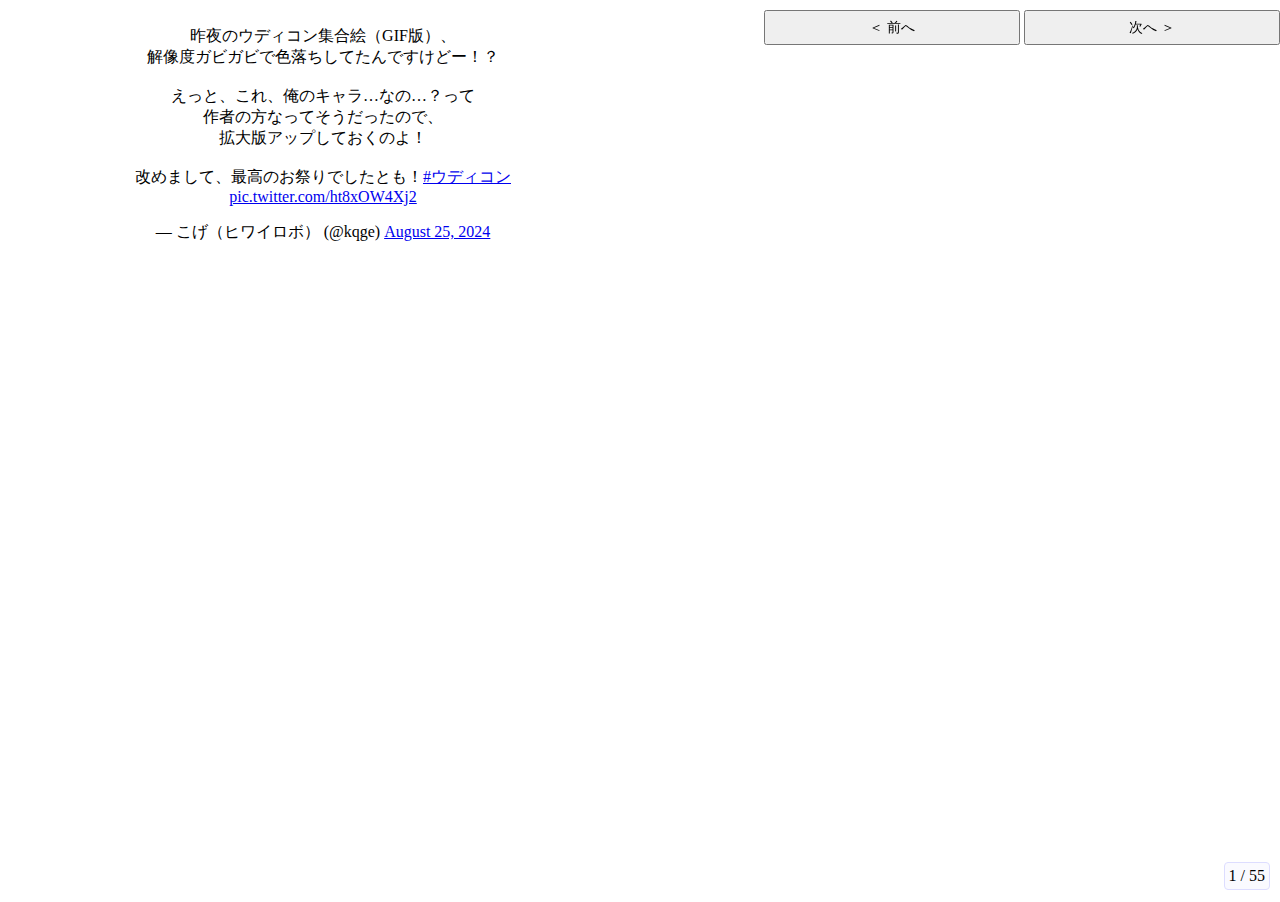
<file: Entry16/Illust_corner.html>
<HTML LANG="ja">
<HEAD>
<META http-equiv="Content-Style-Type" content="text/css">
<META http-equiv="Content-Type" content="text/html; charset=UTF-8">
<meta http-equiv="Pragma" content="no-cache">
<meta http-equiv="Cache-Control" content="no-cache">
<style>
  body{ margin-top:10px;  }  .page {   display: none;    position: absolute;  }  .active {    display: block;  }
  .nav-buttons {  z-index: 9999; position: fixed;  width: auto; /* 幅を自動調整 */ left: 0;right: 0; transform: none; text-align: right; /* ボタンを中央揃え */}
  .page-info { position: fixed; top: auto; bottom: 10px; right: 10px;font-size: 16px; z-index: 9999; background-color:#fafaff; border-radius: 4px; border: 1px solid #ddf; padding:4px; }
  button { height: 35px; width: 20%; font-size: 14px; /* ボタンの幅を100%に設定 */ margin-bottom: 10px; }
blockquote {  width: 550px !important;}
iframe.twitter-tweet {  max-width: 100% !important;  width: 550px !important;  height: auto !important;}
</style></HEAD><BODY>
<!-- ページ番号表示を追加 --><div class="page-info" id="page-info"></div> <!-- ここに 1 / 2 みたいに入る-->
<!-- ナビゲーションボタンを上部に配置 --><div class="nav-buttons">  <button onclick="prevPage()">＜ 前へ</button>  <button onclick="nextPage()">次へ ＞</button></div>
<div id="content">
<!-- ↓このベース内に入れる
  <div class="page">

  </div>
-->
<center>
  <div class="page">
<blockquote class="twitter-tweet"><p lang="ja" dir="ltr">昨夜のウディコン集合絵（GIF版）、<br>解像度ガビガビで色落ちしてたんですけどー！？<br><br>えっと、これ、俺のキャラ…なの…？って<br>作者の方なってそうだったので、<br>拡大版アップしておくのよ！<br><br>改めまして、最高のお祭りでしたとも！<a href="https://twitter.com/hashtag/%E3%82%A6%E3%83%87%E3%82%A3%E3%82%B3%E3%83%B3?src=hash&amp;ref_src=twsrc%5Etfw">#ウディコン</a> <a href="https://t.co/ht8xOW4Xj2">pic.twitter.com/ht8xOW4Xj2</a></p>&mdash; こげ（ヒワイロボ） (@kqge) <a href="https://twitter.com/kqge/status/1827536297176727614?ref_src=twsrc%5Etfw">August 25, 2024</a></blockquote>
  </div>


  <div class="page">
<blockquote class="twitter-tweet"><p lang="ja" dir="ltr">第16回　<a href="https://twitter.com/hashtag/%E3%82%A6%E3%83%87%E3%82%A3%E3%82%B3%E3%83%B3?src=hash&amp;ref_src=twsrc%5Etfw">#ウディコン</a>「イマジナリーディストピア」応援していただき本当にありがとうございます！<br>物語性24位、その他18位<br>投票数で負けてたのは明らかだけど皆様1柱1柱の強い思いはちゃんと感じておりました！<br>イノル先生暴言大喜利コメント本当に楽しかった！<br>5分クオリティ絵でごめん！　ありがとう <a href="https://t.co/97czJBX7pA">pic.twitter.com/97czJBX7pA</a></p>&mdash; 銀モミジ_｢銀ノ薺道｣代表 (@GinMomizi) <a href="https://twitter.com/GinMomizi/status/1827358892201803778?ref_src=twsrc%5Etfw">August 24, 2024</a></blockquote>
  </div>


  <div class="page">
<blockquote class="twitter-tweet"><p lang="ja" dir="ltr"><a href="https://twitter.com/hashtag/%E3%82%A6%E3%83%87%E3%82%A3%E3%82%B3%E3%83%B3?src=hash&amp;ref_src=twsrc%5Etfw">#ウディコン</a><br>お疲れ様でした！！！色とりどりの面白いゲーム、プレイしていてとても感銘を受けました！！！<br> 特に好きな２作からイラストをば… <a href="https://t.co/nlEGv0gFTS">pic.twitter.com/nlEGv0gFTS</a></p>&mdash; 三ツザネェェェ!!! (@nagosan315u) <a href="https://twitter.com/nagosan315u/status/1827374147695227005?ref_src=twsrc%5Etfw">August 24, 2024</a></blockquote>
  </div>

  <div class="page">
<blockquote class="twitter-tweet"><p lang="ja" dir="ltr">ウディコン 「記憶のあらいかた」は16位でした。<br>やったー！<a href="https://t.co/a6ITeougSI">https://t.co/a6ITeougSI</a> <a href="https://t.co/FuWFDCYtzb">pic.twitter.com/FuWFDCYtzb</a></p>&mdash; みやの (@miyanojyami) <a href="https://twitter.com/miyanojyami/status/1827338575593271306?ref_src=twsrc%5Etfw">August 24, 2024</a></blockquote> 
  </div>


  <div class="page">
<blockquote class="twitter-tweet"><p lang="ja" dir="ltr">『迷宮郷まよろば』<br>第１６回ウディコン総合順位３位 ＆ 画音部門55点（満点）　ありがとうございます！！！！！！！！！！！　ﾔｯﾀ～～～～～～～～～～～～！！！！！！！！！！！！ <a href="https://t.co/H2xm6lT5AZ">pic.twitter.com/H2xm6lT5AZ</a></p>&mdash; そぞろ豆腐 (@sozoro_dofu) <a href="https://twitter.com/sozoro_dofu/status/1827336753637965910?ref_src=twsrc%5Etfw">August 24, 2024</a></blockquote> 
  </div>

  <div class="page">
<blockquote class="twitter-tweet"><p lang="ja" dir="ltr">「放浪者セレナ～少女を救うため、闘技場で戦う女～」<br><br>第16回ウディコン 4位！！！！！<br><br>皆様ありがとうございましたーーー！！！！！！<a href="https://t.co/gUWnzoG8b4">https://t.co/gUWnzoG8b4</a> <a href="https://t.co/B4EnrWVwwK">pic.twitter.com/B4EnrWVwwK</a></p>&mdash; SOrow＠ソロー (@sorow_fts) <a href="https://twitter.com/sorow_fts/status/1827324440990064875?ref_src=twsrc%5Etfw">August 24, 2024</a></blockquote> 
  </div>
  

  <div class="page">
    <blockquote class="twitter-tweet"><p lang="ja" dir="ltr">あとおまけの1枚。やりたい放題。 <a href="https://t.co/3x3W2iYZDD">pic.twitter.com/3x3W2iYZDD</a></p>&mdash; スミスケ (@yursuke) <a href="https://twitter.com/yursuke/status/1827317861716819994?ref_src=twsrc%5Etfw">August 24, 2024</a></blockquote>
  </div>
  
<!--  <div class="page">
    <blockquote class="twitter-tweet"><p lang="ja" dir="ltr">第16回ウディコン…まさに、灼熱の時間でした…！<br><br>夢中になり、時間を溶かしてくれた作品が山ほど！<br><br>忘れられぬ、最高の祭りであったよ！！<br><br>参戦した花火師の皆様、<br>共にはしゃぎ語り合ったレビュアーの皆様、<br>この規模の運営をやり遂げたWolfさん、<br>本当にありがとうございました！<a href="https://twitter.com/hashtag/%E3%82%A6%E3%83%87%E3%82%A3%E3%82%B3%E3%83%B3?src=hash&amp;ref_src=twsrc%5Etfw">#ウディコン</a> <a href="https://t.co/XERMxtdHt9">pic.twitter.com/XERMxtdHt9</a></p>&mdash; こげ（ヒワイロボ） (@kqge) <a href="https://twitter.com/kqge/status/1827325443177116145?ref_src=twsrc%5Etfw">August 24, 2024</a></blockquote>
  </div> -->
  
  
  <div class="page">
<blockquote class="twitter-tweet"><p lang="ja" dir="ltr">【アンブレラブレイバー】<br>ウディコンお疲れ様でした！<br>描き下ろしの記念イラストです。ネットプリントに登録しましたので、興味がある方はコンビニで印刷してみてくださいね🏪<br><br>👻セブンネットプリント<br>60944780　8/29まで<br>👻ローソン・ファミマ<br>EZ97H4RWK5　9/2 15:00頃まで <a href="https://t.co/VwWXzXOTBL">pic.twitter.com/VwWXzXOTBL</a></p>&mdash; ねむこ🔞8/25東2チ26b (@urabe0519) <a href="https://twitter.com/urabe0519/status/1827316849241161965?ref_src=twsrc%5Etfw">August 24, 2024</a></blockquote> 
  </div>
  
  <div class="page">
<blockquote class="twitter-tweet"><p lang="ja" dir="ltr">アンブレラブレイバー　１３位でした！！<br>遊んでくれた皆様、コメントくれた皆様！！<br>ありがとうございます！！！！！！ <a href="https://t.co/LbqHg5NMdO">pic.twitter.com/LbqHg5NMdO</a></p>&mdash; 鏡読み_サブアカウント🔶 (@nisekandamati09) <a href="https://twitter.com/nisekandamati09/status/1827315772093325743?ref_src=twsrc%5Etfw">August 24, 2024</a></blockquote> <script async src="https://platform.twitter.com/widgets.js" charset="utf-8"></script>
  </div>
  
  <div class="page">
<blockquote class="twitter-tweet"><p lang="ja" dir="ltr">第16回 <a href="https://twitter.com/hashtag/%E3%82%A6%E3%83%87%E3%82%A3%E3%82%B3%E3%83%B3?src=hash&amp;ref_src=twsrc%5Etfw">#ウディコン</a> <br>運営のウルフさん、製作者の皆様方、本当の本当にお疲れさまでした。<br>最高に熱い夏を、ありがとう！！！！！！ <a href="https://t.co/q09n1eteZx">pic.twitter.com/q09n1eteZx</a></p>&mdash; スカイどんぶり (@sky_DONBURI) <a href="https://twitter.com/sky_DONBURI/status/1827315583060472147?ref_src=twsrc%5Etfw">August 24, 2024</a>
  </div>
  
  <div class="page">
<blockquote class="twitter-tweet"><p lang="zxx" dir="ltr"><a href="https://t.co/6sDNkF6c5D">pic.twitter.com/6sDNkF6c5D</a></p>&mdash; きの板 (@_itakama_) <a href="https://twitter.com/_itakama_/status/1827292623339712950?ref_src=twsrc%5Etfw">August 24, 2024</a></blockquote> 
  </div>
  
  <div class="page">
<blockquote class="twitter-tweet"><p lang="ja" dir="ltr">ウディコン、結果発表まであと1日！<br>謎支援絵その3<br>【不思議な世界の観光日記II×「◼️」の多いダンジョン×魔女にお菓子を届けましょう】 <a href="https://t.co/tyCwJhpB5A">pic.twitter.com/tyCwJhpB5A</a></p>&mdash; スカイどんぶり (@sky_DONBURI) <a href="https://twitter.com/sky_DONBURI/status/1826913084801434098?ref_src=twsrc%5Etfw">August 23, 2024</a></blockquote> 
  </div>
  
  <div class="page">
<blockquote class="twitter-tweet"><p lang="ja" dir="ltr">ウディコン、結果発表まであと2日！<br>謎支援絵その2<br>【鶏空を舞う×かわいいヒヨコの大冒険】 <a href="https://t.co/IAVwM8txcI">pic.twitter.com/IAVwM8txcI</a></p>&mdash; スカイどんぶり (@sky_DONBURI) <a href="https://twitter.com/sky_DONBURI/status/1826551141204984213?ref_src=twsrc%5Etfw">August 22, 2024</a></blockquote> 
  </div>
  
  <div class="page">
<blockquote class="twitter-tweet"><p lang="ja" dir="ltr">ウディコン、結果発表まであと3日！<br>謎支援絵その1<br>【モンスター・レプリカ×水底の記憶】 <a href="https://t.co/vysXLQpI1O">pic.twitter.com/vysXLQpI1O</a></p>&mdash; スカイどんぶり (@sky_DONBURI) <a href="https://twitter.com/sky_DONBURI/status/1826187839492505906?ref_src=twsrc%5Etfw">August 21, 2024</a></blockquote> 

  </div>
  
  
  <div class="page">
<blockquote class="twitter-tweet"><p lang="ja" dir="ltr">はやくしろっ！<br>間にあわなくなってもしらんぞーーーーーっ！ <a href="https://t.co/NqMcTm1R3c">pic.twitter.com/NqMcTm1R3c</a></p>&mdash; なす太郎 (@nasutaropad) <a href="https://twitter.com/nasutaropad/status/1825558018484035958?ref_src=twsrc%5Etfw">August 19, 2024</a></blockquote> 
  </div>
  
  
  <div class="page">
<blockquote class="twitter-tweet"><p lang="ja" dir="ltr"><a href="https://twitter.com/hashtag/%E3%82%A6%E3%83%87%E3%82%A3%E3%82%B3%E3%83%B3?src=hash&amp;ref_src=twsrc%5Etfw">#ウディコン</a> 審査期間も残り2日！（正確には1日と半分くらい）<br>お気に入りのゲームへの投票はお済みですか？<br>まだの方はお急ぎで！<br><br>最後まで楽しく盛り上がっていきましょー！ <a href="https://t.co/rwlMddiWSO">pic.twitter.com/rwlMddiWSO</a></p>&mdash; ルクコ@創作する人 (@rukuko881) <a href="https://twitter.com/rukuko881/status/1825449867701039409?ref_src=twsrc%5Etfw">August 19, 2024</a></blockquote> 
  </div>
  
  
  <div class="page">
<blockquote class="twitter-tweet"><p lang="ja" dir="ltr">【ウディコン】<br>『赤の騎士と青の魔法使い』<br>クリアしました！<br><br>∇応援イラスト　アニ－さん <a href="https://t.co/w9GJtdkney">pic.twitter.com/w9GJtdkney</a></p>&mdash; あぽている(主にゲーム制作) (@willowapo) <a href="https://twitter.com/willowapo/status/1824581932065361945?ref_src=twsrc%5Etfw">August 16, 2024</a></blockquote> 
  </div>
  
  
  <div class="page">
<blockquote class="twitter-tweet"><p lang="ja" dir="ltr">『迷宮郷まよろば』<br>自作のグラフィックと音楽で構築された世界を旅する素敵なゲームです。<br>チェックポイントもクリアするとはにかみダブルピースフロートチャンが見られるよ！<br><br>音楽は地下水路とひといき温泉郷が好きで、特に温泉郷は雰囲気も最高です。<a href="https://twitter.com/hashtag/%E3%82%A6%E3%83%87%E3%82%A3%E3%82%B3%E3%83%B3?src=hash&amp;ref_src=twsrc%5Etfw">#ウディコン</a> <a href="https://t.co/fReYTip50Y">pic.twitter.com/fReYTip50Y</a></p>&mdash; カルクス (@Karukus_a) <a href="https://twitter.com/Karukus_a/status/1824438072567890226?ref_src=twsrc%5Etfw">August 16, 2024</a></blockquote> 
  </div>
  
  
  <div class="page">
<blockquote class="twitter-tweet"><p lang="ja" dir="ltr">ファンアートです<br>Aurumnバックに西日の園を歩くのが最高でした <a href="https://t.co/gtM370przB">pic.twitter.com/gtM370przB</a></p>&mdash; 二六千里 (@261000ri) <a href="https://twitter.com/261000ri/status/1824091007866327157?ref_src=twsrc%5Etfw">August 15, 2024</a></blockquote> 
 </div>
  
  
  <div class="page">
<blockquote class="twitter-tweet"><p lang="ja" dir="ltr">アンブレラブレイバーFA<br>終わったら星を見たくなる素敵ゲームだった <a href="https://t.co/dVJn5AYn9W">pic.twitter.com/dVJn5AYn9W</a></p>&mdash; ヒナセ＠お絵描き依頼募集予定（仮） (@hinashigoto) <a href="https://twitter.com/hinashigoto/status/1822532734558126155?ref_src=twsrc%5Etfw">August 11, 2024</a></blockquote> 
  </div>
  
  
  <div class="page">
<blockquote class="twitter-tweet"><p lang="ja" dir="ltr"><a href="https://t.co/JRczcD8XSy">https://t.co/JRczcD8XSy</a><br>迷宮郷まよろば<br>大変楽しませていただきました！夏のマップがとても好き <a href="https://t.co/qU9KetX4hf">pic.twitter.com/qU9KetX4hf</a></p>&mdash; ヒナセ＠お絵描き依頼募集予定（仮） (@hinashigoto) <a href="https://twitter.com/hinashigoto/status/1822570288405774535?ref_src=twsrc%5Etfw">August 11, 2024</a></blockquote> 
 </div>
  
  
  <div class="page">
<blockquote class="twitter-tweet" data-media-max-width="560"><p lang="ja" dir="ltr">というわけでファンアート<br>どちらも面白かったです！ <a href="https://t.co/B6aik5nBCy">pic.twitter.com/B6aik5nBCy</a></p>&mdash; 二六千里 (@261000ri) <a href="https://twitter.com/261000ri/status/1821336559721050580?ref_src=twsrc%5Etfw">August 8, 2024</a></blockquote> 
  </div>
  
  
  <div class="page">
<blockquote class="twitter-tweet"><p lang="ja" dir="ltr">わたえもん氏の『イルシェラート』クリアー！うでぃおふ同窓会で中身見せてもらって気になってたやつ！これ敵と道具はテキストベースでできてるんだぜ？わけわかんねぇだろ？<br>まー道具錬成で時間が溶ける溶ける。ちょっとでもいい品質の道具を探して飛び回るの楽しすぎる！　<a href="https://t.co/EeR3flm4gM">https://t.co/EeR3flm4gM</a> <a href="https://t.co/dSHtoN30Fe">pic.twitter.com/dSHtoN30Fe</a></p>&mdash; おぬはら晃 🧶 (@harakou01) <a href="https://twitter.com/harakou01/status/1820807062894571547?ref_src=twsrc%5Etfw">August 6, 2024</a></blockquote> 
  </div>
  
  
  <div class="page">
<blockquote class="twitter-tweet"><p lang="ja" dir="ltr">【ウディコン】<br>『アンブレラブレイバー』クリアしました！<br><br>∇応援イラスト　アメリちゃん <a href="https://t.co/ShGnNGYhBt">pic.twitter.com/ShGnNGYhBt</a></p>&mdash; あぽている(主にゲーム制作) (@willowapo) <a href="https://twitter.com/willowapo/status/1820775848196391307?ref_src=twsrc%5Etfw">August 6, 2024</a></blockquote> 
  </div>
  
  
  <div class="page">
<blockquote class="twitter-tweet"><p lang="zxx" dir="ltr"><a href="https://t.co/krPr4v5bNj">pic.twitter.com/krPr4v5bNj</a></p>&mdash; きの板 (@_itakama_) <a href="https://twitter.com/_itakama_/status/1820464206837428528?ref_src=twsrc%5Etfw">August 5, 2024</a></blockquote> 
  </div>
  
  
  <div class="page">
<blockquote class="twitter-tweet"><p lang="ja" dir="ltr">こういうテンションでウディコンの参加作と作者様方に想いを馳せています。(1/?)<br><br>『殿堂入りに最も近い茄子』 <a href="https://t.co/tJael6v79k">pic.twitter.com/tJael6v79k</a></p>&mdash; スカイどんぶり (@sky_DONBURI) <a href="https://twitter.com/sky_DONBURI/status/1820100026208805219?ref_src=twsrc%5Etfw">August 4, 2024</a></blockquote> 
  </div>
  
  
  <div class="page">
<blockquote class="twitter-tweet"><p lang="ja" dir="ltr">鬼童-oniwarawa-<a href="https://t.co/JuxpnuSSsz">https://t.co/JuxpnuSSsz</a> <a href="https://t.co/4gr9EC9i9T">pic.twitter.com/4gr9EC9i9T</a></p>&mdash; kurotoki (@notebook_kuro) <a href="https://twitter.com/notebook_kuro/status/1819698656087289983?ref_src=twsrc%5Etfw">August 3, 2024</a></blockquote> 
  </div>
  
  
  <div class="page">
<blockquote class="twitter-tweet"><p lang="ja" dir="ltr">ジャンクエデン２、滅国せし我が精鋭たち。<br>※妄想120％の脳内設定<br><br>でも絶対に皆も自分のメンバーの脳内設定あるだろ…？ <a href="https://t.co/VeVIAq4Foz">pic.twitter.com/VeVIAq4Foz</a></p>&mdash; スカイどんぶり (@sky_DONBURI) <a href="https://twitter.com/sky_DONBURI/status/1819650660381642825?ref_src=twsrc%5Etfw">August 3, 2024</a></blockquote> 
  </div>
  
  
  <div class="page">
<blockquote class="twitter-tweet"><p lang="ja" dir="ltr">『やけくそ料理人と不良債権』<br>スシを注文されたBB君<br><br>世間話や土下座で客を引き留め、錬金術で肉を魚に変換してスシを握るゲームです（曲解）<br><br>難しいけど奥深いシステムで楽しい。キャラもみんなカワイイです<a href="https://twitter.com/hashtag/%E3%82%A6%E3%83%87%E3%82%A3%E3%82%B3%E3%83%B3?src=hash&amp;ref_src=twsrc%5Etfw">#ウディコン</a> <a href="https://t.co/wUuGAFOK0z">pic.twitter.com/wUuGAFOK0z</a></p>&mdash; カルクス (@Karukus_a) <a href="https://twitter.com/Karukus_a/status/1819117635239563491?ref_src=twsrc%5Etfw">August 1, 2024</a></blockquote> 
  </div>
  
  
  <div class="page">
<blockquote class="twitter-tweet"><p lang="ja" dir="ltr">基本的に「満足した！」と思ったタイミングで絵を描いて感想呟くのですが、そこから更にやり込んでしまいました。睡眠時間は犠牲となった。<br>※キャラ名や機体名はプレイヤーが付けたものであり、作者様のネーミングセンスとは一切無関係です <a href="https://t.co/x9bWMf2yLU">pic.twitter.com/x9bWMf2yLU</a></p>&mdash; きの板 (@_itakama_) <a href="https://twitter.com/_itakama_/status/1818980887964565761?ref_src=twsrc%5Etfw">August 1, 2024</a></blockquote> 
  </div>
  
<!--8月↑-->

  <div class="page">
<blockquote class="twitter-tweet"><p lang="ja" dir="ltr"><a href="https://twitter.com/hashtag/%E3%82%A6%E3%83%87%E3%82%A3%E3%82%B3%E3%83%B3?src=hash&amp;ref_src=twsrc%5Etfw">#ウディコン</a><br>赤の騎士と青の魔法使いFA<a href="https://t.co/pFGBG23wd3">https://t.co/pFGBG23wd3</a> <a href="https://t.co/U2gkbFzA4v">pic.twitter.com/U2gkbFzA4v</a></p>&mdash; 竹白恵 (@TakesiroKei) <a href="https://twitter.com/TakesiroKei/status/1817956553309450451?ref_src=twsrc%5Etfw">July 29, 2024</a></blockquote> 
  </div>
  

  <div class="page">
<blockquote class="twitter-tweet"><p lang="ja" dir="ltr"><a href="https://twitter.com/hashtag/%E3%82%A6%E3%83%87%E3%82%A3%E3%82%B3%E3%83%B3?src=hash&amp;ref_src=twsrc%5Etfw">#ウディコン</a><br>アンブレラブレイバーFA<br><br>＼アンブレラブレイバー、アンブレラブレイバー／<br>＼おばーけなんか怖くない／<br><br>＼ﾍｪｲ!!／<a href="https://t.co/Tyb3VXxSYY">https://t.co/Tyb3VXxSYY</a> <a href="https://t.co/4pHagVbgEB">pic.twitter.com/4pHagVbgEB</a></p>&mdash; 竹白恵 (@TakesiroKei) <a href="https://twitter.com/TakesiroKei/status/1817955806115246218?ref_src=twsrc%5Etfw">July 29, 2024</a></blockquote> 
  </div>

  <div class="page">
<blockquote class="twitter-tweet"><p lang="ja" dir="ltr">アンブレラブレイバーFA<br><br>だんるででりたふ、てしおたをれお<a href="https://t.co/Tyb3VXxSYY">https://t.co/Tyb3VXxSYY</a> <a href="https://t.co/GwYrFp7nv8">pic.twitter.com/GwYrFp7nv8</a></p>&mdash; 竹白恵 (@TakesiroKei) <a href="https://twitter.com/TakesiroKei/status/1817955963883938255?ref_src=twsrc%5Etfw">July 29, 2024</a></blockquote> 
  </div>
  
  
  <div class="page">
<blockquote class="twitter-tweet"><p lang="ja" dir="ltr">「迷宮郷まよろば」クリア記念FA<br>フロートチャンと一緒にお散歩できて、とても楽しかったです！<br>どのマップもドット絵が美！！！！なので道中にスクショ撮りまくりでした……良すぎる……<a href="https://twitter.com/hashtag/%E8%BF%B7%E5%AE%AE%E9%83%B7%E3%81%BE%E3%82%88%E3%82%8D%E3%81%B0?src=hash&amp;ref_src=twsrc%5Etfw">#迷宮郷まよろば</a> <a href="https://t.co/kWOKLKkLZr">pic.twitter.com/kWOKLKkLZr</a></p>&mdash; ココノヤギ🌱🐐 (@coco_yaginokoya) <a href="https://twitter.com/coco_yaginokoya/status/1818284229404594647?ref_src=twsrc%5Etfw">July 30, 2024</a></blockquote> 
  </div>
  
  
  <div class="page">
<blockquote class="twitter-tweet"><p lang="ja" dir="ltr">『アンブレラブレイバー』 <br>(タイトル間違いのため上げなおしました)<br>年上の少女がお姉さんぶって少年の手を引く、というシチュエーション大好きです。 <br><br>５回くらい先輩のお世話になった後、コウ君は１歩進んでは話しかけまくるやべー奴になってましたが 。<br><br> <a href="https://twitter.com/hashtag/%E3%82%A2%E3%83%B3%E3%83%96%E3%83%AC%E3%83%A9%E3%83%96%E3%83%AC%E3%82%A4%E3%83%90%E3%83%BC?src=hash&amp;ref_src=twsrc%5Etfw">#アンブレラブレイバー</a> <a href="https://twitter.com/hashtag/%E3%82%A6%E3%83%87%E3%82%A3%E3%82%B3%E3%83%B3?src=hash&amp;ref_src=twsrc%5Etfw">#ウディコン</a> <a href="https://t.co/3meLFCrUDf">pic.twitter.com/3meLFCrUDf</a></p>&mdash; カルクス (@Karukus_a) <a href="https://twitter.com/Karukus_a/status/1817933180571423186?ref_src=twsrc%5Etfw">July 29, 2024</a></blockquote> 
  </div>
  
  
  <div class="page">
<blockquote class="twitter-tweet"><p lang="ja" dir="ltr">迷宮郷まよろば<br>全制覇できたのはこの子のおかげと言っても過言ではない…ありがとう、もどれるチャン <a href="https://t.co/gm4z9Hv8S6">pic.twitter.com/gm4z9Hv8S6</a></p>&mdash; flote (@flote841482) <a href="https://twitter.com/flote841482/status/1817794039699341586?ref_src=twsrc%5Etfw">July 29, 2024</a></blockquote> 
  </div>
  
  
  <div class="page">
<blockquote class="twitter-tweet"><p lang="ja" dir="ltr">ひっそりと・・（ギリネタバレ<br>タイトルなしは何時もの如くDMの方で・・（<a href="https://twitter.com/hashtag/%E3%82%A2%E3%83%B3%E3%83%96%E3%83%AC%E3%83%A9%E3%83%96%E3%83%AC%E3%82%A4%E3%83%90%E3%83%BC?src=hash&amp;ref_src=twsrc%5Etfw">#アンブレラブレイバー</a>　<a href="https://twitter.com/hashtag/%E3%82%A6%E3%83%87%E3%82%A3%E3%82%B3%E3%83%B3?src=hash&amp;ref_src=twsrc%5Etfw">#ウディコン</a>　<a href="https://twitter.com/hashtag/%E3%83%95%E3%82%A1%E3%83%B3%E3%82%A2%E3%83%BC%E3%83%88?src=hash&amp;ref_src=twsrc%5Etfw">#ファンアート</a> <a href="https://t.co/xbm6sY80xa">pic.twitter.com/xbm6sY80xa</a></p>&mdash; ろぜちは080 (@rozechiha080) <a href="https://twitter.com/rozechiha080/status/1817465799973507526?ref_src=twsrc%5Etfw">July 28, 2024</a></blockquote> 
  </div>
  
  
  <div class="page">
<blockquote class="twitter-tweet"><p lang="ja" dir="ltr"><a href="https://twitter.com/hashtag/%E5%8B%87%E8%80%85%E4%B8%8D%E9%81%A9%E4%BC%9D?src=hash&amp;ref_src=twsrc%5Etfw">#勇者不適伝</a> <a href="https://twitter.com/hashtag/%E3%82%A6%E3%83%87%E3%82%A3%E3%82%B3%E3%83%B3?src=hash&amp;ref_src=twsrc%5Etfw">#ウディコン</a> <br>すたーあいすさん（<a href="https://twitter.com/StarIce_TDB?ref_src=twsrc%5Etfw">@StarIce_TDB</a>）のウディコン作品、勇者不適伝のファンアートを描きました。<br>私の一番の推しは、ゲームを始めてから最後までずっとあすかでした。2番目はブロッサム姐さん(笑)<br>とりあえず言いたいことは、ひろxあすが尊いってことだよ！イチャイチャしろ！ <a href="https://t.co/rktXzND1qw">pic.twitter.com/rktXzND1qw</a></p>&mdash; レイディース=F=ブランシュタイン (@gorotukipantu) <a href="https://twitter.com/gorotukipantu/status/1817027044804616295?ref_src=twsrc%5Etfw">July 27, 2024</a></blockquote> 
  </div>
  
  
  <div class="page">
<blockquote class="twitter-tweet"><p lang="ja" dir="ltr">LIGHT OF MANA 感想<a href="https://t.co/Vx36ZALXDA">https://t.co/Vx36ZALXDA</a> <a href="https://t.co/2AcXP4iDe9">pic.twitter.com/2AcXP4iDe9</a></p>&mdash; くたぬる (@vh_kjp) <a href="https://twitter.com/vh_kjp/status/1816132243171205330?ref_src=twsrc%5Etfw">July 24, 2024</a></blockquote> 
  </div>
  
  
  <div class="page">
<blockquote class="twitter-tweet"><p lang="ja" dir="ltr">グッドバイ<a href="https://t.co/H7wNi2hd2k">https://t.co/H7wNi2hd2k</a> <a href="https://t.co/B4atrMb2kn">pic.twitter.com/B4atrMb2kn</a></p>&mdash; kurotoki (@notebook_kuro) <a href="https://twitter.com/notebook_kuro/status/1816099563692007876?ref_src=twsrc%5Etfw">July 24, 2024</a></blockquote> 
  </div>
  
  
  <div class="page">
<blockquote class="twitter-tweet"><p lang="ja" dir="ltr">鶏空を舞う <a href="https://twitter.com/hashtag/%E3%83%95%E3%82%A1%E3%83%B3%E3%82%A2%E3%83%BC%E3%83%88?src=hash&amp;ref_src=twsrc%5Etfw">#ファンアート</a> <a href="https://t.co/5sMfdKDQmQ">pic.twitter.com/5sMfdKDQmQ</a></p>&mdash; トメヂ (@blue_Bald) <a href="https://twitter.com/blue_Bald/status/1815752483417018464?ref_src=twsrc%5Etfw">July 23, 2024</a></blockquote> 
  </div>
  
  
  <div class="page">
<blockquote class="twitter-tweet"><p lang="ja" dir="ltr">まよろばクリアしました！<br>迷いの森で詰んだ時はどうしようかと思いましたが…。<br>もう圧巻のビジュと音楽！！！<br>特に音楽、ゆったりした曲から疾走感のある曲までどれもめっちゃ良かったです。<br><br> <a href="https://twitter.com/hashtag/%E8%BF%B7%E5%AE%AE%E9%83%B7%E3%81%BE%E3%82%88%E3%82%8D%E3%81%B0?src=hash&amp;ref_src=twsrc%5Etfw">#迷宮郷まよろば</a><a href="https://twitter.com/hashtag/%E3%83%89%E3%83%83%E3%83%88%E7%B5%B5?src=hash&amp;ref_src=twsrc%5Etfw">#ドット絵</a><a href="https://twitter.com/hashtag/pixelart?src=hash&amp;ref_src=twsrc%5Etfw">#pixelart</a> <a href="https://t.co/1nQuNxDIu9">pic.twitter.com/1nQuNxDIu9</a></p>&mdash; mubi. (@rkgkw) <a href="https://twitter.com/rkgkw/status/1814999952504041667?ref_src=twsrc%5Etfw">July 21, 2024</a></blockquote> 
  </div>
  
  
  <div class="page">
<blockquote class="twitter-tweet"><p lang="zxx" dir="ltr"><a href="https://t.co/cPcGTdksL5">pic.twitter.com/cPcGTdksL5</a></p>&mdash; きの板 (@_itakama_) <a href="https://twitter.com/_itakama_/status/1814984131291566350?ref_src=twsrc%5Etfw">July 21, 2024</a></blockquote> 
  </div>
  
  
  <div class="page">
<blockquote class="twitter-tweet"><p lang="ja" dir="ltr">チーターは無理ゲーを走る　感想<a href="https://t.co/NxhGaFZgao">https://t.co/NxhGaFZgao</a> <a href="https://t.co/eWEhddmfjR">pic.twitter.com/eWEhddmfjR</a></p>&mdash; くたぬる (@vh_kjp) <a href="https://twitter.com/vh_kjp/status/1814673130675446132?ref_src=twsrc%5Etfw">July 20, 2024</a></blockquote> 
  </div>
  
  
  <div class="page">
<blockquote class="twitter-tweet"><p lang="ja" dir="ltr">アンブレラブレイバーのアートを預かったので掲載させて頂きます〜！<br><br>絵︰近所の小学六年生(ペンネームとか無いわな…)<br><br>子供の思いは凄いなぁ…絵でもなんでも上達スピードが半端ないって。<a href="https://twitter.com/hashtag/%E3%82%A6%E3%83%87%E3%82%A3%E3%82%B3%E3%83%B3?src=hash&amp;ref_src=twsrc%5Etfw">#ウディコン</a> <a href="https://t.co/umxVl8vMbx">pic.twitter.com/umxVl8vMbx</a></p>&mdash; ナカマサ@鳴竹のゲーム用 (@nakamasanaru633) <a href="https://twitter.com/nakamasanaru633/status/1814319120202228101?ref_src=twsrc%5Etfw">July 19, 2024</a></blockquote> 
  </div>

  
  
  <div class="page">
<blockquote class="twitter-tweet"><p lang="ja" dir="ltr">水底の記憶<br>夏にぴったりの爽やかな物語でした。TRUE ENDの二人の表情がとても好きです。 <a href="https://t.co/Ivq6pFdxRQ">pic.twitter.com/Ivq6pFdxRQ</a></p>&mdash; flote (@flote841482) <a href="https://twitter.com/flote841482/status/1814449179676328244?ref_src=twsrc%5Etfw">July 19, 2024</a></blockquote> 
  </div>
  
  
  <div class="page">
<blockquote class="twitter-tweet"><p lang="ja" dir="ltr">時間ができたので『アンブレラブレイバー』をプレイ、クリアしました！<br><br>ADVとRPGを組み合わせたようなゲーム制が特徴的で面白かったです！<br><br>あと、アメリちゃん可愛い。<br>Live2Dで動くのが愛おしい。<br><br>ガジガジしてほしくて描いたやつ↓ <a href="https://t.co/TzqF5MTtGr">pic.twitter.com/TzqF5MTtGr</a></p>&mdash; ルクコ@創作する人 (@rukuko881) <a href="https://twitter.com/rukuko881/status/1813891372916859221?ref_src=twsrc%5Etfw">July 18, 2024</a></blockquote> 
  </div>
  
  
  <div class="page">
<blockquote class="twitter-tweet"><p lang="ja" dir="ltr">EHS様（<a href="https://twitter.com/rukuko881?ref_src=twsrc%5Etfw">@rukuko881</a>）の「海底の記憶」のプレイ動画上げさせていただきました！<br>素敵で切ないお話で、子どもの心情がよく描かれています<a href="https://t.co/CJkK3OWCBb">https://t.co/CJkK3OWCBb</a> <a href="https://t.co/viEwnTmWZe">pic.twitter.com/viEwnTmWZe</a></p>&mdash; 山田 (@yamada_monooki) <a href="https://twitter.com/yamada_monooki/status/1813807538040910004?ref_src=twsrc%5Etfw">July 18, 2024</a></blockquote> 
  </div>

  
  
  <div class="page">
<blockquote class="twitter-tweet"><p lang="ja" dir="ltr">チーターは無理ゲーを走る<br>話聞いてなくて回避に専念してたら見放された <a href="https://t.co/ggRMlE8viR">pic.twitter.com/ggRMlE8viR</a></p>&mdash; くたぬる (@vh_kjp) <a href="https://twitter.com/vh_kjp/status/1813583173479178543?ref_src=twsrc%5Etfw">July 17, 2024</a></blockquote> 
  </div>
  
  
  <div class="page">
<blockquote class="twitter-tweet"><p lang="zxx" dir="ltr"><a href="https://t.co/gR9ayNrLi4">pic.twitter.com/gR9ayNrLi4</a></p>&mdash; きの板 (@_itakama_) <a href="https://twitter.com/_itakama_/status/1813544280054808599?ref_src=twsrc%5Etfw">July 17, 2024</a></blockquote> 
  </div>
  
  
  <div class="page">
<blockquote class="twitter-tweet"><p lang="zxx" dir="ltr"><a href="https://t.co/4KMmjXJZzi">pic.twitter.com/4KMmjXJZzi</a></p>&mdash; きの板 (@_itakama_) <a href="https://twitter.com/_itakama_/status/1813180376942321689?ref_src=twsrc%5Etfw">July 16, 2024</a></blockquote> 
  </div>
  
  
  <div class="page">
<blockquote class="twitter-tweet"><p lang="zxx" dir="ltr"><a href="https://t.co/n9O2YOjtw0">pic.twitter.com/n9O2YOjtw0</a></p>&mdash; きの板 (@_itakama_) <a href="https://twitter.com/_itakama_/status/1812763159218036903?ref_src=twsrc%5Etfw">July 15, 2024</a></blockquote> 
  </div>
  
  
  <div class="page">
<blockquote class="twitter-tweet"><p lang="ja" dir="ltr"><a href="https://twitter.com/hashtag/%E3%82%A6%E3%83%87%E3%82%A3%E3%82%B3%E3%83%B3?src=hash&amp;ref_src=twsrc%5Etfw">#ウディコン</a><br>【13】『アンブレラブレイバー』<br>↓↓DL↓↓<a href="https://t.co/naApj009F6">https://t.co/naApj009F6</a>…<br>制作者︰鏡読み様<br>公開おめでとう御座います！！！<br><br>テストプレイヤーとして制作に協力させて頂き有難う御座いました。<br><br>中盤からの盛り上がり…心に沁みるBGMの数々…皆様、是非プレイ下さい！<a href="https://twitter.com/hashtag/%E3%83%89%E3%83%83%E3%83%88%E7%B5%B5?src=hash&amp;ref_src=twsrc%5Etfw">#ドット絵</a> <a href="https://twitter.com/hashtag/pixelart?src=hash&amp;ref_src=twsrc%5Etfw">#pixelart</a> <a href="https://t.co/6zLPJW9q69">pic.twitter.com/6zLPJW9q69</a></p>&mdash; ナカマサ@鳴竹のゲーム用 (@nakamasanaru633) <a href="https://twitter.com/nakamasanaru633/status/1812490243213525063?ref_src=twsrc%5Etfw">July 14, 2024</a></blockquote>
  </div>
  
  
  <div class="page">
<blockquote class="twitter-tweet"><p lang="zxx" dir="ltr"><a href="https://t.co/dNDvFBK5yZ">pic.twitter.com/dNDvFBK5yZ</a></p>&mdash; きの板 (@_itakama_) <a href="https://twitter.com/_itakama_/status/1812381208640442387?ref_src=twsrc%5Etfw">July 14, 2024</a></blockquote> 
  </div>
  
  
  <div class="page">
<blockquote class="twitter-tweet"><p lang="ja" dir="ltr">１週間後が楽しみ！ <a href="https://t.co/G1mVGlhvEc">pic.twitter.com/G1mVGlhvEc</a></p>&mdash; 二六千里 (@261000ri) <a href="https://twitter.com/261000ri/status/1809786407482978345?ref_src=twsrc%5Etfw">July 7, 2024</a></blockquote> 
  </div>
  
  


</div>
</center>
<script async src="https://platform.twitter.com/widgets.js" charset="utf-8"></script>

<script>
  let currentPage = 0;
  const pages = document.getElementsByClassName('page');
  const pageInfo = document.getElementById('page-info'); // 追加

  // 最初のページに自動的にactiveクラスを追加
  if (pages.length > 0) {
    pages[0].classList.add('active');
  }

  function updatePageInfo() { // 追加
    pageInfo.textContent = (currentPage + 1) + ' / ' + pages.length;
  }

  function showPage(index) {
    for (let i = 0; i < pages.length; i++) {
      pages[i].classList.remove('active');
    }
    pages[index].classList.add('active');
    updatePageInfo(); // 追加
  }

  function nextPage() {
    if (currentPage < pages.length - 1) {
      currentPage++;
      showPage(currentPage);
    }
  }

  function prevPage() {
    if (currentPage > 0) {
      currentPage--;
      showPage(currentPage);
    }
  }

  // 初回のページ情報を表示
  updatePageInfo(); // 追加

</script>
</BODY>
</HTML>
</file>
<file: main.css>
/* 2025-05-20版 */

*{margin:0px;padding:0px;}

html{
}

body{
  max-width: 690px;
  width: 100%;
	margin:20px auto;
	padding: 10px 0px;
    text-align:left;
    font-size:13px;
    color:#666686;
    background-color: #FFFFFF;
    border: 0;
    line-height: 150%;
    font-family:'Meiryo','ＭＳ Ｐゴシック', sans-serif;

  SCROLLBAR-FACE-COLOR:#c3c3d5;
  SCROLLBAR-HIGHLIGHT-COLOR: #fafaff;
  SCROLLBAR-SHADOW-COLOR: #fafaff;

  SCROLLBAR-3DLIGHT-COLOR:#535385;
  SCROLLBAR-ARROW-COLOR: #535385;

  SCROLLBAR-TRACK-COLOR: #8383c5;

  SCROLLBAR-DARKSHADOW-COLOR: #535385;
}



#cm_pos{
  position: absolute;
  top: 8px;
  right: 10px;
  height: 0px;
  text-align:center;
  line-height:9px;
}


#resultname{
	padding-left: 8px;
	padding-top: 14px;
	padding-bottom: 8px;
	background-color: #9f9fdd;
	color:#ffffff;
	
  background: -moz-linear-gradient( top , #333399, #aaaaff);
  background: -webkit-gradient(linear, center top, center bottom, from(#333399), to(#aaaaff));
  filter: progid:DXImageTransform.Microsoft.gradient(GradientType=0,startColorstr='#FF333399', endColorstr='#FFaaaaff');
  border-top-left-radius: 12px;
  border-top-right-radius: 12px;
}



#fixed-buttons {
  position: fixed;
  right: 10px;
  bottom: 10px;
  display: flex;
  flex-direction: row-reverse; /* トップページ→一番上 の順にしたい場合 */
  gap: 6px; /* ボタン同士の間隔 */
  z-index: 9999;
}



A.floatbtn1:LINK,A.floatbtn1:VISITED{color:#FFF;text-decoration:none;}
A.floatbtn2:LINK,A.floatbtn2:VISITED{color:#FFF;text-decoration:none;}

.floatbtn1 {
  background-color: #7A7;
  color: #FFF;
  padding: 8px;
  text-align: center;
  border-radius: 6px;
  font-size: 12px;
  line-height: 1.2;
  box-shadow: 2px 2px 4px #aaa;
  text-decoration: none;
  width: 64px;
}

.floatbtn2 {
  background-color: #77A;
  color: #FFF;
  padding: 8px;
  text-align: center;
  border-radius: 6px;
  font-size: 12px;
  line-height: 1.2;
  box-shadow: 2px 2px 4px #aaa;
  text-decoration: none;
  width: 64px;
}



A:LINK,A:VISITED{color:#ef486c;text-decoration : underline;}
A:HOVER,A:ACTIVE{color : #ff688c;text-decoration : underline;}

A.text:LINK,A.text:VISITED{color:#666686;text-decoration:none;}
A.text:HOVER,A.text:ACTIVE{color:#666686;text-decoration:none;}

A.white:LINK,A.white:VISITED{color:#ffffff;text-decoration:none;}
A.white:HOVER,A.white:ACTIVE{color:#ffffff;text-decoration:underline;}

A.g:LINK,A.g:VISITED{color:#38b68c;text-decoration:underline;}
A.g:HOVER,A.g:ACTIVE{color:#68d6ac;text-decoration:underline;}

A.blue:LINK,A.blue:VISITED{color:#486cff;text-decoration : underline;}
A.blue:HOVER,A.blue:ACTIVE{color : #688cff;text-decoration : underline;}


/* 青部分に存在するリンク用カラー */
A.rred:LINK,A.rred:VISITED{color:#af385c;text-decoration : underline;}
A.rred:HOVER,A.rred:ACTIVE{color : #bf688c;text-decoration : underline;}


A.rred2:LINK,A.rred2:VISITED{color:#ef486c;text-decoration:none;}
A.rred2:HOVER,A.rred2:ACTIVE{color : #ef486c;text-decoration:none;}


.fblue{  color:#486cff;  }
.fgreen{  color:#38b68c;  }
.fred{color:#ef486c;}

.fwhite{color:#ffffff;}


a img:hover{
  opacity:0.85;
  filter: alpha(opacity=85);
  -ms-filter: "alpha(opacity=0.85)"; 
  -moz-opacity:0.85;
  -khtml-opacity: 0.85; 
  zoom:1;
}


img{
	/*border:0;*/
}


H1,H2,H3{
	font-weight: bold;

}

H1{
	background-image: url(image/h1.png);
	font-size: 28px;
}

H1 a{
	display: block;
	height:60px;
	padding-top: 20px;
	padding-left: 14px;
	color: #ffffff;
	text-decoration:none;
	text-shadow: 0 0 19px #77F, 0 0 19px #77F, 0 0 19px #77F, 0 0 19px #77F;
}

B.x {
	font-size: 14px;
	color: #ff4444;

}

H1 a:hover{
	color: #ffffff;
	text-decoration:underline;
}


H2{
	font-size: 160%;
	margin:10px 0px;
	color:#585caa;
	padding:3px;
	border-bottom:1px solid #a3a3e5;
	padding-left:6px;
	
  background: -moz-linear-gradient( top , #ffffff, #eeeeff);
  background: -webkit-gradient(linear, center top, center bottom, from(#ffffff), to(#eeeeff));
  filter: progid:DXImageTransform.Microsoft.gradient(GradientType=0,startColorstr='#FFffffff', endColorstr='#FFeeeeff');
}


/* indexは右に作品一覧が入るので線を減らす */
H2.index{
	font-size: 120%;
	margin:10px 170px 10px 0px;
	padding:3px;
	border-bottom:1px solid #a3a3e5;
}



H3{
	font-size: 100%;
	color: #336699;
}

.big{
    line-height: 180%;
	font-size: 18px;
	border-top:6px;
}

.close{
    line-height: 120%;
}

HR{
	clear: both;
	margin-bottom: 12px;
}

TABLE{
	border-top:1px solid #a3a3e5;
	border-left:1px solid #a3a3e5;
}


TD{
	border-right:1px solid #a3a3e5;
	border-bottom:1px solid #a3a3e5;
	font-size: 12px;
	padding:4px 10px;
}

TD.vote{
	border-right:1px solid #a3a3e5;
	border-bottom:1px solid #a3a3e5;
	padding:1px 2px;
	font-size: 11px;
}

TABLE.noborder{
	border-top:0px hidden;
	border-right:0px hidden;
	border-left:0px hidden;
	border-bottom:0px hidden;
}

TD.noborder{
	border-right:0px hidden;
	border-bottom:0px hidden;
	padding:0px 0px;
}

TABLE.x{
	border-top:0px hidden;
	border-right:0px hidden;
	border-left:0px hidden;
	border-bottom:0px hidden;
	border-top:1px solid #a3a3e5;
	border-left:1px solid #a3a3e5;
}
TD.x{
	border-right:0px hidden;
	border-bottom:0px hidden;
	border-right:1px solid #a3a3e5;
	border-bottom:1px solid #a3a3e5;
	padding:0px 0px;
}



TD.topentry{
	margin:2px;
	padding:3px;
	word-wrap: break-word;
}

.sn{
	float: left;
	width: 320px;
	height: 260px;
	position: relative;/*縦中央揃えにしようとしたけどうまくいかなかった残骸*/
}

.sn_inner{  /*縦中央揃えにしようとしたけどうまくいかなかった残骸*/
	position: absolute;
	top: 0;
	bottom: 0;
	margin: auto;
}

.sn IMG{
	max-width: 320px;
	max-height: 240px;

}

IMG.pvanime{
	width: 17px;
	height: 14px;
}

IMG.banner{
	 filter: drop-shadow(0 0 1.5px #44f) drop-shadow(0 0 5px rgba( 70, 190,255, 0.5)) drop-shadow(4px 4px 2px rgba(70, 70, 190, 0.3)) ;
}


.snr{
	float: right;
	height: 260px;
	position: relative;top: -15px;
}


.snr IMG{
	width: 320px;
	height: 240px;
	margin-right: 320px;
	float:left;
}

B.rank{
	font-size:18px;
}

B.high{
	color: #dd4444;
}

B.high2{
	color: #4444ff;
}



.fmmg{
	color: #bbbbee;
}

DL.entry{
	height:250px;
	padding:5px;
	overflow: auto;
	margin-bottom:12px;
	padding:0px 4px 0px 9px;
}


.game_title{
  background: -moz-linear-gradient( top , #eeeeff, #ffffff);
  background: -webkit-gradient(linear, center top, center bottom, from(#eeeeff), to(#ffffff));
  filter: progid:DXImageTransform.Microsoft.gradient(GradientType=0,startColorstr='#FFeeeeff', endColorstr='#FFffffff');
  border-radius: 6px;
  padding:5px;
  margin:0px 5px 9px -1px;
  border-bottom:1px solid #aaaadd;
  text-shadow: 0 -1px 2px #FFF,
    	-1px 0 2px #FFF,
    	1px 0 2px #FFF,
    	0 1px 2px #FFF;
}

/* 作品一覧を出してるときはwidth:480px;なければwidth:550px; */

DL.whatnew{
	height:230px;
	width:480px;
	padding:5px;
	overflow: auto;
	margin-bottom: 12px;
	border:1px #ddddff solid;
}

DL.result{
	
	height:228px;
	padding:8px;
	overflow: auto;
	margin-bottom: 10px;
	border:1px #aaaadd dashed;
}

DL.comment{
	height:180px;
	width:650px;
	overflow: auto;
	border:1px #ddddff solid;
}




DT{
	color: #9999aa;
}


DT B{
	color: #666686;
	padding-left: 4px;
}

.title{
	font-weight: bold;
	font-size: 130%;
}


DD{
	padding-left: 4px;
}

a{
	text-decoration:underline;
}

a:hover {
    text-decoration:none;
}


#head{
	clear: both;
}

#middle{
	clear: both;
	height: 100%;
	padding: 10px;
	border-left: 1px solid #a3a3e5;
	border-right: 1px solid #a3a3e5;
}




#foot{
	clear: both;
	height: 70px;
	background-color: #a3a3e5;
}



UL.menu{
    list-style:none;
    width:100%;
    text-align:center;
    font-weight: bold;
    font-size:16px;
}

.menu LI{
	display:;
	width:20%;
	margin:0px;
	float:left;
	text-align:center;
}


.menu1 {
	background-color: #a3a3e5;
	background: -moz-linear-gradient( top , #6363c5, #a3a3e5);
	background: -webkit-gradient(linear, center top, center bottom, from(#6363c5), to(#a3a3e5));
	filter: progid:DXImageTransform.Microsoft.gradient(GradientType=0,startColorstr='#FF6363c5', endColorstr='#FFa3a3e5');

}
.menu2 {
	background-color: #b4b4fa;
	background: -moz-linear-gradient( top , #8484ca, #b4b4fa);
	background: -webkit-gradient(linear, center top, center bottom, from(#8484ca), to(#b4b4fa));
	filter: progid:DXImageTransform.Microsoft.gradient(GradientType=0,startColorstr='#FF8484ca', endColorstr='#FFb4b4fa');
	padding:4px 0px;
}
.menu3 {
	background-color: #fa9494;
	background: -moz-linear-gradient( top , #ff5454, #fa9494);
	background: -webkit-gradient(linear, center top, center bottom, from(#ff5454), to(#fa9494));
	filter: progid:DXImageTransform.Microsoft.gradient(GradientType=0,startColorstr='#FFff5454', endColorstr='#FFfa9494');
	padding:4px 0px;
}
.menu4 {
	background-color: #5454ff;
	background: -moz-linear-gradient( top , #1414ff, #9494ff);
	background: -webkit-gradient(linear, center top, center bottom, from(#1414ff), to(#9494ff));
	filter: progid:DXImageTransform.Microsoft.gradient(GradientType=0,startColorstr='#FF1414ff', endColorstr='#FF9494ff');
	padding:4px 0px;
}

.menu a{
	text-decoration:none;
	display:block;
	padding:4px 0px;
	color: #ffffff;
/*	background-color: #a3a3e5;  */
}

.menu a:hover{
	text-decoration:none;
	color: #333333;
	display:block;
	background-color: #ceceff;
}




.sn2 IMG{
	width: 120px;
	height: 90px;
	float:left;
	padding:2px;
	margin:2px;
}

DL.result2{
	height:102px;
	width:318px;
	padding:2px;
	overflow: auto;
	margin-bottom: 2px;
	border:1px #aaaadd dashed;
	line-height:110%;
}
DL.comment2{
	height:90px;
	width:100%;
	overflow: auto;
	border:1px #ddddff solid;
	margin-bottom: 10px;
	line-height:110%;
}


.list_table{
	border-left: 1px solid #a3a3e5;
  border-top-left-radius: 5px;
  border-top-right-radius: 5px;

  background: -moz-linear-gradient(left top, #555599, #9f9fdd);
  background: -webkit-gradient(linear, left top, right bottom, from(#555599), to(#9f9fdd));
  filter: progid:DXImageTransform.Microsoft.gradient(GradientType=1,startColorstr='#FF555599', endColorstr='#FF9f9fdd');
  background: linear-gradient(to right, #559, #aae);
}

.list_title{
	padding: 4px;
	color:#ffffff;
  border-top-left-radius: 5px;
  border-top-right-radius: 5px;
}


.list_content{
	background-color: #fefeff;
}

#resultname2{
	padding: 4px;
	background-color: #9f9fdd;
	color:#ffffff;
  background: -moz-linear-gradient(left top, #555599, #9f9fdd);
  background: -webkit-gradient(linear, left top, right bottom, from(#555599), to(#9f9fdd));
  filter: progid:DXImageTransform.Microsoft.gradient(GradientType=1,startColorstr='#FF555599', endColorstr='#FF9f9fdd');
  background: linear-gradient(to right, #559, #aae);
  border-top-left-radius: 5px;
  border-top-right-radius: 5px;

}

.pos1{
	position: relative;left: 35px;top: -12px;text-align:left;height:12px;
	color:#33f;

	text-shadow: 0 0 9px #FFC, 0 0 9px #FFC, 0 0 9px #FFC, 0 0 9px #FFC;
}
.pos2{
	position: relative;left: 165px;top:-12px;text-align:left;height:12px;
	color:#33f;
	text-shadow: 0 0 9px #FFC, 0 0 9px #FFC, 0 0 9px #FFC, 0 0 9px #FFC;
}
.pos3{
	position: relative;left: 295px;top:-12px;text-align:left;height:12px;
	color:#33f;
	text-shadow: 0 0 9px #FFC, 0 0 9px #FFC, 0 0 9px #FFC, 0 0 9px #FFC;
}
.pos4{
	position: relative;left: 435px;top: -12px;text-align:left;height:12px;
	color:#33f;
	text-shadow: 0 0 9px #FFC, 0 0 9px #FFC, 0 0 9px #FFC, 0 0 9px #FFC;
}
.pos5{
	position: relative;left: 575px;top: -12px;text-align:left;height:12px;
	color:#33f;
	text-shadow: 0 0 9px #FFC, 0 0 9px #FFC, 0 0 9px #FFC, 0 0 9px #FFC;
}

.cm_navi { display: inline-block;  }

@media only screen and (max-width: 900px) {
    .cm_navi { display: none; }
}


/* スクロールバーの幅 */
::-webkit-scrollbar {  width: 15px; } 

/* スクロールバーのトラック（背景部分）をスタイリング */
::-webkit-scrollbar-track {  background: #F1F1F8;  }

/* スクロールバーのハンドル（動かす部分）をスタイリング */
::-webkit-scrollbar-thumb {  background: #CCD; border-radius: 3px;  }

/* ハンドルをホバーしたときのスタイリング */
::-webkit-scrollbar-thumb:hover {  background: #AAB; /* ホバー時のハンドルの色 */  border-radius: 3px; /* 角の丸み */}

/* スクロールバーのボタン（上下の▲▼部分） */
::-webkit-scrollbar-button {
  background-color: #CCC; /* ボタンの背景色 */
  height: 15px; /* ボタンの高さ */
  width: 15px; /* ボタンの幅 */
}

/* ボタンの上部 */
::-webkit-scrollbar-button:vertical:start:decrement {
  background: url('./image/Scroll_UpArrow.png') center no-repeat; /* 上向き矢印の画像を指定 */
}

/* ボタンの下部 */
::-webkit-scrollbar-button:vertical:end:increment {
  background: url('./image/Scroll_DownArrow.png') center no-repeat; /* 下向き矢印の画像を指定 */
}
</file>
